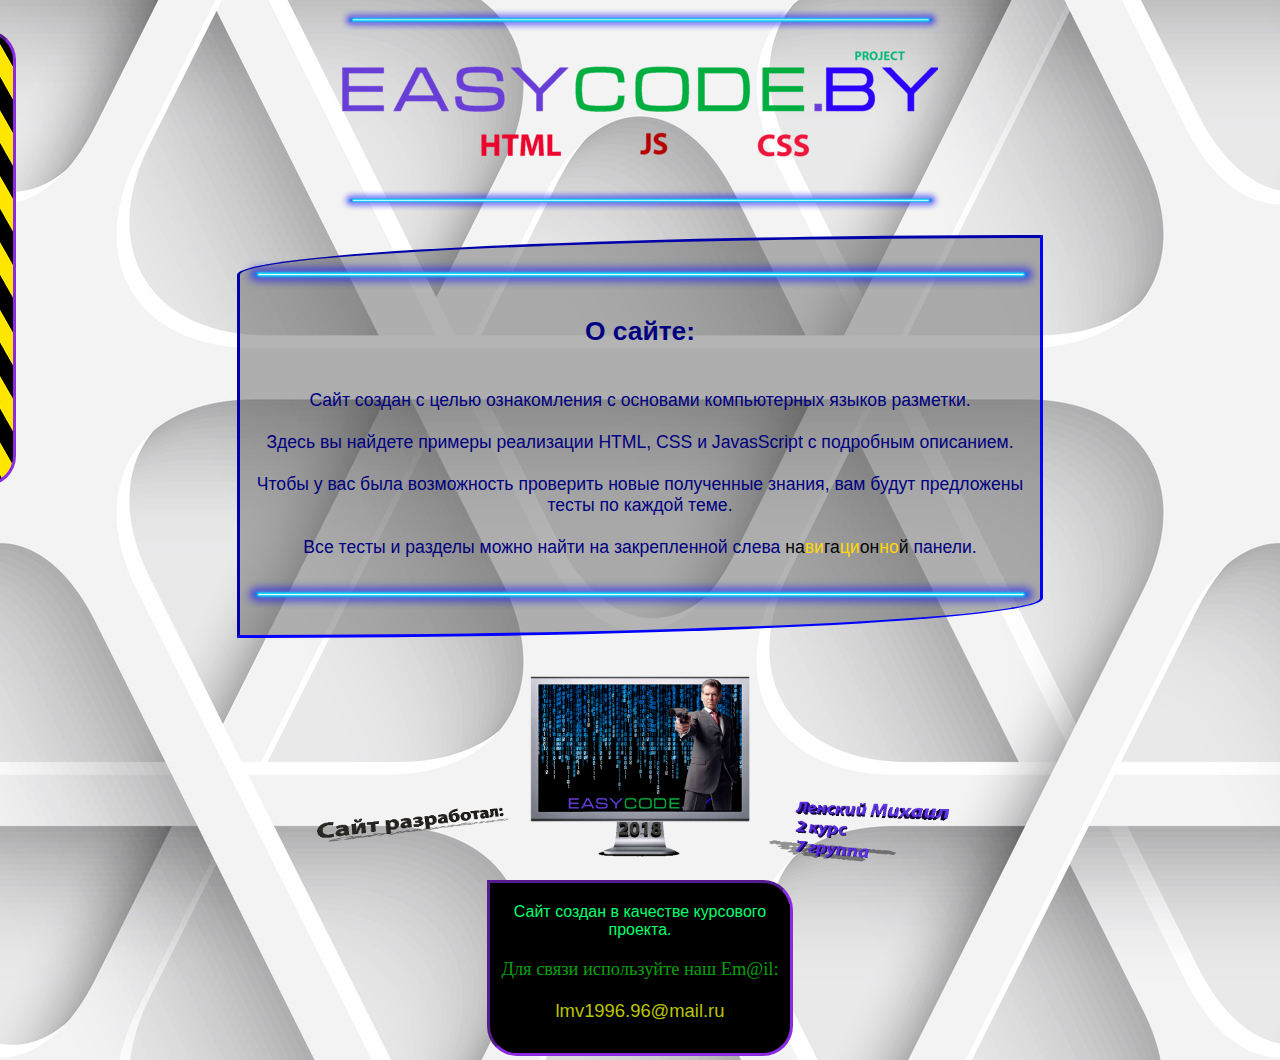
<file: index.html>
<!doctype html>

<html>
<head>
	<meta charset="utf-8">
	<link rel="stylesheet" type="text/css" href="Style.css" >
	<title>EasyCode.By</title>	
	<script>/* смена TopLogo */
		function swaplmage(imgToSwap){ 
			imgToSwap.src = "img/LogoJoke.png";
		}
		function swapBack(imgToSwap){ 
		imgToSwap.src = "img/Logo.png";
		}
	</script>
	<script>/* смена HTMLNavig */
		function swapHTML(){
			document.getElementById('Navig').style.backgroundImage="url(img/HTMLCode.png)";
		}
		function HTMLBack(){ 
			document.getElementById('Navig').style.backgroundImage="url(img/Navig.png)";
		}
	</script>
	<script>/* смена CSSNavig */
		function swapCSS(){
			document.getElementById('Navig').style.backgroundImage="url(img/CSSCode.png)";
		}
		function CSSBack(){ 
			document.getElementById('Navig').style.backgroundImage="url(img/Navig.png)";
		}
	</script>
	<script>/* смена JSNavig*/
		function swapJS(){
			document.getElementById('Navig').style.backgroundImage="url(img/JSCode.png)";
		}
		function JSBack(){ 
			document.getElementById('Navig').style.backgroundImage="url(img/Navig.png)";
		}
	</script>
	<script>/* смена HTMLTestNavig */
		function swapHTMLT(){
			document.getElementById('Navig').style.backgroundImage="url(img/HTMLTest.png)";
		}
		function HTMLTBack(){ 
			document.getElementById('Navig').style.backgroundImage="url(img/Navig.png)";
		}
	</script>	
	<script>/* смена CSSTestNavig */
		function swapCSST(){
			document.getElementById('Navig').style.backgroundImage="url(img/CSSTest.png)";
		}	
		function CSSTBack(){ 
			document.getElementById('Navig').style.backgroundImage="url(img/Navig.png)";
		}
	</script>
	<script>/* смена JSTestNavig*/
		function swapJST(){
			document.getElementById('Navig').style.backgroundImage="url(img/JSTest.png)";
		}
		function JSTBack(){ 
			document.getElementById('Navig').style.backgroundImage="url(img/Navig.png)";
		}
	</script>	
	
	<script>/* часы */
		window.onload = function(){
			window.setInterval(function(){
			var now = new Date();
			var clock = document.getElementById("clock");
			clock.innerHTML = now.toLocaleTimeString();
			}, 1000);
		};
	</script>
	<script>
		var isMobile = {
    Android: function() {
        return navigator.userAgent.match(/Android/i);
    },
    BlackBerry: function() {
        return navigator.userAgent.match(/BlackBerry/i);
    },
    iOS: function() {
        return navigator.userAgent.match(/iPhone|iPad|iPod/i);
    },
    Opera: function() {
        return navigator.userAgent.match(/Opera Mini/i);
    },
    Windows: function() {
        return navigator.userAgent.match(/IEMobile/i);
    },
    any: function() {
        return (isMobile.Android() || isMobile.BlackBerry() || isMobile.iOS() || isMobile.Opera() || isMobile.Windows());
			}
		};
		if(isMobile.Android()){
		location.href='MobileMain.html';
}
	</script>
</head>
<body bgcolor = "#F5F5DC"  background="img/BackGroud.jpg">
	<div id ="Top"><img src="img/Line.png"  max-width="600px" > <br>
 	<img src="img/Logo.png"  id="myButton" onmouseover="swaplmage(this);" onmouseout="swapBack(this);"><br>
	<img src="img/Line.png"  max-width="600px" > 
	</div> 
	<div id="Navig"><img src="img/Line.png"  width="155"><br>
		<a href="HTML/HTML.html">
			<div id="HTML" onmouseover="swapHTML();" onmouseout="HTMLBack();"><img src="img/HTML.png"></div>
		</a>
		<a href="HTML/testHTML.html">
			<div class="ListTest" onmouseover="swapHTMLT();" onmouseout="HTMLTBack();"><img src="img/TestLogo.png"></div>
		</a><br>
		<a href="CSS/CSS.html">
			<div id="CSS" onmouseover="swapCSS();" onmouseout="CSSBack();"><img src="img/CSS.png"></div>
		</a>
		<a href="CSS/testCSS.html">
			<div class="ListTest" onmouseover="swapCSST();" onmouseout="CSSTBack();"><img src="img/TestLogo.png"></div>
		</a><br>
		<a href="JS/JS.html">
			<div id="JS" onmouseover="swapJS();" onmouseout="JSBack();"><img src="img/JS.png"></div>
		</a>
		<a href="JS/testJS.html">
			<div class="ListTest" onmouseover="swapJST();" onmouseout="JSTBack();"><img src="img/TestLogo.png"> </div>
		</a>
		<img src="img/Line.png"  width="155px"><br>
		<div id="clock"></div>
	</div>
	<div id ="Table"><br><img src="img/Line.png"  max-width="800px"><br> 
		<h2>О сайте:</h2> <br>
    	Сайт создан с целью ознакомления с основами компьютерных языков разметки.<br> <br>
    	Здесь вы найдете примеры реализации HTML, CSS и JavasScript с подробным описанием.<br> <br>
   	 	Чтобы у вас была возможность проверить новые полученные знания, вам будут предложены тесты по каждой теме.<br> <br>
		Все тесты и разделы можно найти на закрепленной слева 
		<span style="color:#050505">на</span><span style="color:#FFD706">ви</span><span style="color:#050505">га</span><span style="color:#FFD705">ци</span><span style="color:#050505">он</span><span style="color:#FFD706">но</span><span style="color:#050505">й</span> панели.<br> <br>
    	<img src="img/Line.png"  max-width="800px"><br><br>
	</div>
	<div id="Finish"><br><img src="img/Finish.png"  >
		<iframe id="XML" src="XML.xml">
            Ваш браузер не поддерживает фреймы.
        </iframe>
	</div>
</body>
</html>
</file>
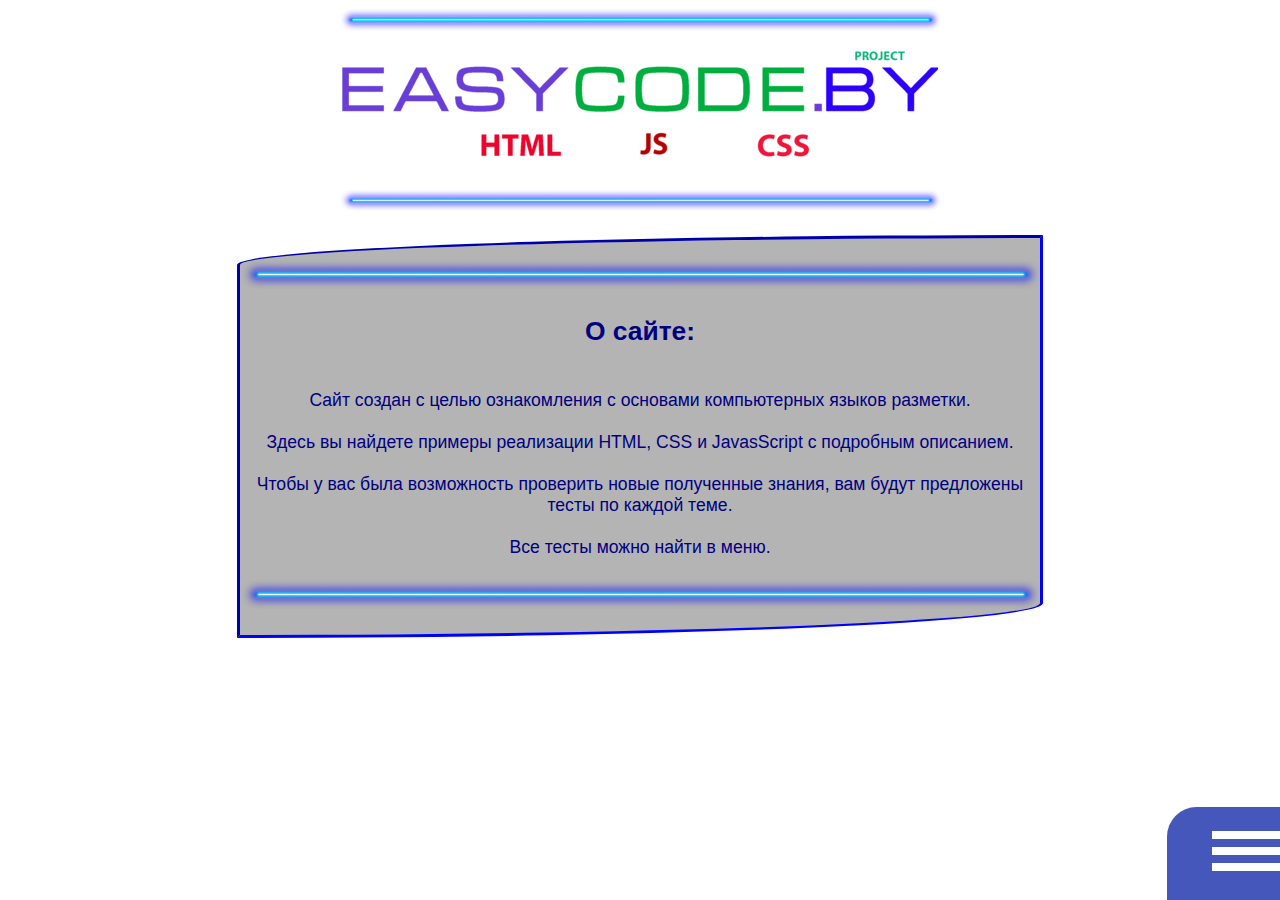
<file: MobileMain.html>
﻿ <!doctype html>

<html>
<head>
	<meta charset="utf-8">
	<link rel="stylesheet" type="text/css" href="MobileStyle.css" >
	<link rel="stylesheet" type="text/css" href="MNavig.css" >
	<title>EasyCode.By</title>
</head>
<body bgcolor = "white" >
	<div id ="Top"><img src="img/Line.png"  max-width="600px" > <br>
 	<img src="img/Logo.png"  id="myButton" onmouseover="swaplmage(this);" onmouseout="swapBack(this);"><br>
	<img src="img/Line.png"  max-width="600px" > 
	</div> 
	<div id ="Table"><br><img src="img/Line.png"  max-width="800px"><br> 
		<h2>О сайте:</h2> <br>
    	Сайт создан с целью ознакомления с основами компьютерных языков разметки.<br> <br>
    	Здесь вы найдете примеры реализации HTML, CSS и JavasScript с подробным описанием.<br> <br>
   	 	Чтобы у вас была возможность проверить новые полученные знания, вам будут предложены тесты по каждой теме.<br> <br>
		Все тесты можно найти в меню.<br> <br>
    	<img src="img/Line.png"  max-width="800px"><br><br>
	</div>
	
	
<header class="header">
  <div class="hamburger">
    <button class="button hamburger__button js-menu__toggle">
      <span class="hamburger__label">Open menu</span>
    </button>
  </div>
  <nav class="menu">
    <ul class="list menu__list">
      <li class="menu__group">
        <a href="HTML/MHTML.html" class="link menu__link"><br>HTML</a>
      </li>
      <li class="menu__group">
        <a href="CSS/MCSS.html" class="link menu__link"><br>CSS</a>
      </li>
      <li class="menu__group">
        <a href="JS/MJS.html" class="link menu__link"><br>JS</a>
      </li>
      <li class="menu__group">
        <a href="HTML/MtestHTML.html" class="link menu__link"><br>Тест по HTML</a>
      </li>
      <li class="menu__group">
        <a href="CSS/MtestCSS.html" class="link menu__link"><br>Тест по CSS</a>
      </li>
      <li class="menu__group">
        <a href="JS/MtestJS.html" class="link menu__link"><br>Тест по JS</a>
      </li>
    </ul>
  </nav>
</header>

	<script>
	(function(){
  'use strict';

  class Menu {
    constructor(settings) {
      this.nodeMenu = settings.nodeMenu;
      settings.nodeMenuButton.addEventListener('click', this.toggle.bind(this));
    }

    toggle() {
      return this.nodeMenu.classList.toggle('js-menu_activated');
    }
  }

  let nodeMenu = document.querySelector('body');
  
  new Menu({
    nodeMenu: nodeMenu,
    nodeMenuButton: nodeMenu.querySelector('.js-menu__toggle')
  });
})();
	</script>
	
	<script>/* MNavig */
		function Nav(){
			if(document.getElementById('Panel').style.left="-");
		}
		function NOFF(){ 
			document.getElementById('Panel').style.backgroundImage="url(img/RPanel.png)";
		}
	</script>
	
	<script>/* смена TopLogo */
		function swaplmage(imgToSwap){ 
			imgToSwap.src = "img/LogoJoke.png";
		}
		function swapBack(imgToSwap){ 
		imgToSwap.src = "img/Logo.png";
		}
	</script>
	<script>/* смена HTMLPanel */
		function swapHTML(){
			document.getElementById('Panel').style.backgroundImage="url(img/HTMLCode.png)";
		}
		function HTMLBack(){ 
			document.getElementById('Panel').style.backgroundImage="url(img/RPanel.png)";
		}
	</script>
	<script>/* смена CSSPanel */
		function swapCSS(){
			document.getElementById('Panel').style.backgroundImage="url(img/CSSCode.png)";
		}
		function CSSBack(){ 
			document.getElementById('Panel').style.backgroundImage="url(img/RPanel.png)";
		}
	</script>
	<script>/* смена JSPanel*/
		function swapJS(){
			document.getElementById('Panel').style.backgroundImage="url(img/JSCode.png)";
		}
		function JSBack(){ 
			document.getElementById('Panel').style.backgroundImage="url(img/RPanel.png)";
		}
	</script>
	<script>/* смена HTMLTestPanel */
		function swapHTMLT(){
			document.getElementById('Panel').style.backgroundImage="url(img/HTMLTest.png)";
		}
		function HTMLTBack(){ 
			document.getElementById('Panel').style.backgroundImage="url(img/RPanel.png)";
		}
	</script>	
	<script>/* смена CSSTestPanel */
		function swapCSST(){
			document.getElementById('Panel').style.backgroundImage="url(img/CSSTest.png)";
		}	
		function CSSTBack(){ 
			document.getElementById('Panel').style.backgroundImage="url(img/RPanel.png)";
		}
	</script>
	<script>/* смена JSTestPanel*/
		function swapJST(){
			document.getElementById('Panel').style.backgroundImage="url(img/JSTest.png)";
		}
		function JSTBack(){ 
			document.getElementById('Panel').style.backgroundImage="url(img/RPanel.png)";
		}
	</script>	
	
	<script>/* часы */
		window.onload = function(){
			window.setInterval(function(){
			var now = new Date();
			var clock = document.getElementById("clock");
			clock.innerHTML = now.toLocaleTimeString();
			}, 1000);
		};
	</script>
	<script>
		var isMobile = {
    Android: function() {
        return navigator.userAgent.match(/Android/i);
    },
    BlackBerry: function() {
        return navigator.userAgent.match(/BlackBerry/i);
    },
    iOS: function() {
        return navigator.userAgent.match(/iPhone|iPad|iPod/i);
    },
    Opera: function() {
        return navigator.userAgent.match(/Opera Mini/i);
    },
    Windows: function() {
        return navigator.userAgent.match(/IEMobile/i);
    },
    any: function() {
        return (isMobile.Android() || isMobile.BlackBerry() || isMobile.iOS() || isMobile.Opera() || isMobile.Windows());
			}
		};
		if(isMobile.Windows(){
		location.href='index.html';
}
	</script>
</body>
</html>
</file>
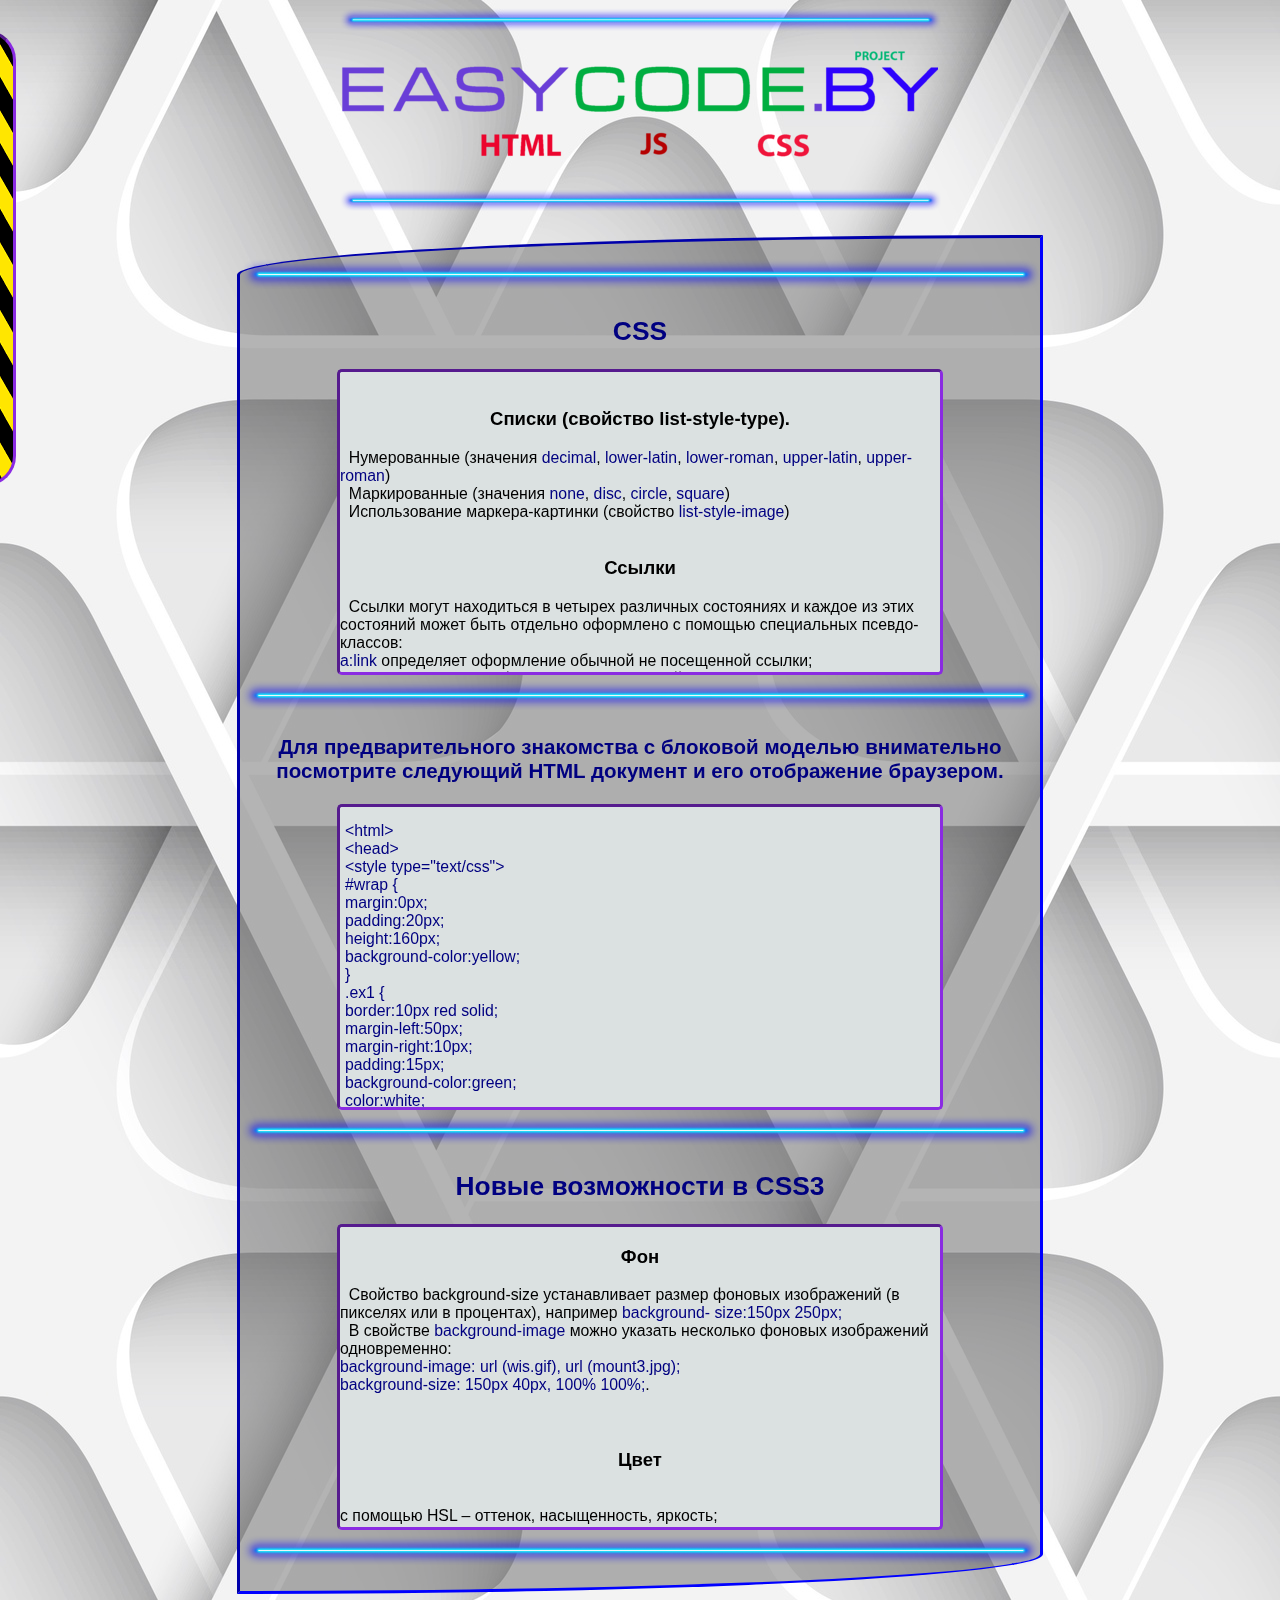
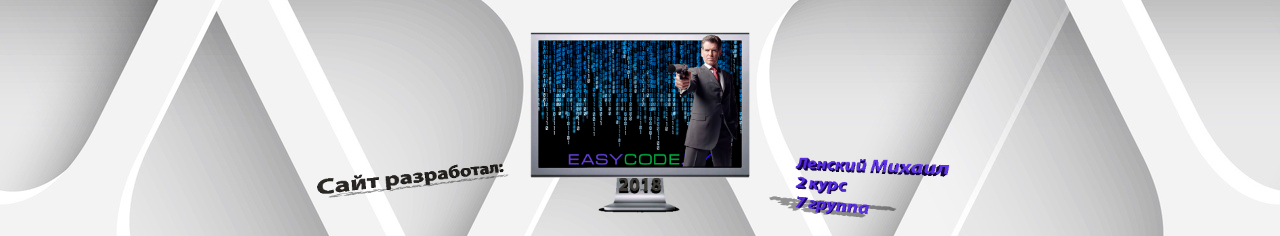
<file: CSS/CSS.html>
<!doctype html>

<html>
<head>
	<meta charset="utf-8">
	<link rel="stylesheet" type="text/css" href="CSS.css" >
	<title>EasyCode.By</title>	
	<script>/* смена HTMLNavig */
		function swapHTML(){
			document.getElementById('Navig').style.backgroundImage="url(../img/HTMLCode.png)";
		}
		function HTMLBack(){ 
			document.getElementById('Navig').style.backgroundImage="url(../img/Navig.png)";
		}
	</script>
	<script>/* смена CSSNavig */
		function swapCSS(){
			document.getElementById('Navig').style.backgroundImage="url(../img/CSSCode.png)";
		}
		function CSSBack(){ 
			document.getElementById('Navig').style.backgroundImage="url(../img/Navig.png)";
		}
	</script>
	<script>/* смена JSNavig*/
		function swapJS(){
			document.getElementById('Navig').style.backgroundImage="url(../img/JSCode.png)";
		}
		function JSBack(){ 
			document.getElementById('Navig').style.backgroundImage="url(../img/Navig.png)";
		}
	</script>
	<script>/* смена HTMLTestNavig */
		function swapHTMLT(){
			document.getElementById('Navig').style.backgroundImage="url(../img/HTMLTest.png)";
		}
		function HTMLTBack(){ 
			document.getElementById('Navig').style.backgroundImage="url(../img/Navig.png)";
		}
	</script>	
	<script>/* смена CSSTestNavig */
		function swapCSST(){
			document.getElementById('Navig').style.backgroundImage="url(../img/CSSTest.png)";
		}	
		function CSSTBack(){ 
			document.getElementById('Navig').style.backgroundImage="url(../img/Navig.png)";
		}
	</script>
	<script>/* смена JSTestNavig*/
		function swapJST(){
			document.getElementById('Navig').style.backgroundImage="url(../img/JSTest.png)";
		}
		function JSTBack(){ 
			document.getElementById('Navig').style.backgroundImage="url(../img/Navig.png)";
		}
	</script>		
	<script>/* часы */
		window.onload = function(){
			window.setInterval(function(){
			var now = new Date();
			var clock = document.getElementById("clock");
			clock.innerHTML = now.toLocaleTimeString();
			}, 1000);
		};
	</script>
	<script>
		var isMobile = {
    Android: function() {
        return navigator.userAgent.match(/Android/i);
    },
    BlackBerry: function() {
        return navigator.userAgent.match(/BlackBerry/i);
    },
    iOS: function() {
        return navigator.userAgent.match(/iPhone|iPad|iPod/i);
    },
    Opera: function() {
        return navigator.userAgent.match(/Opera Mini/i);
    },
    Windows: function() {
        return navigator.userAgent.match(/IEMobile/i);
    },
    any: function() {
        return (isMobile.Android() || isMobile.BlackBerry() || isMobile.iOS() || isMobile.Opera() || isMobile.Windows());
			}
		};
		if(isMobile.Android()){
		location.href='MCSS.html';
		}
	</script>
</head>
<body bgcolor = "#F5F5DC"  background="../img/BackGroud.jpg">
	
	<a href="../index.html">
			<div id ="Top"><img src="../img/Line.png"  max-width="600px" > 	<br>
 			<img src="../img/Logo.png"><br>
			<img src="../img/Line.png"  max-width="600px" > 
		</div>
	</a> 
	<div id="Navig"><img src="../img/Line.png"  width="155"><br>
		<a href="../HTML/HTML.html">
			<div id="HTML" onmouseover="swapHTML();" onmouseout="HTMLBack();"><img src="../img/HTML.png"></div>
		</a>
		<a href="../HTML/testHTML.html">
			<div class="ListTest" onmouseover="swapHTMLT();" onmouseout="HTMLTBack();"><img src="../img/TestLogo.png"></div>
		</a><br>
		<a>
			<div id="CSS" onmouseover="swapCSS();" onmouseout="CSSBack();"><img src="../img/CSS.png"></div>
		</a>
		<a href="../CSS/testCSS.html">
			<div class="ListTest" onmouseover="swapCSST();" onmouseout="CSSTBack();"><img src="../img/TestLogo.png"></div>
		</a><br>
		<a href="../JS/JS.html">
			<div id="JS" onmouseover="swapJS();" onmouseout="JSBack();"><img src="../img/JS.png"></div>
		</a>
		<a href="../JS/testJS.html">
			<div class="ListTest" onmouseover="swapJST();" onmouseout="JSTBack();"><img src="../img/TestLogo.png"> </div>
		</a>
		<img src="../img/Line.png"  width="155px"><br>
		<div id="clock"></div>
	</div>
	<div id ="Table"><br><img src="../img/Line.png"  max-width="800px"><br>
		<h2>CSS</h2>
		<div class="Scroll">&nbsp;
			<h3 style="text-align: center;">Списки (свойство list-style-type).</h3>&nbsp;
			Нумерованные (значения <a style="color:#000080">decimal</a>, <a style="color:#000080">lower-latin</a>, <a style="color:#000080">lower-roman</a>, <a style="color:#000080">upper-latin</a>, <a style="color:#000080">upper-roman</a>) <br>&nbsp;
			Маркированные (значения <a style="color:#000080">none</a>, <a style="color:#000080">disc</a>, <a style="color:#000080">circle</a>, <a style="color:#000080">square</a>) <br>&nbsp;
			Использование маркера-картинки (свойство <a style="color:#000080">list-style-image</a>)<br><br>
			<h3 style="text-align: center;">Ссылки</h3>&nbsp;  
			Ссылки могут находиться в четырех различных состояниях и каждое из этих состояний может быть отдельно оформлено с помощью специальных псевдо-классов: 
			<li>  <a style="color:#000080">a:link</a> определяет оформление обычной не посещенной ссылки;</li> 
			<li>  <a style="color:#000080">a:visited</a> определяет оформление посещенной пользователем ссылки;</li> 
			<li>  <a style="color:#000080">а:hover</a>  определяет оформление ссылки, на которую наведен курсор мыши;</li> 
			<li>  <a style="color:#000080">a:active</a> определяет оформление ссылки, на которую щелкнули мышкой.</li><br><br>
			<h3 style="text-align: center;">Таблицы</h3>&nbsp;
			Ширина (свойство <a style="color:#000080">width</a>, устанавливается в пикселях или %, можно использовать cm и em).<br>&nbsp;  
			Высота  (свойство  <a style="color:#000080">height</a>, указывается в пикселях, можно использовать cm и em).<br>&nbsp;
			Оформление  границ  (свойство <a style="color:#000080">border</a> позволяет одновременно установить толщину, стиль и цвет границы вокруг элемента. <br>&nbsp;
		  	Выравнивание текста в таблице (свойство <a style="color:#000080">text-align</a> значения <a style="color:#000080">right</a>, <a style="color:#000080">left,center</a>, свойство <a style="color:#000080">vertical-align</a> значения <a style="color:#000080">top</a>, <a style="color:#000080">middle</a>, <a style="color:#000080">bottom</a>). <br>&nbsp;
		 	Отступ содержимого в ячейке (свойство <a style="color:#000080">padding</a>).<br><br>&nbsp; 
			<h3 style="text-align: center;">Псевдо-классы</h3>  
			<li> <a style="color:#000080">first-child</a> позволяет выбрать элемент, который является первым потомком в его родительском элементе;</li>
			<li>  <a style="color:#000080">first-letter</a>  позволяет  оформить  первую  букву  указанного элемента; </li>
			<li>  <a style="color:#000080">first-line</a>  позволяет  оформить  первую  строчку  указанного элемента; </li>
			<li>  <a style="color:#000080">before</a>, <a style="color:#000080">after</a> позволяет вставлять произвольное содержимое до и после указанных элементов.</li><br>
			<h3 style="text-align: center;">Границы</h3>&nbsp;
			Стиль  границ  HTML-элемента  (свойство <a style="color:#000080">border-style</a>  значения 
			<a style="color:#000080">solid</a>, <a style="color:#000080">dashed</a>, <a style="color:#000080">dotted</a>, <a style="color:#000080">double</a>).<br>&nbsp;
			Цвет границы (свойство <a style="color:#000080">border-color</a>).<br>&nbsp;
			Толщина границы (свойство <a style="color:#000080">border-width</a> значения в пикселях или 
			<a style="color:#000080">thin</a>, <a style="color:#000080">medium</a>, <a style="color:#000080">thick</a>).<br>&nbsp;
			Задание стилей для отдельных сторон, названия сторон перечислены на рисунке:<br>&nbsp; 
			<img src="../img/CSS/pic1.png"  max-width="800px"><br><br>&nbsp;
			Способ быстрого задания стилей границ.<br>&nbsp; 
			Пример1. <a style="color:#000080">Border-style:dashed double solid groove</a> – к верхней границе будет применено <a style="color:#000080">dashed</a>, к правой <a style="color:#000080">double</a>, к нижней <a style="color:#000080">solid</a>, а к левой <a style="color:#000080">groove</a>.<br>&nbsp; 
			Пример2. <a style="color:#000080">Border-style:dashed double</a> – верхняя и нижняя граница будут оформлены как <a style="color:#000080">dashed</a>, а левая и правая граница как <a style="color:#000080">double</a>.<br>&nbsp; 
			Сокращенная форма записи объединяет все свойства оформления границ в одном свойстве <a style="color:#000080">border</a>. Порядок следования свойств: <a style="color:#000080">border-width</a>,  <a style="color:#000080">border-style</a>,  <a style="color:#000080">border-color</a>  (можно пропускать неиспользуемые свойства). Пример: <a style="color:#000080">border:1px solid</a>.<br><br>&nbsp;
			<h3 style="text-align: center;">Отступы</h3> (величина в пикселях (px), сантиметрах (cm), процентах (%), em):<br>&nbsp; 
			<li>внутренние (свойство <a style="color:#000080">padding</a>); </li>
			<li>внешние (свойства <a style="color:#000080">margin</a>); </li>
			<li>величина отступа может быть задана отдельно для каждой стороны элемента. </li><br>&nbsp;
			Краткая форма записи: <a style="color:#000080">padding: 60px 20px 40px 50px; margin: 30px 50px;</a>.<br><br>&nbsp;
			<h3 style="text-align: center;">Отображение элементов</h3><br>&nbsp; 
		  	Существуют два способа отображения элементов: <a style="color:#000080">visibility:hidden</a> и <a style="color:#000080">display:none</a>).<br>&nbsp;
			<h3 style="text-align: center;">Размещение элементов</h3>
			Местоположение элементов задается с помощью следующих CSS свойств:<br>&nbsp; 
			<li>  <a style="color:#000080">top</a> – величина смещения текущего элемента от верхнего края родительского элемента; </li>
			<li>  <a style="color:#000080">bottom</a> – от нижнего края родительского элемента; </li>
			<li>  <a style="color:#000080">left</a> – от левого края родительского элемента; </li>
			<li>  <a style="color:#000080">right</a> – от правого края родительского элемента.<br><br>&nbsp;  
			Описанные выше свойства позиционирования не вступят в силу пока Вы не зададите способ размещения. В CSS существуют 4 различных способа размещения элементов: </li>
			<li> статическое (<a style="color:#000080">position:static</a>) действует по умолчанию, элементы всегда отображаются там, где они были объявлены (свойства  <a style="color:#000080">top</a>, <a style="color:#000080">bottom</a>, <a style="color:#000080">left</a> и <a style="color:#000080">right</a> не работают со статичными элементами); </li>
			<li> фиксированное (<a style="color:#000080">position:fixed</a>) элементы не изменяют своего местоположения даже при прокрутке окна браузера (свойства <a style="color:#000080">top</a>, <a style="color:#000080">bottom</a>, <a style="color:#000080">left</a>, <a style="color:#000080">right</a> работают); </li>
			<li> относительное (<a style="color:#000080">position:relative</a>);</li> 
			<li> абсолютное (<a style="color:#000080">position:absolute</a>). </li><br>&nbsp;
			Наложение элементов (свойство <a style="color:#000080">z-index</a> значение – любое число, может быть отрицательное).
		</div>
		<img src="../img/Line.png"  max-width="800px"><br>
		<h3>Для предварительного знакомства c блоковой моделью внимательно посмотрите следующий HTML документ и его отображение браузером. </h3>
		<div class="Scroll">
			<p class="Code">
			&lt;html&gt;<br> 
			&lt;head&gt; <br>
			&lt;style type="text/css"&gt; <br>
			#wrap { <br>
				margin:0px; <br>
				padding:20px; <br>
				height:160px; <br>
				background-color:yellow; <br>
			} <br>
			.ex1 { <br>
				border:10px red solid; <br>
				margin-left:50px; <br>
				margin-right:10px; <br>
				padding:15px; <br>
				background-color:green; <br>
				color:white; <br>
			} <br>
			.ex2 { <br>
				border:5px brown solid; <br>
				margin-top:30px; <br>
				margin-left:250px; <br>
				margin-right:70px; <br>
				padding:15px; <br>
				background-color:green; <br>
				color:white; <br>
			} <br>
			&lt;/style&gt; <br>
			&lt;/head&gt; &lt;body&gt; <br>
			&lt;div id="wrap"&gt; <br>
			&lt;div class="ex1"&gt;Содержимое первого элемента&lt;/div&gt;<br>
			&lt;div class="ex2"&gt;Содержимое второго элемента&lt;/div&gt; <br>
			&lt;/div&gt; <br>
			&lt;/body&gt; <br>
			&lt;/html&gt;
			</p><br><br><br>
			<strong>В окне браузера получим:</strong>
			<img src="../img/CSS/pic2.PNG" max-width="600px">			
		</div>
		<img src="../img/Line.png"  max-width="800px"><br>
		<h2>Новые возможности в CSS3</h2>
		<div class="Scroll">
			<h3 style="text-align: center;">Фон</h3>&nbsp;
			Свойство background-size устанавливает размер фоновых изображений (в пикселях или в процентах), например <a style="color:#000080">background- size:150px 250px;</a><br>&nbsp; 
			В свойстве <a style="color:#000080">background-image</a> можно указать несколько фоновых изображений одновременно:<br> 
			<li><a style="color:#000080">background-image: url (wis.gif), url (mount3.jpg);</a></li> 
			<li><a style="color:#000080">background-size: 150px 40px, 100% 100%;</a>. </li><br>&nbsp; 
 			<h3 style="text-align: center;">Цвет</h3>&nbsp; 
			<li>с помощью HSL – оттенок, насыщенность, яркость; </li>
			<li>с помощью RGBA – цвет и прозрачность; </li>
			<li>с помощью HSLA – цвет и прозрачность. </li><br>&nbsp;
 			<h3 style="text-align: center;">Границы </h3>&nbsp;
			Свойство <a style="color:#000080">border-radius</a> позволяет делать углы элементов глаженными.<br>&nbsp; 
			С помощью свойства <a style="color:#000080">box-shadow</a> можно добавлять к элементам страницы тени.<br>&nbsp; 
			С помощью свойства <a style="color:#000080">border-image</a> можно вставлять произвольные изображения в качестве границы элемента. 
 			<h3 style="text-align: center;">Шрифт</h3>&nbsp; 
			Свойство <a style="color:#000080">@font-face</a> позволяет подключать шрифты.<br><br> 
			<p class="Code">
			@font-face  
			{font-family:opensans;/* Задаем имя шрифта */ 
				src:url('opensans.woff')/*  Указываем  местонахождение 
			нашего шрифта */ }</p><br><br> 
 			<h3 style="text-align: center;">Текст </h3>&nbsp;
			Свойство text-shadow добавляет к тексту элементов тени (можно несколько). <br>&nbsp;
			Указывается величина смещения тени от текста по горизонтали и вертикали (может быть отрицательной), а также радиус размытия и цвет тени. Примеры:<br><br> 
			<a style="color:#000080">text-shadow:3px 2px #FFAE00; <br>
			text-shadow:1px 1px 10px #FFAE00;<br> 
			text-shadow:2px 2px 2px #FFAE00, 2px 2px 15px #1435AD;</a><br><br>&nbsp; 
			Свойство <a style="color:#000080">text-overflow</a> указывает, что должно случиться с текстом, вышедшем за пределы границ элемента.<br> 
 			<h3 style="text-align: center;">Трансформации</h3>&nbsp; 
			Cвойство  <a style="color:#000080">transform</a> трансформирует элементы. Его значение – функция трансформирования: 
			<li><a style="color:#000080">translate(x,y)</a> смещает элемент на указанное количество пикселей по осям X и Y <a style="color:#000080">rotate(градусы)</a> поворачивает элемент на указанное количество градусов по часовой стрелке;</li> 
			<li><a style="color:#000080">scale(x,y)</a> растягивает элемент в ширину или высоту;</li> 
			<li><a style="color:#000080">skew(x,y)</a> задает перекосы по оси X и Y под заданным углом.</li>  
 			<h3 style="text-align: center;">Градиент </h3>&nbsp;
			В CSS3 имеются встроенные свойства для создания градиентов. Для поддержки градиентов требуется добавить префиксы: для IE10+ требуется  префикс -ms, для Chrome и Safari префикс -webkit, для Opera префикс -o и для Firefox префикс –moz. 
			&mdash; линейный градиент <a style="color:#000080">linear-gradient</a>; 
			&mdash; сферический градиент <a style="color:#000080">radial-gradient</a>. 
 			<h3 style="text-align: center;">Переходы</h3>&nbsp; 
			С помощью свойства <a style="color:#000080">transition</a> можно создавать эффекты перехода, указав какое CSS свойство будет изменяться и скорость выполнения этих изменений в секундах. Чтобы добавить эффект перехода к нескольким свойствам, надо просто перечислить их названия через запятую.
		</div>
		<img src="../img/Line.png"  max-width="800px"><br><br>
	</div>
	<div id="Finish"><br><img src="../img/Finish.png" ></div>
</body>
</html>
</file>
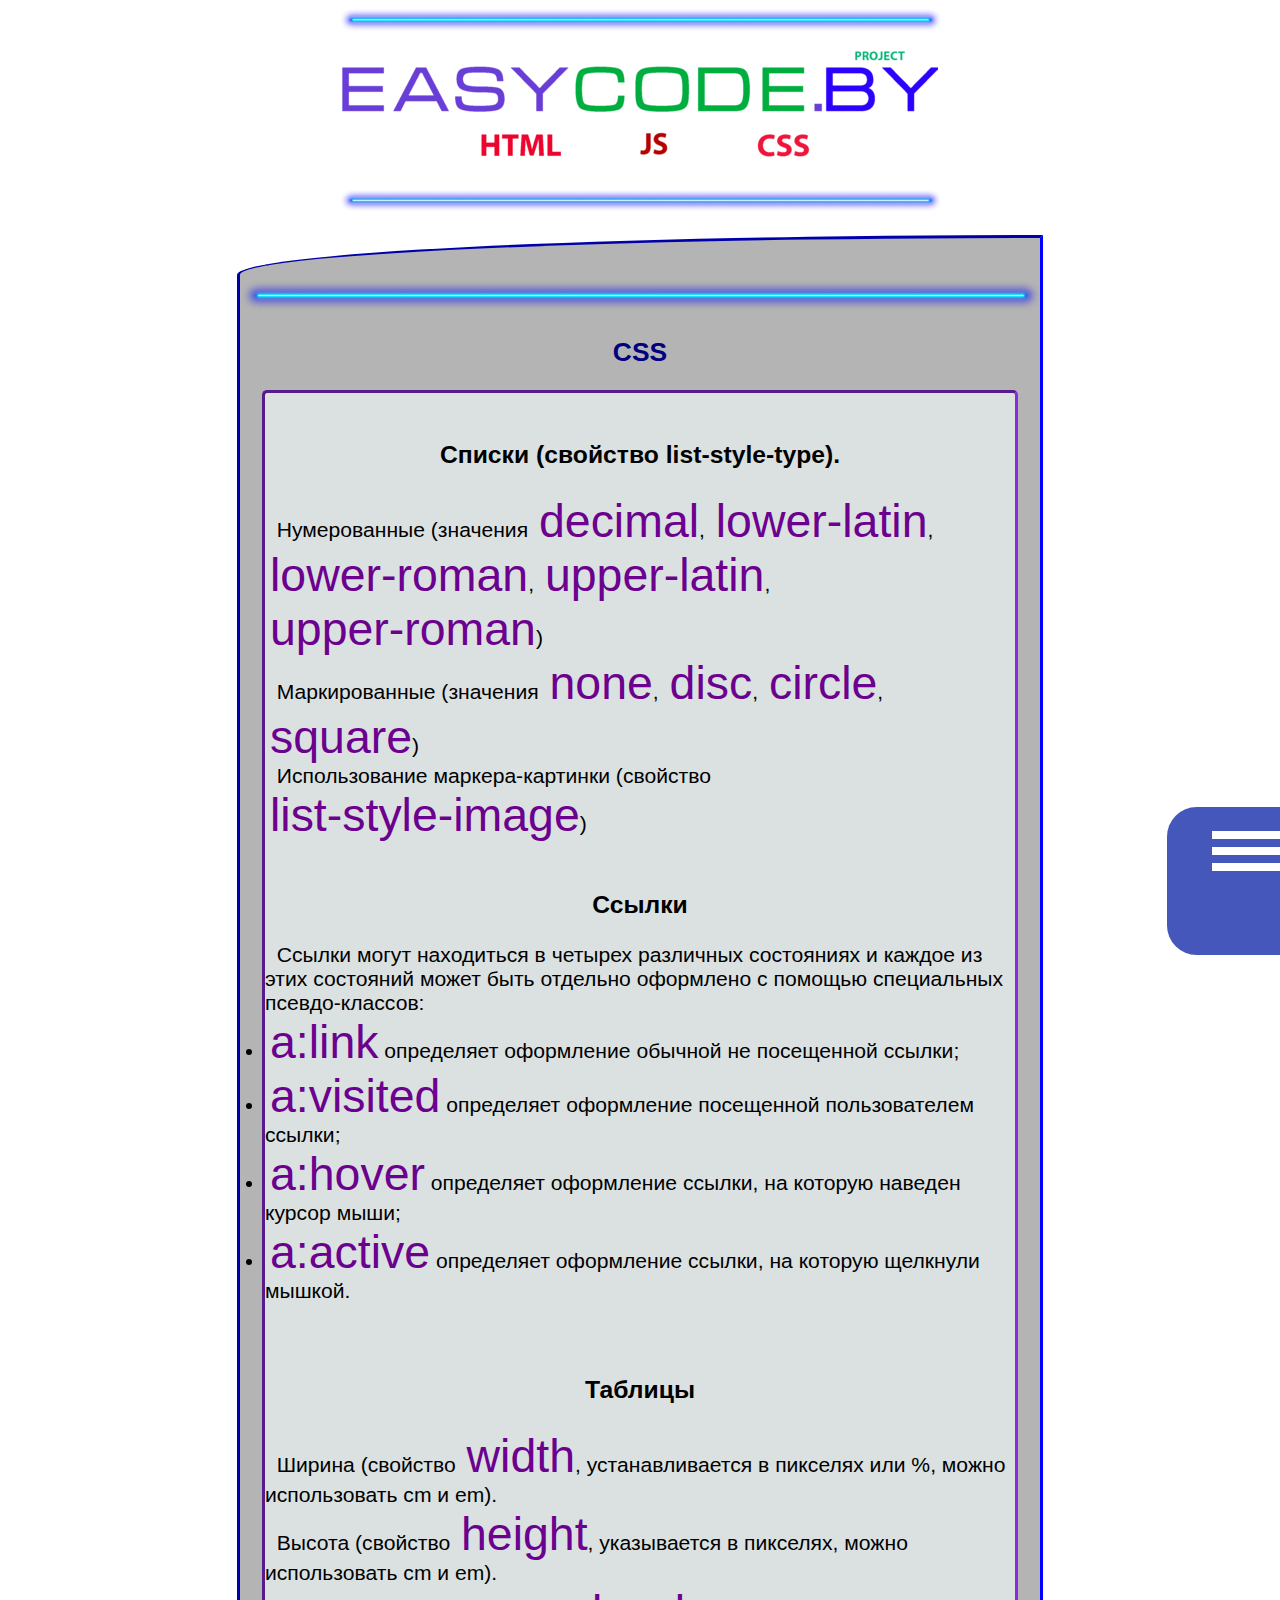
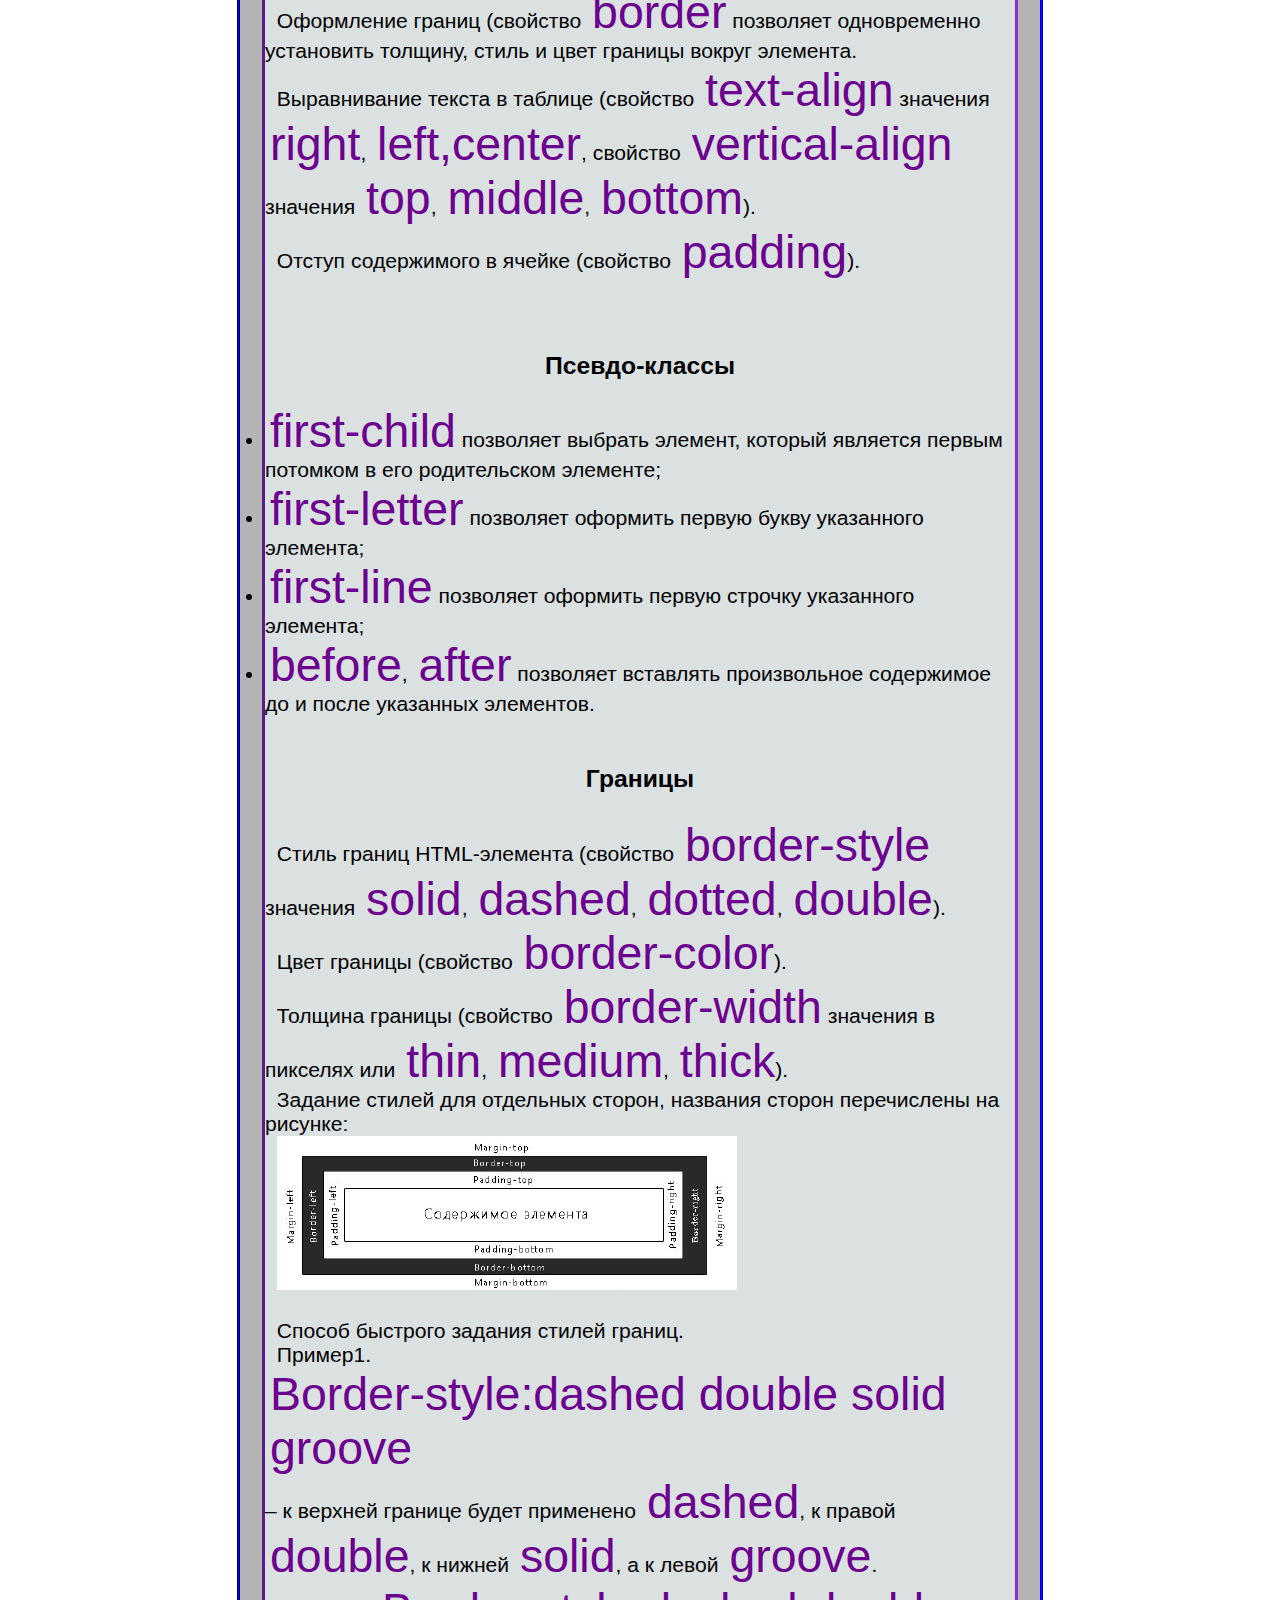
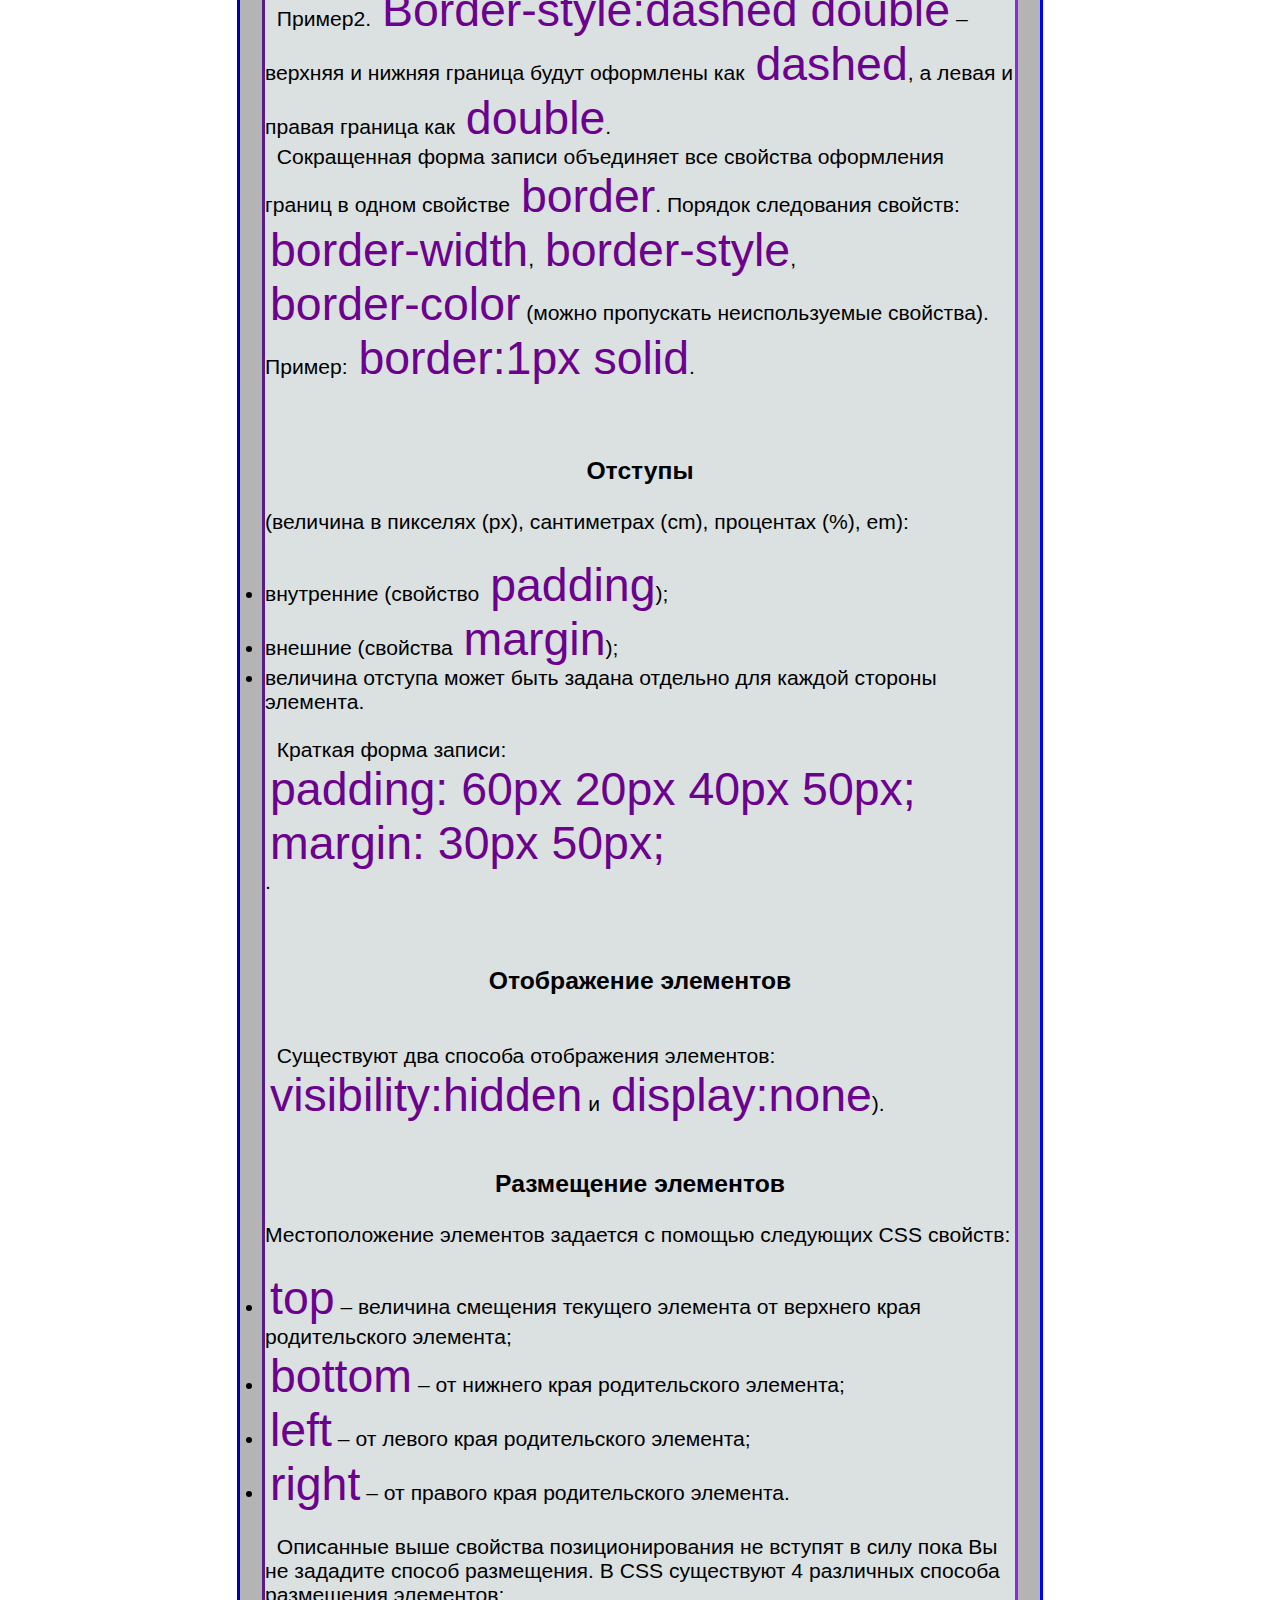
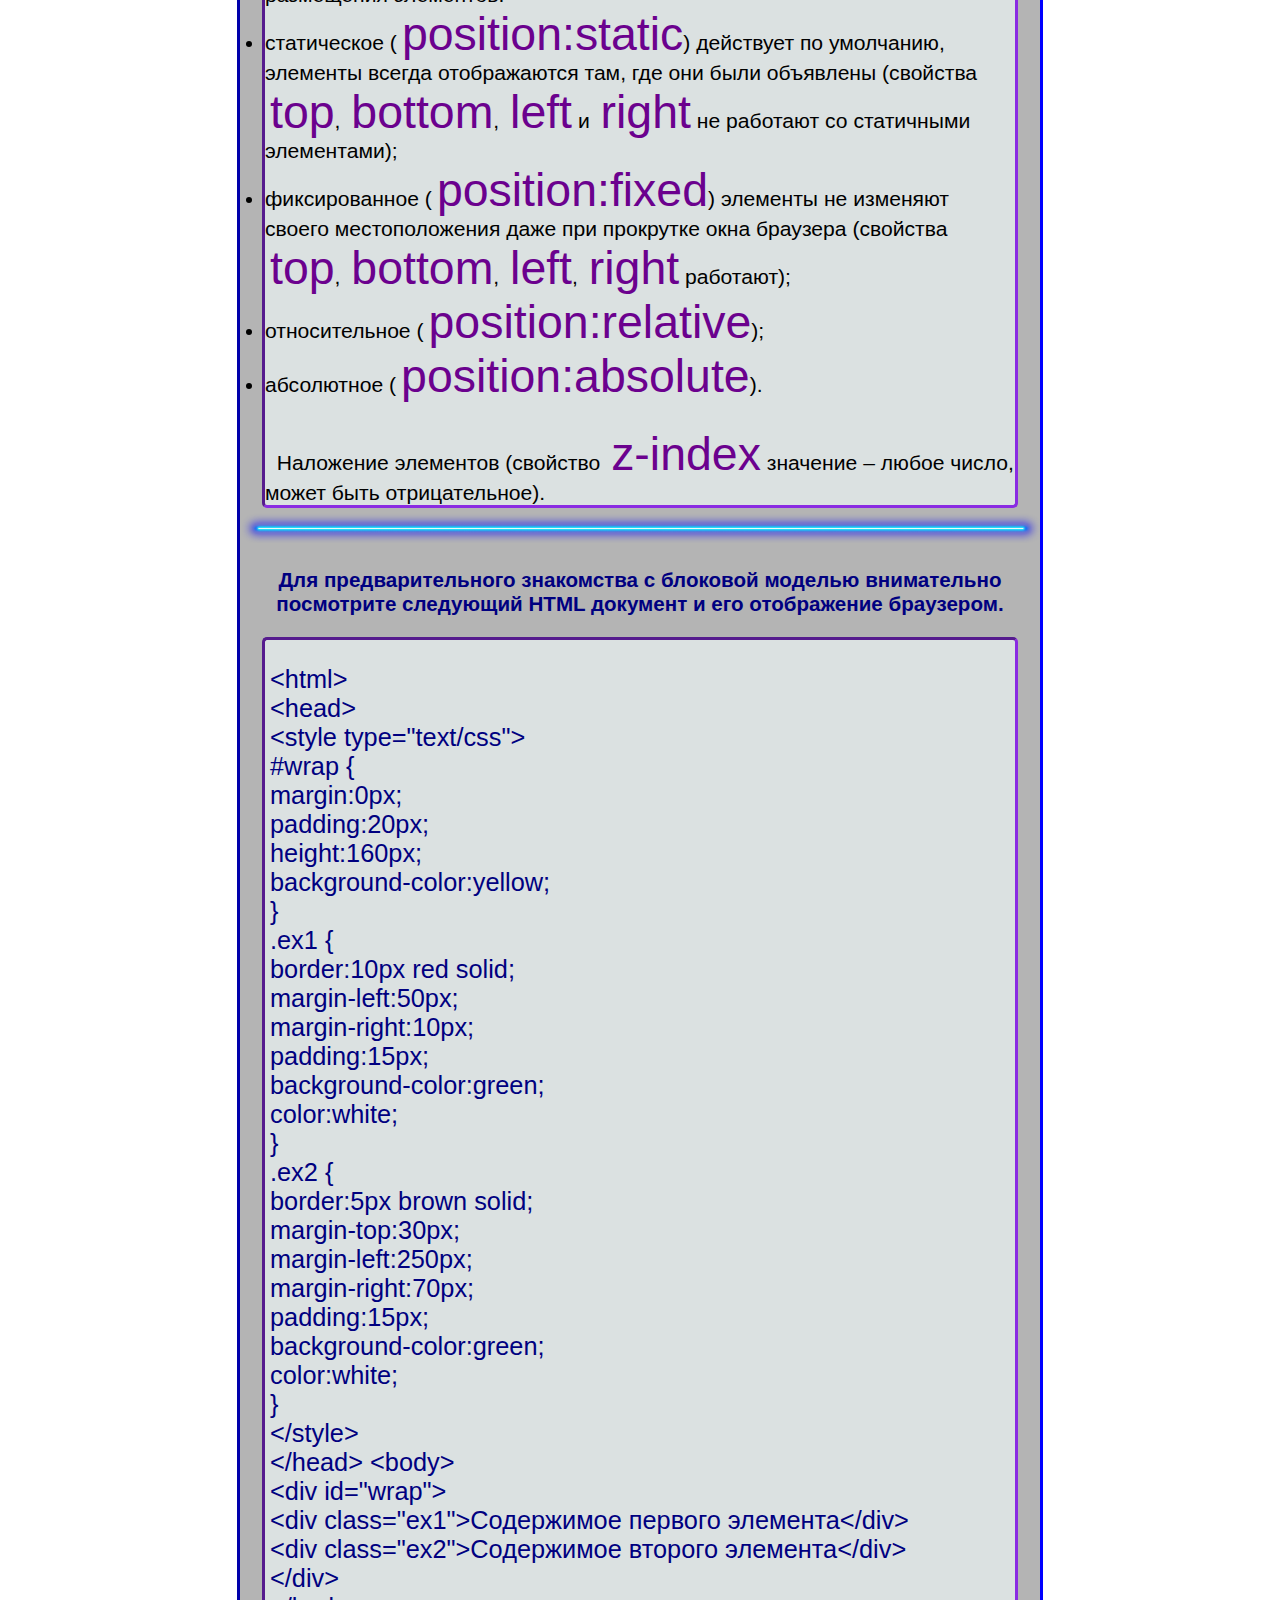
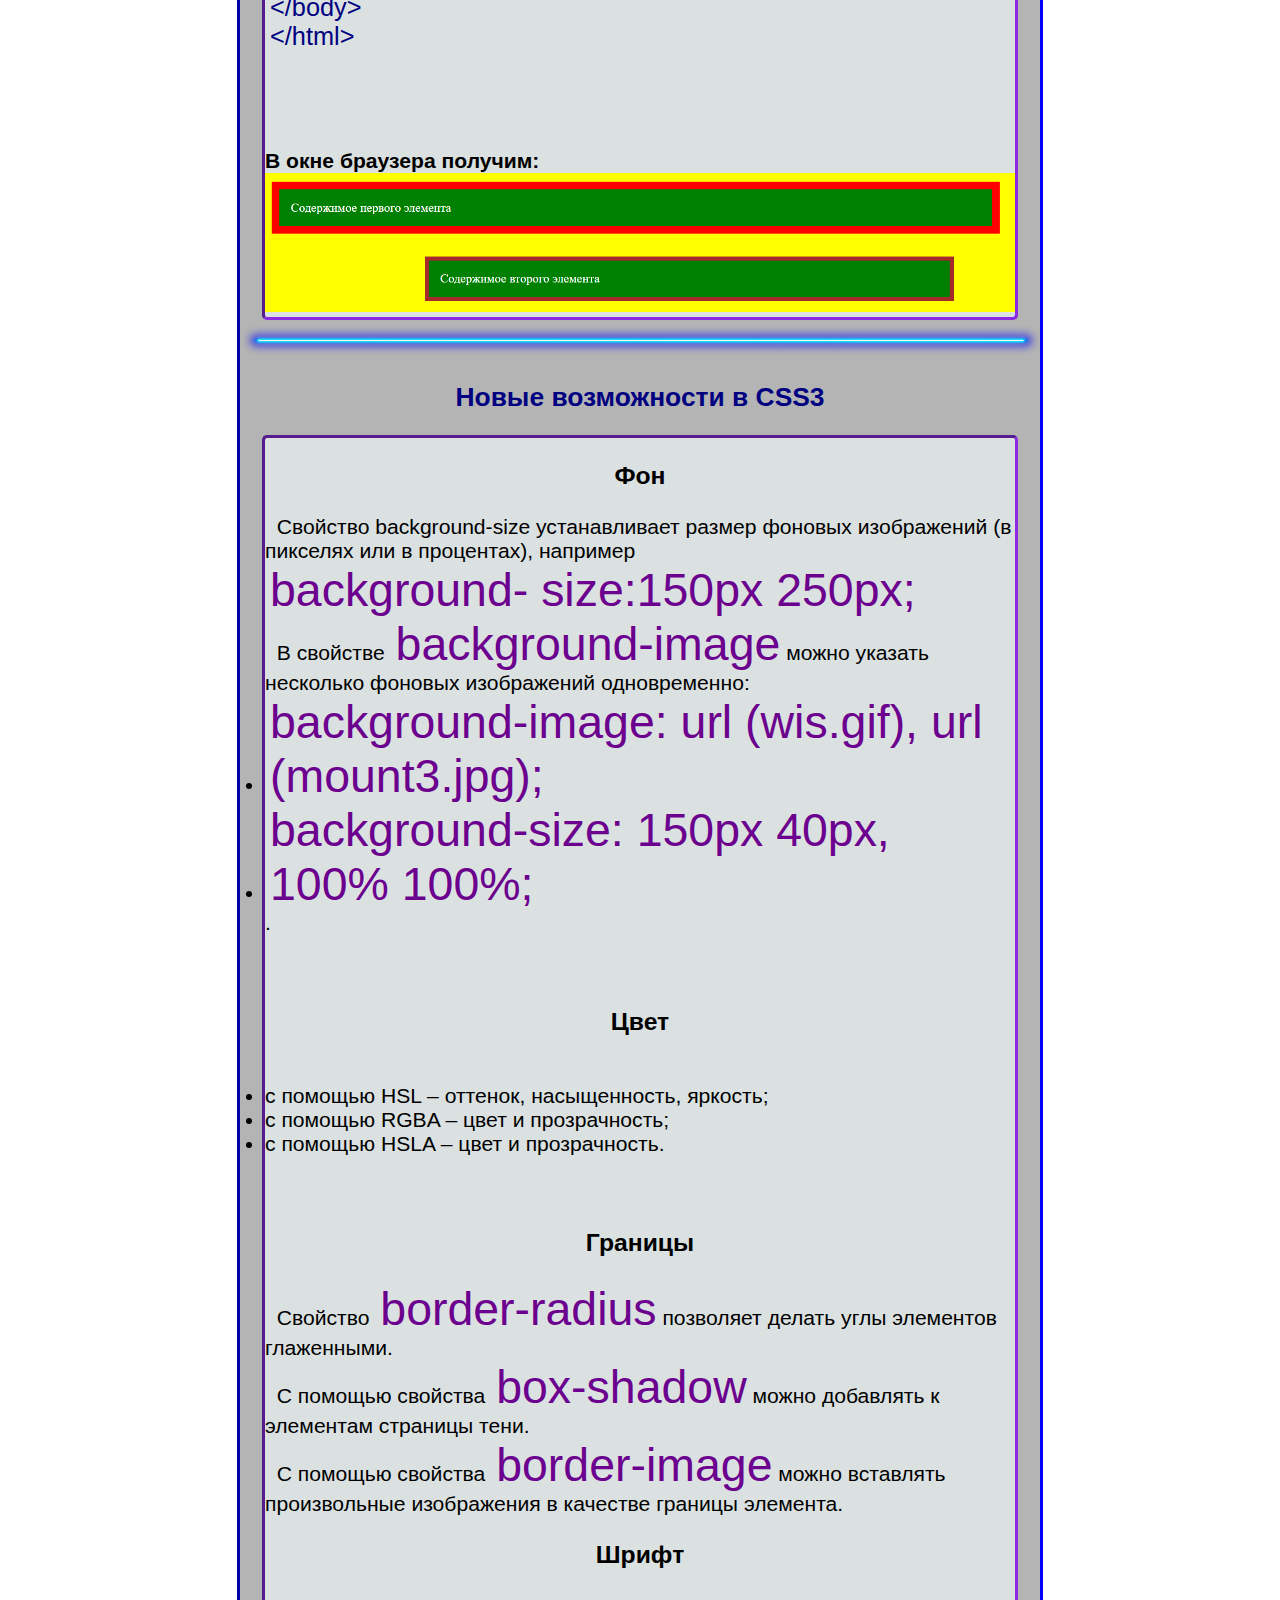
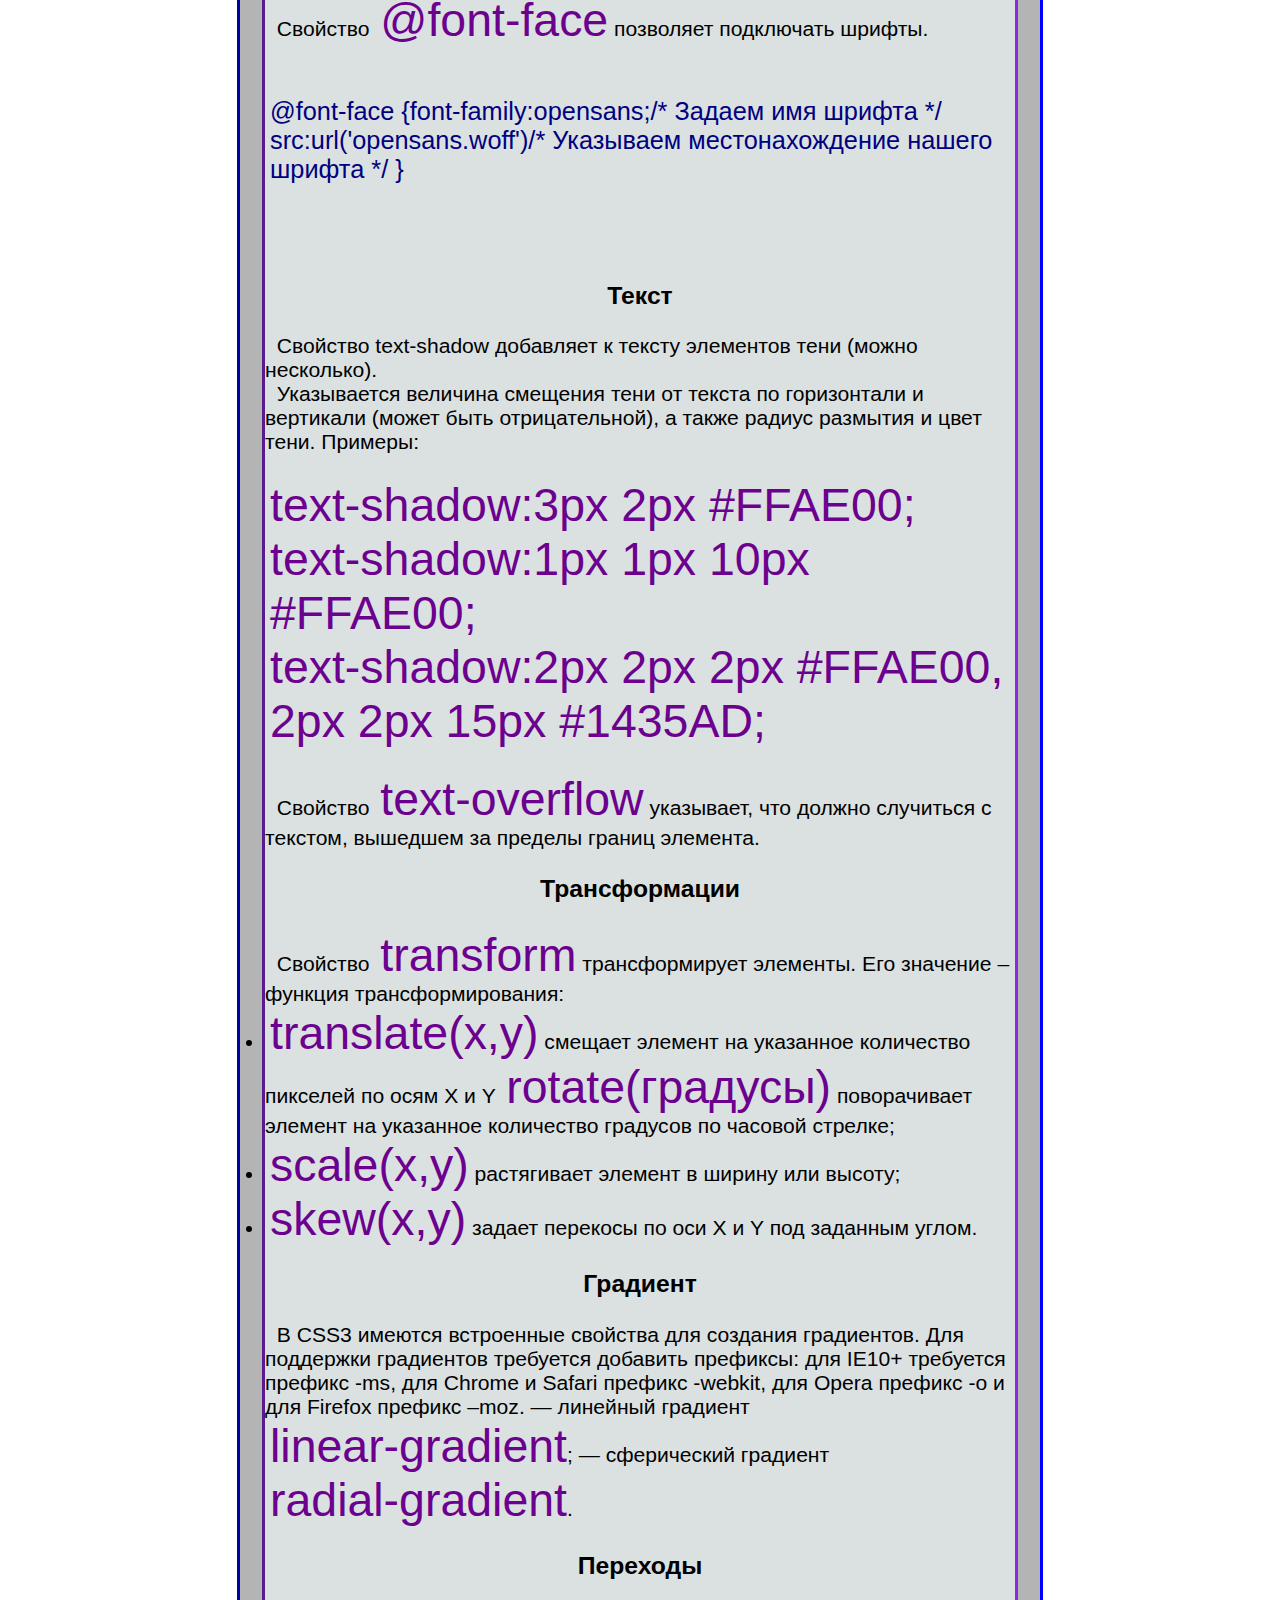
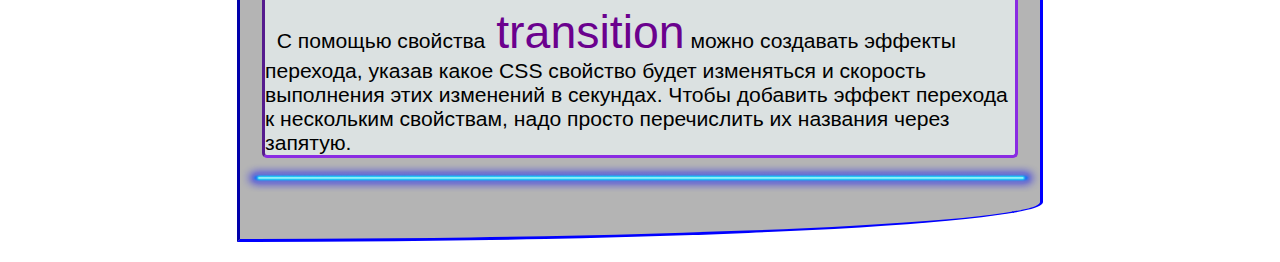
<file: CSS/MCSS.html>
﻿ <!doctype html>

<html>
<head>
	<meta charset="utf-8">
	<link rel="stylesheet" type="text/css" href="MCSS.css" >
	<link rel="stylesheet" type="text/css" href="../MNavig.css" >
	<title>EasyCode.By</title>
</head>
<body bgcolor = "white" >
		<div id ="Top"><img src="../img/Line.png"  max-width="600px" > 	<br>
 			<img src="../img/Logo.png"><br>
			<img src="../img/Line.png"  max-width="600px" > 
		</div>
<div id ="Table"><br><br><img src="../img/Line.png"  max-width="800px"><br>
		<h2>CSS</h2>
		<div class="Scroll">&nbsp;
			<h3 style="text-align: center;">Списки (свойство list-style-type).</h3>&nbsp;
			Нумерованные (значения <a class="HL">decimal</a>, <a class="HL">lower-latin</a>, <a class="HL">lower-roman</a>, <a class="HL">upper-latin</a>, <a class="HL">upper-roman</a>) <br>&nbsp;
			Маркированные (значения <a class="HL">none</a>, <a class="HL">disc</a>, <a class="HL">circle</a>, <a class="HL">square</a>) <br>&nbsp;
			Использование маркера-картинки (свойство <a class="HL">list-style-image</a>)<br><br>
			<h3 style="text-align: center;">Ссылки</h3>&nbsp;  
			Ссылки могут находиться в четырех различных состояниях и каждое из этих состояний может быть отдельно оформлено с помощью специальных псевдо-классов: 
			<li>  <a class="HL">a:link</a> определяет оформление обычной не посещенной ссылки;</li> 
			<li>  <a class="HL">a:visited</a> определяет оформление посещенной пользователем ссылки;</li> 
			<li>  <a class="HL">а:hover</a>  определяет оформление ссылки, на которую наведен курсор мыши;</li> 
			<li>  <a class="HL">a:active</a> определяет оформление ссылки, на которую щелкнули мышкой.</li><br><br>
			<h3 style="text-align: center;">Таблицы</h3>&nbsp;
			Ширина (свойство <a class="HL">width</a>, устанавливается в пикселях или %, можно использовать cm и em).<br>&nbsp;  
			Высота  (свойство  <a class="HL">height</a>, указывается в пикселях, можно использовать cm и em).<br>&nbsp;
			Оформление  границ  (свойство <a class="HL">border</a> позволяет одновременно установить толщину, стиль и цвет границы вокруг элемента. <br>&nbsp;
		  	Выравнивание текста в таблице (свойство <a class="HL">text-align</a> значения <a class="HL">right</a>, <a class="HL">left,center</a>, свойство <a class="HL">vertical-align</a> значения <a class="HL">top</a>, <a class="HL">middle</a>, <a class="HL">bottom</a>). <br>&nbsp;
		 	Отступ содержимого в ячейке (свойство <a class="HL">padding</a>).<br><br>&nbsp; 
			<h3 style="text-align: center;">Псевдо-классы</h3>  
			<li> <a class="HL">first-child</a> позволяет выбрать элемент, который является первым потомком в его родительском элементе;</li>
			<li>  <a class="HL">first-letter</a>  позволяет  оформить  первую  букву  указанного элемента; </li>
			<li>  <a class="HL">first-line</a>  позволяет  оформить  первую  строчку  указанного элемента; </li>
			<li>  <a class="HL">before</a>, <a class="HL">after</a> позволяет вставлять произвольное содержимое до и после указанных элементов.</li><br>
			<h3 style="text-align: center;">Границы</h3>&nbsp;
			Стиль  границ  HTML-элемента  (свойство <a class="HL">border-style</a>  значения 
			<a class="HL">solid</a>, <a class="HL">dashed</a>, <a class="HL">dotted</a>, <a class="HL">double</a>).<br>&nbsp;
			Цвет границы (свойство <a class="HL">border-color</a>).<br>&nbsp;
			Толщина границы (свойство <a class="HL">border-width</a> значения в пикселях или 
			<a class="HL">thin</a>, <a class="HL">medium</a>, <a class="HL">thick</a>).<br>&nbsp;
			Задание стилей для отдельных сторон, названия сторон перечислены на рисунке:<br>&nbsp; 
			<img src="../img/CSS/pic1.png"  max-width="800px"><br><br>&nbsp;
			Способ быстрого задания стилей границ.<br>&nbsp; 
			Пример1. <a class="HL">Border-style:dashed double solid groove</a> – к верхней границе будет применено <a class="HL">dashed</a>, к правой <a class="HL">double</a>, к нижней <a class="HL">solid</a>, а к левой <a class="HL">groove</a>.<br>&nbsp; 
			Пример2. <a class="HL">Border-style:dashed double</a> – верхняя и нижняя граница будут оформлены как <a class="HL">dashed</a>, а левая и правая граница как <a class="HL">double</a>.<br>&nbsp; 
			Сокращенная форма записи объединяет все свойства оформления границ в одном свойстве <a class="HL">border</a>. Порядок следования свойств: <a class="HL">border-width</a>,  <a class="HL">border-style</a>,  <a class="HL">border-color</a>  (можно пропускать неиспользуемые свойства). Пример: <a class="HL">border:1px solid</a>.<br><br>&nbsp;
			<h3 style="text-align: center;">Отступы</h3> (величина в пикселях (px), сантиметрах (cm), процентах (%), em):<br>&nbsp; 
			<li>внутренние (свойство <a class="HL">padding</a>); </li>
			<li>внешние (свойства <a class="HL">margin</a>); </li>
			<li>величина отступа может быть задана отдельно для каждой стороны элемента. </li><br>&nbsp;
			Краткая форма записи: <a class="HL">padding: 60px 20px 40px 50px; margin: 30px 50px;</a>.<br><br>&nbsp;
			<h3 style="text-align: center;">Отображение элементов</h3><br>&nbsp; 
		  	Существуют два способа отображения элементов: <a class="HL">visibility:hidden</a> и <a class="HL">display:none</a>).<br>&nbsp;
			<h3 style="text-align: center;">Размещение элементов</h3>
			Местоположение элементов задается с помощью следующих CSS свойств:<br>&nbsp; 
			<li>  <a class="HL">top</a> – величина смещения текущего элемента от верхнего края родительского элемента; </li>
			<li>  <a class="HL">bottom</a> – от нижнего края родительского элемента; </li>
			<li>  <a class="HL">left</a> – от левого края родительского элемента; </li>
			<li>  <a class="HL">right</a> – от правого края родительского элемента.<br><br>&nbsp;  
			Описанные выше свойства позиционирования не вступят в силу пока Вы не зададите способ размещения. В CSS существуют 4 различных способа размещения элементов: </li>
			<li> статическое (<a class="HL">position:static</a>) действует по умолчанию, элементы всегда отображаются там, где они были объявлены (свойства  <a class="HL">top</a>, <a class="HL">bottom</a>, <a class="HL">left</a> и <a class="HL">right</a> не работают со статичными элементами); </li>
			<li> фиксированное (<a class="HL">position:fixed</a>) элементы не изменяют своего местоположения даже при прокрутке окна браузера (свойства <a class="HL">top</a>, <a class="HL">bottom</a>, <a class="HL">left</a>, <a class="HL">right</a> работают); </li>
			<li> относительное (<a class="HL">position:relative</a>);</li> 
			<li> абсолютное (<a class="HL">position:absolute</a>). </li><br>&nbsp;
			Наложение элементов (свойство <a class="HL">z-index</a> значение – любое число, может быть отрицательное).
		</div>
		<img src="../img/Line.png"  max-width="800px"><br>
		<h3>Для предварительного знакомства c блоковой моделью внимательно посмотрите следующий HTML документ и его отображение браузером. </h3>
		<div class="Scroll">
			<p class="Code">
			&lt;html&gt;<br> 
			&lt;head&gt; <br>
			&lt;style type="text/css"&gt; <br>
			#wrap { <br>
				margin:0px; <br>
				padding:20px; <br>
				height:160px; <br>
				background-color:yellow; <br>
			} <br>
			.ex1 { <br>
				border:10px red solid; <br>
				margin-left:50px; <br>
				margin-right:10px; <br>
				padding:15px; <br>
				background-color:green; <br>
				color:white; <br>
			} <br>
			.ex2 { <br>
				border:5px brown solid; <br>
				margin-top:30px; <br>
				margin-left:250px; <br>
				margin-right:70px; <br>
				padding:15px; <br>
				background-color:green; <br>
				color:white; <br>
			} <br>
			&lt;/style&gt; <br>
			&lt;/head&gt; &lt;body&gt; <br>
			&lt;div id="wrap"&gt; <br>
			&lt;div class="ex1"&gt;Содержимое первого элемента&lt;/div&gt;<br>
			&lt;div class="ex2"&gt;Содержимое второго элемента&lt;/div&gt; <br>
			&lt;/div&gt; <br>
			&lt;/body&gt; <br>
			&lt;/html&gt;
			</p><br><br><br>
			<strong>В окне браузера получим:</strong>
			<img src="../img/CSS/pic2.PNG" max-width="600px">			
		</div>
		<img src="../img/Line.png"  max-width="800px"><br>
		<h2>Новые возможности в CSS3</h2>
		<div class="Scroll">
			<h3 style="text-align: center;">Фон</h3>&nbsp;
			Свойство background-size устанавливает размер фоновых изображений (в пикселях или в процентах), например <a class="HL">background- size:150px 250px;</a><br>&nbsp; 
			В свойстве <a class="HL">background-image</a> можно указать несколько фоновых изображений одновременно:<br> 
			<li><a class="HL">background-image: url (wis.gif), url (mount3.jpg);</a></li> 
			<li><a class="HL">background-size: 150px 40px, 100% 100%;</a>. </li><br>&nbsp; 
 			<h3 style="text-align: center;">Цвет</h3>&nbsp; 
			<li>с помощью HSL – оттенок, насыщенность, яркость; </li>
			<li>с помощью RGBA – цвет и прозрачность; </li>
			<li>с помощью HSLA – цвет и прозрачность. </li><br>&nbsp;
 			<h3 style="text-align: center;">Границы </h3>&nbsp;
			Свойство <a class="HL">border-radius</a> позволяет делать углы элементов глаженными.<br>&nbsp; 
			С помощью свойства <a class="HL">box-shadow</a> можно добавлять к элементам страницы тени.<br>&nbsp; 
			С помощью свойства <a class="HL">border-image</a> можно вставлять произвольные изображения в качестве границы элемента. 
 			<h3 style="text-align: center;">Шрифт</h3>&nbsp; 
			Свойство <a class="HL">@font-face</a> позволяет подключать шрифты.<br><br> 
			<p class="Code">
			@font-face  
			{font-family:opensans;/* Задаем имя шрифта */ 
				src:url('opensans.woff')/*  Указываем  местонахождение 
			нашего шрифта */ }</p><br><br> 
 			<h3 style="text-align: center;">Текст </h3>&nbsp;
			Свойство text-shadow добавляет к тексту элементов тени (можно несколько). <br>&nbsp;
			Указывается величина смещения тени от текста по горизонтали и вертикали (может быть отрицательной), а также радиус размытия и цвет тени. Примеры:<br><br> 
			<a class="HL">text-shadow:3px 2px #FFAE00; <br>
			text-shadow:1px 1px 10px #FFAE00;<br> 
			text-shadow:2px 2px 2px #FFAE00, 2px 2px 15px #1435AD;</a><br><br>&nbsp; 
			Свойство <a class="HL">text-overflow</a> указывает, что должно случиться с текстом, вышедшем за пределы границ элемента.<br> 
 			<h3 style="text-align: center;">Трансформации</h3>&nbsp; 
			Cвойство  <a class="HL">transform</a> трансформирует элементы. Его значение – функция трансформирования: 
			<li><a class="HL">translate(x,y)</a> смещает элемент на указанное количество пикселей по осям X и Y <a class="HL">rotate(градусы)</a> поворачивает элемент на указанное количество градусов по часовой стрелке;</li> 
			<li><a class="HL">scale(x,y)</a> растягивает элемент в ширину или высоту;</li> 
			<li><a class="HL">skew(x,y)</a> задает перекосы по оси X и Y под заданным углом.</li>  
 			<h3 style="text-align: center;">Градиент </h3>&nbsp;
			В CSS3 имеются встроенные свойства для создания градиентов. Для поддержки градиентов требуется добавить префиксы: для IE10+ требуется  префикс -ms, для Chrome и Safari префикс -webkit, для Opera префикс -o и для Firefox префикс –moz. 
			&mdash; линейный градиент <a class="HL">linear-gradient</a>; 
			&mdash; сферический градиент <a class="HL">radial-gradient</a>. 
 			<h3 style="text-align: center;">Переходы</h3>&nbsp; 
			С помощью свойства <a class="HL">transition</a> можно создавать эффекты перехода, указав какое CSS свойство будет изменяться и скорость выполнения этих изменений в секундах. Чтобы добавить эффект перехода к нескольким свойствам, надо просто перечислить их названия через запятую.
		</div>
		<img src="../img/Line.png"  max-width="800px"><br><br><br>
	</div>
		
<header class="header">
  <div class="hamburger">
    <button class="button hamburger__button js-menu__toggle">
      <span class="hamburger__label">Open menu</span>
    </button>
  </div>
  <nav class="menu">
    <ul class="list menu__list">		
      <li class="menu__group">
        <a href="../MobileMain.html" class="link menu__link"><br>Стартовая</a>
      </li>
      <li class="menu__group">
        <a href="../HTML/MHTML.html" class="link menu__link"><br>HTML</a>
      </li>
      <li class="menu__group">
        <a href="../JS/MJS.html" class="link menu__link"><br>JS</a>
      </li>
      <li class="menu__group">
        <a href="../HTML/MtestHTML.html" class="link menu__link"><br>Тест по HTML</a>
      </li>
      <li class="menu__group">
        <a href="../CSS/MtestCSS.html" class="link menu__link"><br>Тест по CSS</a>s
      </li>
      <li class="menu__group">
        <a href="../JS/MtestJS.html" class="link menu__link"><br>Тест по JS</a>
      </li>
    </ul>
  </nav>
</header>

	<script>
	(function(){
  'use strict';

  class Menu {
    constructor(settings) {
      this.nodeMenu = settings.nodeMenu;
      settings.nodeMenuButton.addEventListener('click', this.toggle.bind(this));
    }

    toggle() {
      return this.nodeMenu.classList.toggle('js-menu_activated');
    }
  }

  let nodeMenu = document.querySelector('body');
  
  new Menu({
    nodeMenu: nodeMenu,
    nodeMenuButton: nodeMenu.querySelector('.js-menu__toggle')
  });
})();
	</script>
	
	<script>/* смена HTMLPanel */
		function swapHTML(){
			document.getElementById('Panel').style.backgroundImage="url(img/HTMLCode.png)";
			}
		function HTMLBack(){ 
			document.getElementById('Panel').style.backgroundImage="url(img/CSSCode.png)";
			}
	</script>
	<script>/* смена JSPanel*/
		function swapJS(){
			document.getElementById('Panel').style.backgroundImage="url(img/JSCode.png)";
			}
		function JSBack(){ 
				document.getElementById('Panel').style.backgroundImage="url(img/CSSCode.png)";
			}
	</script>
		<script>/* смена HTMLTestPanel */
		function swapHTMLT(){
			document.getElementById('Panel').style.backgroundImage="url(img/HTMLTest.png)";
			}
		function HTMLTBack(){ 
			document.getElementById('Panel').style.backgroundImage="url(img/CSSCode.png)";
			}
	</script>	

	<script>/* смена CSSTestPanel */
		function swapCSST(){
			document.getElementById('Panel').style.backgroundImage="url(img/CSSTest.png)";
			}
		function CSSTBack(){ 
			document.getElementById('Panel').style.backgroundImage="url(img/CSSCode.png)";
			}
	</script>


	<script>/* смена JSTestPanel*/
		function swapJST(){
			document.getElementById('Panel').style.backgroundImage="url(img/JSTest.png)";
			}
		function JSTBack(){ 
			document.getElementById('Panel').style.backgroundImage="url(img/CSSCode.png)";
			}
	</script>		
	<script>/* часы */
		window.onload = function(){
			window.setInterval(function(){
			var now = new Date();
			var clock = document.getElementById("clock");
			clock.innerHTML = now.toLocaleTimeString();
			}, 1000);
		};
	</script>
	<script>
		var isMobile = {
    Android: function() {
        return navigator.userAgent.match(/Android/i);
    },
    BlackBerry: function() {
        return navigator.userAgent.match(/BlackBerry/i);
    },
    iOS: function() {
        return navigator.userAgent.match(/iPhone|iPad|iPod/i);
    },
    Opera: function() {
        return navigator.userAgent.match(/Opera Mini/i);
    },
    Windows: function() {
        return navigator.userAgent.match(/IEMobile/i);
    },
    any: function() {
        return (isMobile.Android() || isMobile.BlackBerry() || isMobile.iOS() || isMobile.Opera() || isMobile.Windows());
			}
		};
		if(isMobile.Windows(){
		location.href='CSS.html';
}
	</script>
</body>
</html>
</file>
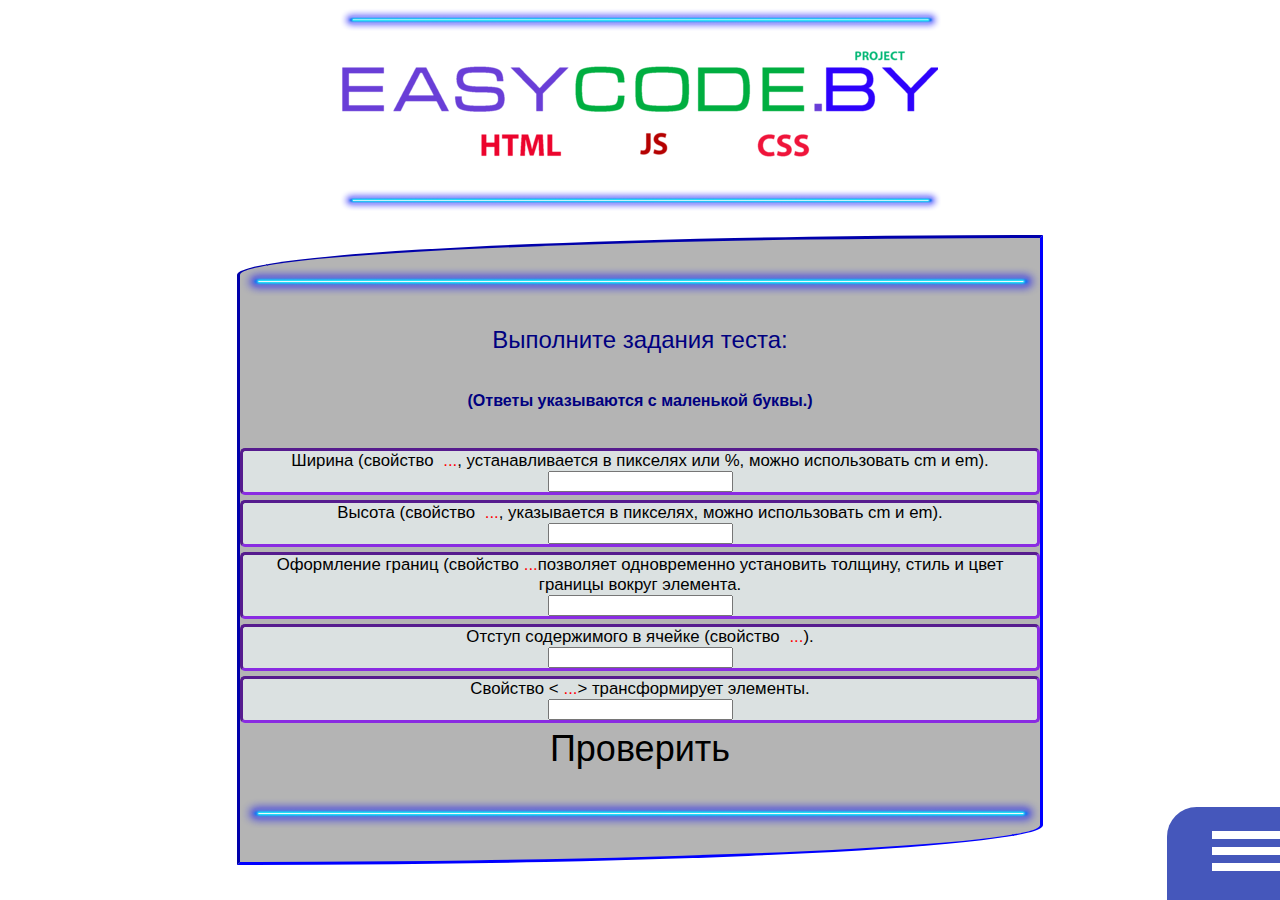
<file: CSS/MtestCSS.html>
﻿ <!doctype html>

<html>
<head>
	<meta charset="utf-8">
	<link rel="stylesheet" type="text/css" href="MtestCSS.css" >
	<link rel="stylesheet" type="text/css" href="../MNavig.css" >
	<title>EasyCode.By</title>
</head>
<body bgcolor = "white" >
	<div id ="Top"><img src="../img/Line.png"  max-width="600px" > 	<br>
 			<img src="../img/Logo.png"><br>
			<img src="../img/Line.png"  max-width="600px" > 
		</div>
	<div id ="Table"><br><img src="../img/Line.png"  max-width="800px"><br>
	  <p>Выполните задания теста:</p>
		<h6>(Ответы указываются с маленькой буквы.)</h6>
	  <p class="Text">Ширина (свойство <a class="Code">... </a>, устанавливается в пикселях или %, можно использовать cm и em).<br><input type="text" id="z_1"></p>
	  <p class="Text">Высота (свойство <a class="Code">... </a>, указывается в пикселях, можно использовать cm и em).<br><input type="text" id="z_2"></p>
		<p class="Text">Оформление  границ  (свойство<a class="Code">... </a>позволяет одновременно установить толщину, стиль и цвет границы вокруг элемента. <br><input type="text" id="z_3"></p>
		<p class="Text">Отступ содержимого в ячейке (свойство <a class="Code">... </a>).<br><input type="text" id="z_4"></p>
		<p class="Text">Cвойство &lt;<a class="Code">... </a>&gt; трансформирует элементы. <br><input type="text" id="z_5"></p>
		<button style="font-size: 150% " onClick="proverit();">Проверить</button>
		<div id="rezultat"></div>
	  <script>
			function proverit(){
				pr_otv_1 = "width"; 
				pr_otv_2 = "height";
				pr_otv_3 = "border";
				pr_otv_4 = "padding"; 
				pr_otv_5 = "transform";
				otv_uch_1 = document.getElementById('z_1').value;
				otv_uch_2 = document.getElementById('z_2').value;
				otv_uch_3 = document.getElementById('z_3').value;
				otv_uch_4 = document.getElementById('z_4').value;
				otv_uch_5 = document.getElementById('z_5').value;
				ball = 0;
				if(otv_uch_1 == pr_otv_1){
					ball +=1;
				}
				if(otv_uch_2 == pr_otv_2){
					ball +=1;
				}
				if(otv_uch_3 == pr_otv_3){
					ball +=1;
				}if(otv_uch_4 == pr_otv_4){
					ball +=1;
				}
				if(otv_uch_5 == pr_otv_5){
					ball +=1;
				}
				vsego_zadach = 5;
				procent_vip = ball * 20;
				document.getElementById('rezultat').innerHTML = "Задания выполнены верно на "+procent_vip+"%.";
			}
		</script> <br>
    	<img src="../img/Line.png"  max-width="800px"><br><br>
	</div>
		
<header class="header">
  <div class="hamburger">
    <button class="button hamburger__button js-menu__toggle">
      <span class="hamburger__label">Open menu</span>
    </button>
  </div>
  <nav class="menu">
    <ul class="list menu__list">
      <li class="menu__group">
        <a href="../MobileMain.html" class="link menu__link"><br>Стартовая</a>
      </li><li class="menu__group">
        <a href="../HTML/MHTML.html" class="link menu__link"><br>HTML</a>
      </li>
      <li class="menu__group">
        <a href="../CSS/MCSS.html" class="link menu__link"><br>CSS</a>
      </li>
      <li class="menu__group">
        <a href="../JS/MJS.html" class="link menu__link"><br>JS</a>
      </li>
      <li class="menu__group">
        <a href="../HTML/MtestHTML.html" class="link menu__link"><br>Тест по HTML</a>
      </li>
      <li class="menu__group">
        <a href="../JS/MtestJS.html" class="link menu__link"><br>Тест по JS</a>
      </li>
    </ul>
  </nav>
</header>

	<script>
	(function(){
  'use strict';

  class Menu {
    constructor(settings) {
      this.nodeMenu = settings.nodeMenu;
      settings.nodeMenuButton.addEventListener('click', this.toggle.bind(this));
    }

    toggle() {
      return this.nodeMenu.classList.toggle('js-menu_activated');
    }
  }

  let nodeMenu = document.querySelector('body');
  
  new Menu({
    nodeMenu: nodeMenu,
    nodeMenuButton: nodeMenu.querySelector('.js-menu__toggle')
  });
})();
	</script>
	
	<script>/* смена HTMLPanel */
		function swapHTML(){
			document.getElementById('Panel').style.backgroundImage="url(../img/HTMLCode.png)";
		}
		function HTMLBack(){ 
			document.getElementById('Panel').style.backgroundImage="url(../img/CSSTest.png)";
		}
	</script>
	<script>/* смена CSSPanel */
		function swapCSS(){
			document.getElementById('Panel').style.backgroundImage="url(../img/CSSCode.png)";
		}
		function CSSBack(){ 
			document.getElementById('Panel').style.backgroundImage="url(../img/CSSTest.png)";
		}
	</script>
	<script>/* смена JSPanel*/
		function swapJS(){
			document.getElementById('Panel').style.backgroundImage="url(../img/JSCode.png)";
		}
		function JSBack(){ 
			document.getElementById('Panel').style.backgroundImage="url(../img/CSSTest.png)";
		}
	</script>
	<script>/* смена HTMLTestPanel */
		function swapHTMLT(){
			document.getElementById('Panel').style.backgroundImage="url(../img/HTMLTest.png)";
		}
		function HTMLTBack(){ 
			document.getElementById('Panel').style.backgroundImage="url(../img/CSSTest.png)";
		}
	</script>
	<script>/* смена JSTestPanel*/
		function swapJST(){
			document.getElementById('Panel').style.backgroundImage="url(../img/JSTest.png)";
		}
		function JSTBack(){ 
			document.getElementById('Panel').style.backgroundImage="url(../img/CSSTest.png)";
		}
	</script>	
	
	<script>/* часы */
		window.onload = function(){
			window.setInterval(function(){
			var now = new Date();
			var clock = document.getElementById("clock");
			clock.innerHTML = now.toLocaleTimeString();
			}, 1000);
		};
	</script>
	<script>
		var isMobile = {
    Android: function() {
        return navigator.userAgent.match(/Android/i);
    },
    BlackBerry: function() {
        return navigator.userAgent.match(/BlackBerry/i);
    },
    iOS: function() {
        return navigator.userAgent.match(/iPhone|iPad|iPod/i);
    },
    Opera: function() {
        return navigator.userAgent.match(/Opera Mini/i);
    },
    Windows: function() {
        return navigator.userAgent.match(/IEMobile/i);
    },
    any: function() {
        return (isMobile.Android() || isMobile.BlackBerry() || isMobile.iOS() || isMobile.Opera() || isMobile.Windows());
			}
		};
		if(isMobile.Windows(){
		location.href='testCSS.html';
}
	</script>
</body>
</html>
</file>
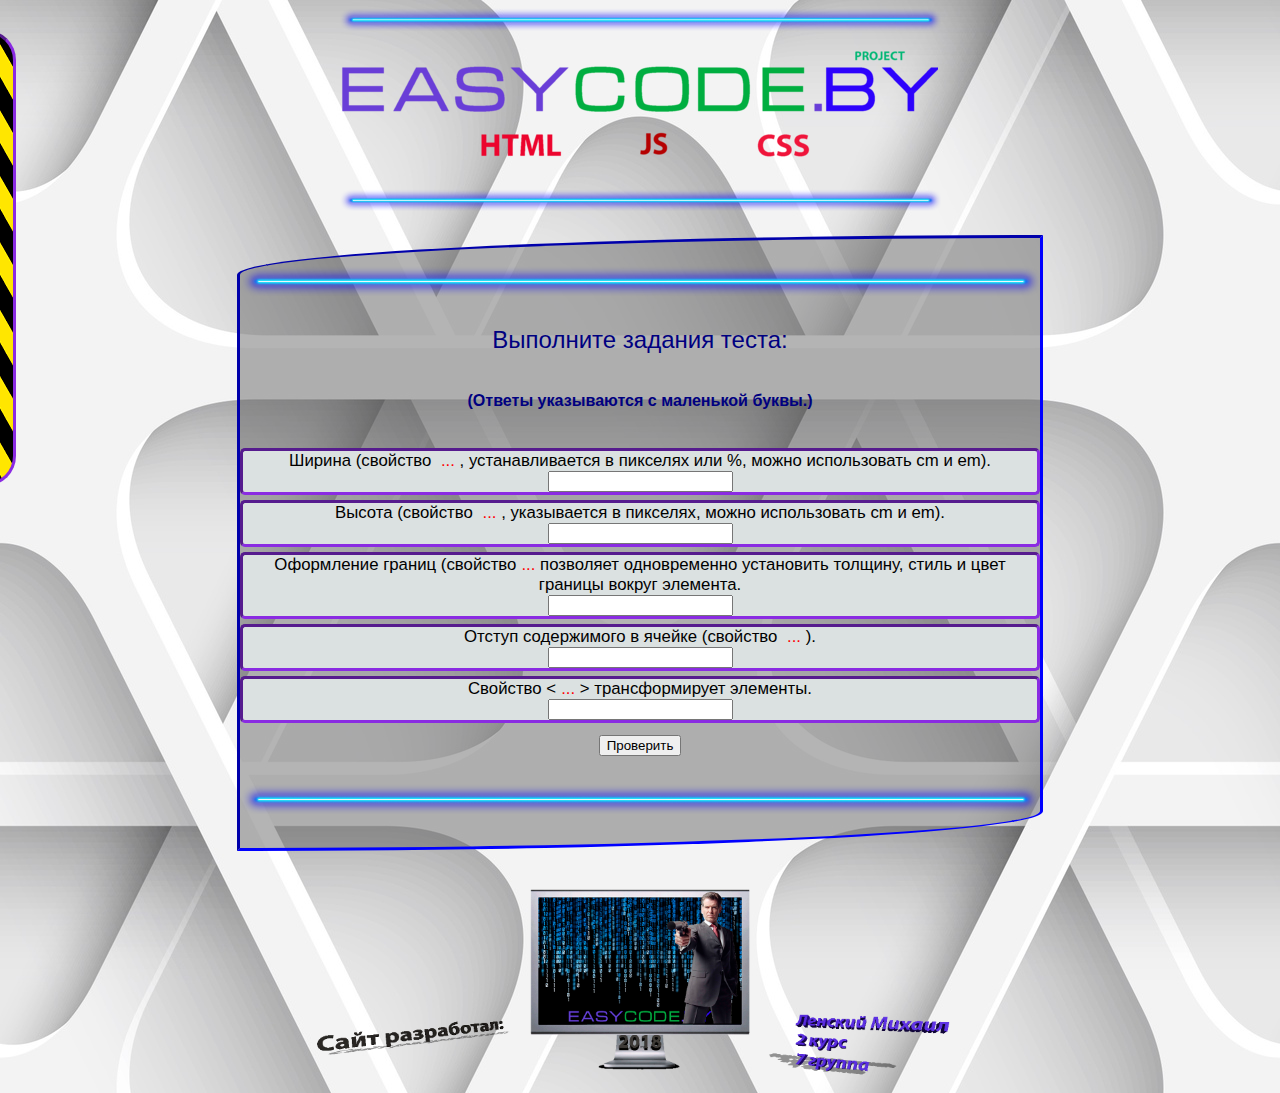
<file: CSS/testCSS.html>
﻿ <!doctype html>

<html>
<head>
	<meta charset="utf-8">
	<link rel="stylesheet" type="text/css" href="testCSS.css" >
	<title>EasyCode.By</title>		
	<script>/* смена HTMLNavig */
		function swapHTML(){
			document.getElementById('Navig').style.backgroundImage="url(../img/HTMLCode.png)";
		}
		function HTMLBack(){ 
			document.getElementById('Navig').style.backgroundImage="url(../img/CSSTest.png)";
		}
	</script>
	<script>/* смена CSSNavig */
		function swapCSS(){
			document.getElementById('Navig').style.backgroundImage="url(../img/CSSCode.png)";
		}
		function CSSBack(){ 
			document.getElementById('Navig').style.backgroundImage="url(../img/CSSTest.png)";
		}
	</script>
	<script>/* смена JSNavig*/
		function swapJS(){
			document.getElementById('Navig').style.backgroundImage="url(../img/JSCode.png)";
		}
		function JSBack(){ 
			document.getElementById('Navig').style.backgroundImage="url(../img/CSSTest.png)";
		}
	</script>
	<script>/* смена HTMLTestNavig */
		function swapHTMLT(){
			document.getElementById('Navig').style.backgroundImage="url(../img/HTMLTest.png)";
		}
		function HTMLTBack(){ 
			document.getElementById('Navig').style.backgroundImage="url(../img/CSSTest.png)";
		}
	</script>
	<script>/* смена JSTestNavig*/
		function swapJST(){
			document.getElementById('Navig').style.backgroundImage="url(../img/JSTest.png)";
		}
		function JSTBack(){ 
			document.getElementById('Navig').style.backgroundImage="url(../img/CSSTest.png)";
		}
	</script>	
	<script>
		var isMobile = {
    Android: function() {
        return navigator.userAgent.match(/Android/i);
    },
    BlackBerry: function() {
        return navigator.userAgent.match(/BlackBerry/i);
    },
    iOS: function() {
        return navigator.userAgent.match(/iPhone|iPad|iPod/i);
    },
    Opera: function() {
        return navigator.userAgent.match(/Opera Mini/i);
    },
    Windows: function() {
        return navigator.userAgent.match(/IEMobile/i);
    },
    any: function() {
        return (isMobile.Android() || isMobile.BlackBerry() || isMobile.iOS() || isMobile.Opera() || isMobile.Windows());
			}
		};
		if(isMobile.Android()){
		location.href='MtestCSS.html';
		}
	</script>
</head>
<body bgcolor = "#F5F5DC"  background="../img/BackGroud.jpg">
	
	<a href="../index.html">
		<div id ="Top"><img src="../img/Line.png"  max-width="600px" > 	<br>
 			<img src="../img/Logo.png"><br>
			<img src="../img/Line.png"  max-width="600px" > 
		</div>
	</a>
	<div id="Navig"><img src="../img/Line.png"  width="155"><br>
		<a href="../HTML/HTML.html">
			<div id="HTML" onmouseover="swapHTML();" onmouseout="HTMLBack();"><img src="../img/HTML.png"></div>
		</a>
		<a href="../HTML/testHTML.html">
			<div class="ListTest" onmouseover="swapHTMLT();" onmouseout="HTMLTBack();"><img src="../img/TestLogo.png"></div>
		</a><br>
		<a href="../CSS/CSS.html">
			<div id="CSS" onmouseover="swapCSS();" onmouseout="CSSBack();"><img src="../img/CSS.png"></div>
		</a>
		<a>
			<div id="Test" onmouseover="swapCSST();" onmouseout="CSSTBack();"><img src="../img/TestLogo.png"></div>
		</a><br>
		<a href="../JS/JS.html">
			<div id="JS" onmouseover="swapJS();" onmouseout="JSBack();"><img src="../img/JS.png"></div>
		</a>
		<a href="../JS/testJS.html">
			<div class="ListTest" onmouseover="swapJST();" onmouseout="JSTBack();"><img src="../img/TestLogo.png"> </div>
		</a>
		<img src="../img/Line.png"  width="155px"><br>
		<div id="clock"></div>
	</div>
	<div id ="Table"><br><img src="../img/Line.png"  max-width="800px"><br>
	  <p>Выполните задания теста:</p>
		<h6>(Ответы указываются с маленькой буквы.)</h6>
	  <p class="Text">Ширина (свойство <a class="Code">... </a>, устанавливается в пикселях или %, можно использовать cm и em).<br><input type="text" id="z_1"></p>
	  <p class="Text">Высота (свойство <a class="Code">... </a>, указывается в пикселях, можно использовать cm и em).<br><input type="text" id="z_2"></p>
		<p class="Text">Оформление  границ  (свойство<a class="Code">... </a>позволяет одновременно установить толщину, стиль и цвет границы вокруг элемента. <br><input type="text" id="z_3"></p>
		<p class="Text">Отступ содержимого в ячейке (свойство <a class="Code">... </a>).<br><input type="text" id="z_4"></p>
		<p class="Text">Cвойство &lt;<a class="Code">... </a>&gt; трансформирует элементы. <br><input type="text" id="z_5"></p>
		<button onClick="proverit();">Проверить</button>
		<div id="rezultat"></div>
	  <script>
			function proverit(){
				pr_otv_1 = "width"; 
				pr_otv_2 = "height";
				pr_otv_3 = "border";
				pr_otv_4 = "padding"; 
				pr_otv_5 = "transform";
				otv_uch_1 = document.getElementById('z_1').value;
				otv_uch_2 = document.getElementById('z_2').value;
				otv_uch_3 = document.getElementById('z_3').value;
				otv_uch_4 = document.getElementById('z_4').value;
				otv_uch_5 = document.getElementById('z_5').value;
				ball = 0;
				if(otv_uch_1 == pr_otv_1){
					ball +=1;
				}
				if(otv_uch_2 == pr_otv_2){
					ball +=1;
				}
				if(otv_uch_3 == pr_otv_3){
					ball +=1;
				}if(otv_uch_4 == pr_otv_4){
					ball +=1;
				}
				if(otv_uch_5 == pr_otv_5){
					ball +=1;
				}
				vsego_zadach = 5;
				procent_vip = ball * 20;
				document.getElementById('rezultat').innerHTML = "Задания выполнены верно на "+procent_vip+"%.";
			}
		</script> <br>
    	<img src="../img/Line.png"  max-width="800px"><br><br>
	</div>
	<div id="Finish"><br><img src="../img/Finish.png"  >
	</div>
</body>
</html>
</file>
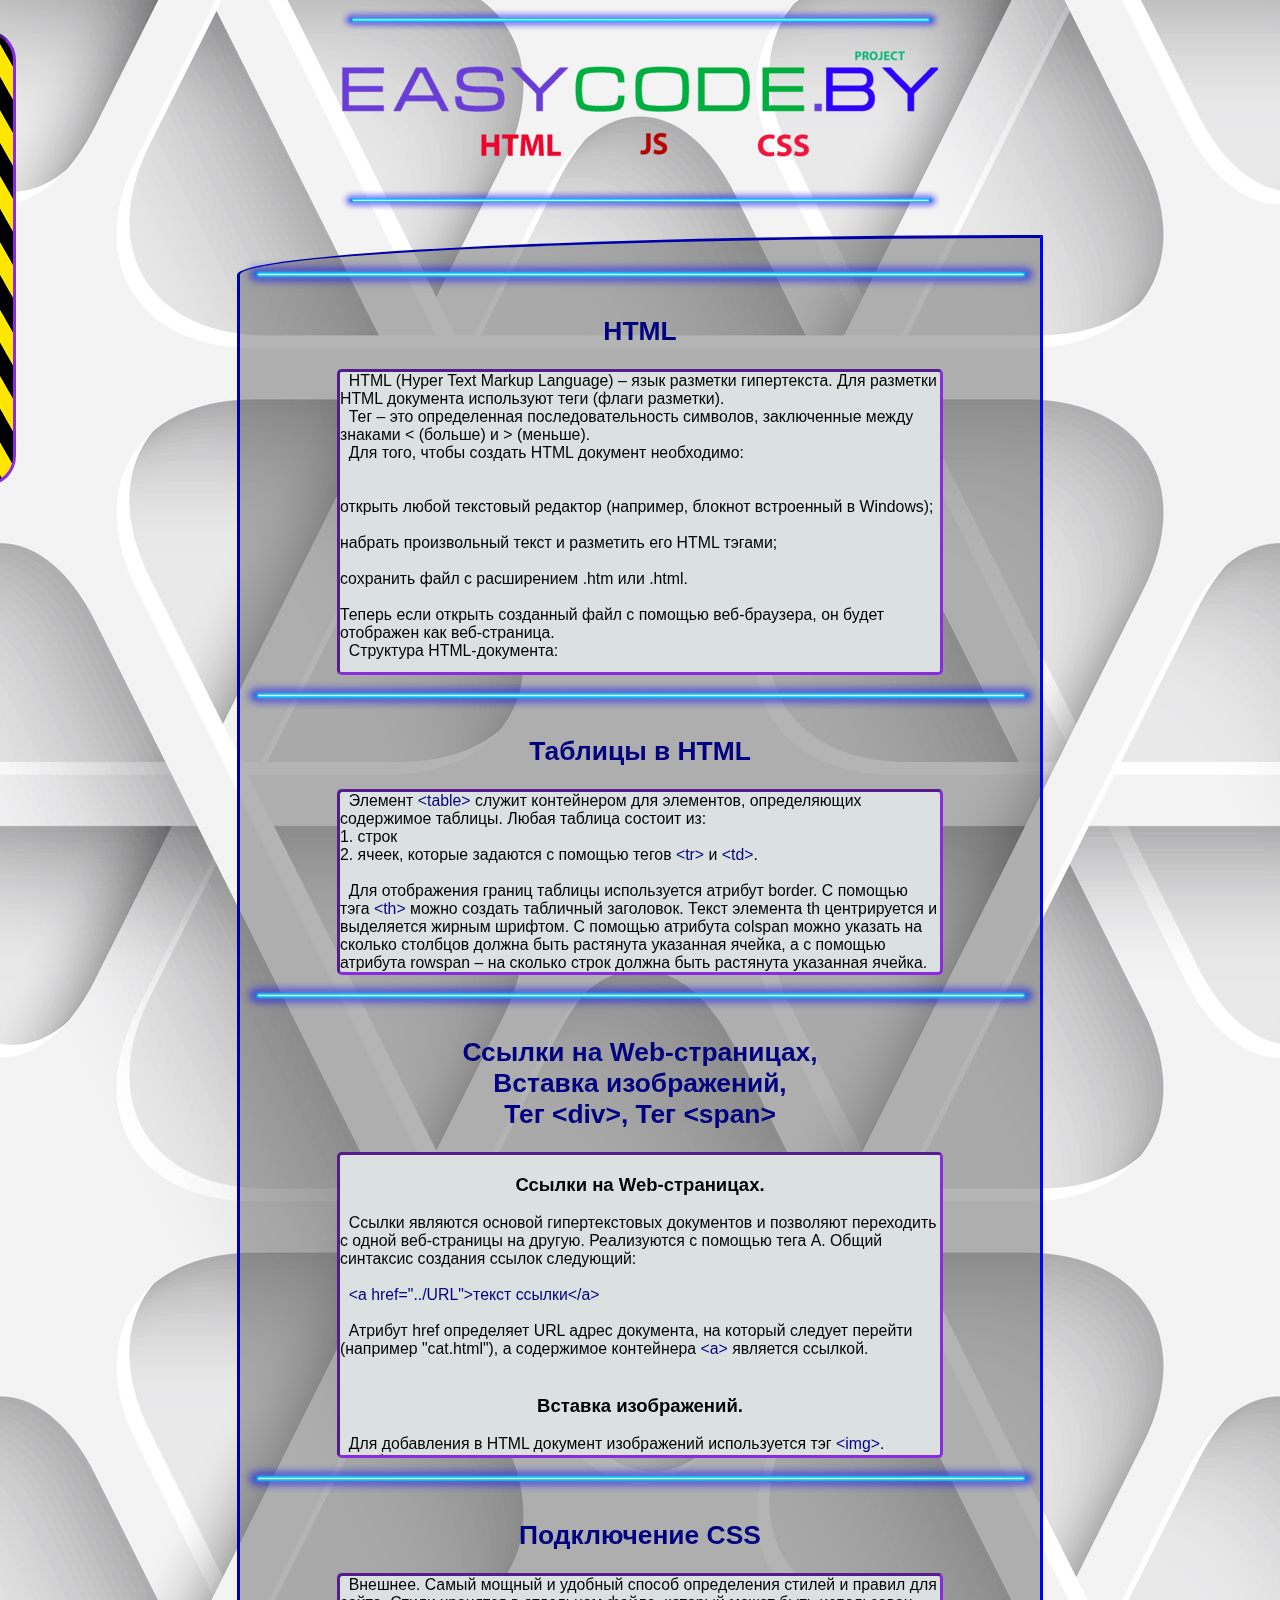
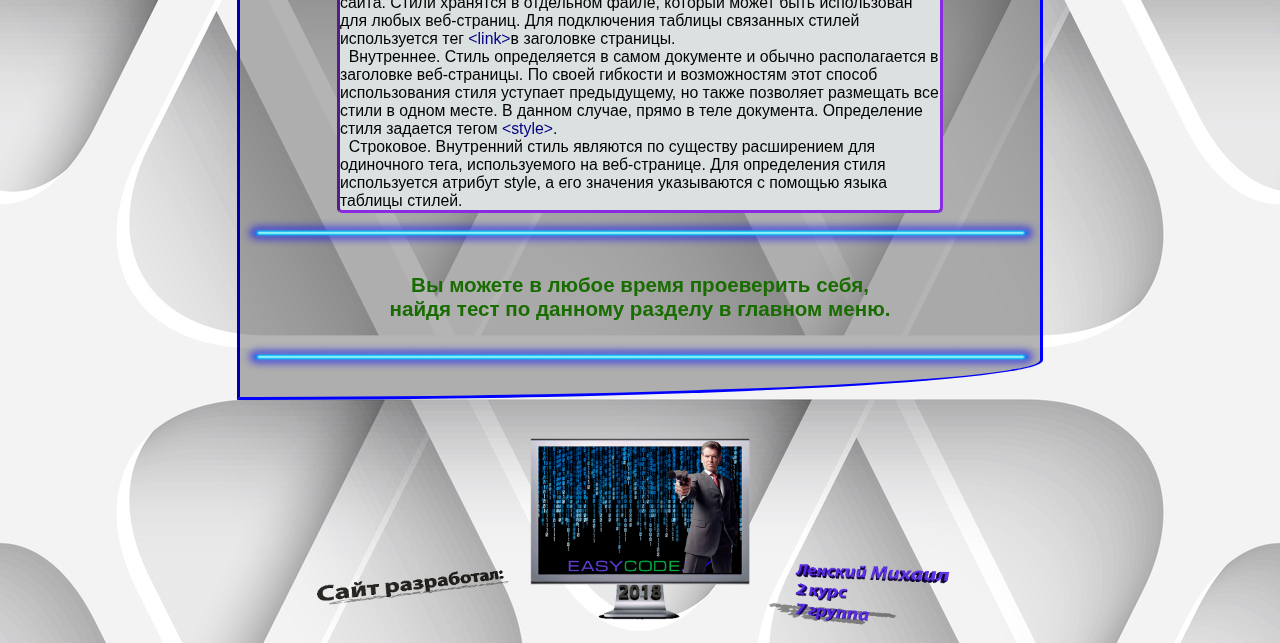
<file: HTML/HTML.html>
<!doctype html>

<html>
<head>
	<meta charset="utf-8">
	<link rel="stylesheet" type="text/css" href="HTML.css" >
	<title>EasyCode.By</title>
	<script>/* смена HTMLNavig */
		function swapHTML(){
			document.getElementById('Navig').style.backgroundImage="url(../img/HTMLCode.png)";
		}
		function HTMLBack(){ 
			document.getElementById('Navig').style.backgroundImage="url(../img/Navig.png)";
		}
	</script>
	<script>/* смена CSSNavig */
		function swapCSS(){
			document.getElementById('Navig').style.backgroundImage="url(../img/CSSCode.png)";
		}
		function CSSBack(){ 
			document.getElementById('Navig').style.backgroundImage="url(../img/Navig.png)";
		}
	</script>
	<script>/* смена JSNavig*/
		function swapJS(){
			document.getElementById('Navig').style.backgroundImage="url(../img/JSCode.png)";
		}
		function JSBack(){ 
			document.getElementById('Navig').style.backgroundImage="url(../img/Navig.png)";
		}
	</script>
	<script>/* смена HTMLTestNavig */
		function swapHTMLT(){
			document.getElementById('Navig').style.backgroundImage="url(../img/HTMLTest.png)";
		}
		function HTMLTBack(){ 
			document.getElementById('Navig').style.backgroundImage="url(../img/Navig.png)";
		}
	</script>	
	<script>/* смена CSSTestNavig */
		function swapCSST(){
			document.getElementById('Navig').style.backgroundImage="url(../img/CSSTest.png)";
		}	
		function CSSTBack(){ 
			document.getElementById('Navig').style.backgroundImage="url(../img/Navig.png)";
		}
	</script>
	<script>/* смена JSTestNavig*/
		function swapJST(){
			document.getElementById('Navig').style.backgroundImage="url(../img/JSTest.png)";
		}
		function JSTBack(){ 
			document.getElementById('Navig').style.backgroundImage="url(../img/Navig.png)";
		}
	</script>	
	<script>/* часы */
		window.onload = function(){
		window.setInterval(function(){
			var now = new Date();
			var clock = document.getElementById("clock");
			clock.innerHTML = now.toLocaleTimeString();
			}, 1000);
		};
	</script>
	<script>
		var isMobile = {
    Android: function() {
        return navigator.userAgent.match(/Android/i);
    },
    BlackBerry: function() {
        return navigator.userAgent.match(/BlackBerry/i);
    },
    iOS: function() {
        return navigator.userAgent.match(/iPhone|iPad|iPod/i);
    },
    Opera: function() {
        return navigator.userAgent.match(/Opera Mini/i);
    },
    Windows: function() {
        return navigator.userAgent.match(/IEMobile/i);
    },
    any: function() {
        return (isMobile.Android() || isMobile.BlackBerry() || isMobile.iOS() || isMobile.Opera() || isMobile.Windows());
			}
		};
		if(isMobile.Android()){
		location.href='MHTML.html';
		}
	</script>
</head>
<body bgcolor = "#F5F5DC"  background="../img/BackGroud.jpg" >
	<a href="../index.html">
			<div id ="Top"><img src="../img/Line.png"  max-width="600px" ><br>
 			<img src="../img/Logo.png"><br>
			<img src="../img/Line.png"  max-width="600px" > 
		</div>
	</a>
	<div id="Navig"><img src="../img/Line.png"  width="155"><br>
		<a>
			<div id="HTML" onmouseover="swapHTML();" onmouseout="HTMLBack();"><img src="../img/HTML.png"></div>
		</a>
		<a href="testHTML.html">
			<div class="ListTest" onmouseover="swapHTMLT();" onmouseout="HTMLTBack();"><img src="../img/TestLogo.png"></div>
		</a><br>
		<a href="../CSS/CSS.html">
			<div id="CSS" onmouseover="swapCSS();" onmouseout="CSSBack();"><img src="../img/CSS.png"></div>
		</a>
		<a href="../CSS/testCSS.html">
			<div class="ListTest" onmouseover="swapCSST();" onmouseout="CSSTBack();"><img src="../img/TestLogo.png"></div>
		</a><br>
		<a href="../JS/JS.html">
			<div id="JS" onmouseover="swapJS();" onmouseout="JSBack();"><img src="../img/JS.png"></div>
		</a>
		<a href="../JS/testJS.html">
			<div class="ListTest" onmouseover="swapJST();" onmouseout="JSTBack();"><img src="../img/TestLogo.png"> </div>
		</a>
		<img src="../img/Line.png"  width="155px"><br>
		<div id="clock"></div>
	</div>
	<div id ="Table"><br><img src="../img/Line.png"  max-width="800px"><br> 
		<h2>HTML</h2>
    	<div class="Scroll">&nbsp;
			HTML (Hyper Text Markup Language) – язык разметки гипертекста. Для разметки HTML документа используют теги (флаги разметки).<br>&nbsp;
			Тег – это определенная последовательность символов, заключенные между знаками &lt; (больше) и &gt; (меньше).<br>&nbsp;
			Для того, чтобы создать HTML документ необходимо:<br> <br>&nbsp;
			<li>открыть любой текстовый редактор (например, блокнот встроенный в Windows);</li> &nbsp;
			<li> набрать произвольный текст и разметить его HTML тэгами;</li>&nbsp;
			<li> сохранить файл с расширением .htm или .html.</li><br>
			Теперь если открыть созданный файл с помощью веб-браузера, он будет отображен как веб-страница.<br>&nbsp;
			Структура HTML-документа: <br><br>&nbsp;
			<p class="Code">&lt;HTML&gt;<br>&nbsp;
				&lt;HEAD&gt;<br>&nbsp;
				&lt;TITLE&gt;простое название&lt;/TITLE &gt;<br>&nbsp;
				&lt;/HEAD&gt;<br>&nbsp;
				&lt;BODY&gt;<br><br>&nbsp;
				Содержание страницы<br><br>&nbsp;; 
				&lt;/BODY&gt;<br>&nbsp;
				&lt;/HTML&gt;<br><br>&nbsp;
			</p>
			Параметры документа задаются через тег <a style="color:#000080">&lt; BODY &gt;</a>. Параметры – это специальные символьные команды, которые «понимает» браузер.<br>
			Тег BODY имеет следующие атрибуты: <br><br>&nbsp;
			&mdash;  <a style="color:#000080">bgcolor</a> – цвет фона задан по схеме RGB; <br>&nbsp;
			&mdash;  <a style="color:#000080">background</a> – фон – графический файл; <br>&nbsp;
			&mdash;  <a style="color:#000080">text</a> – цвет текста; <br>&nbsp;
			&mdash;  <a style="color:#000080">link</a> – цвет ссылки;<br> &nbsp;
			&mdash;  <a style="color:#000080">alink</a> – цвет активной ссылки; <br>&nbsp;
			&mdash;  <a style="color:#000080">vlink</a> – цвет посещенной ссылки. <br><br>&nbsp;
			Шрифт задается тегом <a style="color:#000080">FONT</a>, который имеет следующие атрибуты: <a style="color:#000080">face</a> – имена шрифтов, разделенные запятыми, size – размер от 1 до 7 (по умолчанию 3), color – цвет шрифта. <br>&nbsp;
			В HTML существуют специальные теги для заголовков: от Н1 (самого крупного) до Н6 (самого мелкого). <br>&nbsp;
			Списки на Web-страницах, бывают маркированные (<a style="color:#000080">&lt;UL&gt;</a>– начало текста списка, <a style="color:#000080">&lt;LI&gt;</a> – начало каждого элемента в списке) и нумерованные (<a style="color:#000080">&lt;OL&gt;</a> – начало текста списка, <a style="color:#000080">&lt;LI&gt;</a> – начало каждого элемента в списке). Маркером списка может быть рисунок.<br>&nbsp;
			Атрибут TYPE позволяет изменить вид маркера. Значения атрибута: <br><br>&nbsp;
			&mdash;  circle – ○; <br>&nbsp;
			&mdash;  disk – ●; <br>&nbsp;
			&mdash;  square – ■; <br>&nbsp;
			&mdash;  A – A, B, C; <br>&nbsp;
			&mdash;  а – a, b, c; <br>&nbsp;
			&mdash;  I– I, II, III; <br>&nbsp;
			&mdash;  i – i, ii, iii; <br>&nbsp;
			&mdash;  1 – 1, 2, 3. <br>&nbsp;
    	</div>
		<img src="../img/Line.png"  max-width="800px"><br>
		<h2>Таблицы в HTML</h2>
		<div class="Scroll">&nbsp;
			Элемент  <a style="color:#000080">&lt;table&gt;</a> служит контейнером для элементов, определяющих содержимое таблицы. Любая таблица состоит из:<br>
			<li>1. строк </li>
			<li>2. ячеек,  которые  задаются  с  помощью  тегов  <a style="color:#000080">&lt;tr&gt;</a>  и  <a style="color:#000080">&lt;td&gt;</a>.</li> <br>&nbsp;
			Для отображения границ таблицы используется атрибут border. С помощью тэга <a style="color:#000080">&lt;th&gt;</a> можно создать табличный заголовок. Текст элемента th центрируется и выделяется жирным шрифтом. С помощью атрибута colspan можно указать на сколько столбцов должна быть растянута указанная ячейка, а с помощью атрибута rowspan – на сколько строк должна быть растянута указанная ячейка. 
		</div>
		<img src="../img/Line.png"  max-width="800px">
		<h2>Ссылки на Web-страницах,<br> Вставка изображений,<br> Тег <a style="color:#000080">&lt;div&gt;</a>, Тег <a style="color:#000080">&lt;span&gt;</a></h2>
		<div class="Scroll">
			<h3 style="text-align: center;">Ссылки на Web-страницах.</h3>&nbsp;	
			Ссылки являются основой гипертекстовых документов и позволяют переходить с одной веб-страницы на другую. Реализуются с помощью тега A. Общий синтаксис создания ссылок следующий:<br><br>&nbsp;
			<a style="color:#000080">&lt;a href="../URL"&gt;текст ссылки&lt;/a&gt;</a><br><br>&nbsp;
			Атрибут href определяет URL адрес документа, на который следует перейти (например "cat.html"), а содержимое контейнера <a style="color:#000080">&lt;a&gt;</a>
			является ссылкой.<br><br>
 			<h3 style="text-align: center;">Вставка изображений.</h3>&nbsp;
			Для добавления в HTML документ изображений используется тэг 
			<a style="color:#000080">&lt;img&gt;</a>. Атрибут src тэга <a style="color:#000080">&lt;img&gt;</a> должен содержать адрес, по которому 
			находится картинка, которая должна быть отображена.<br>&nbsp;
			Например, 
			<a style="color:#000080">&lt;img src="mount.jpg" /&gt;</a>. 
			<h3 style="text-align: center;">Тег &lt;div&gt;.</h3>&nbsp;
			Тег <a style="color:#000080">&lt;div&gt;</a> является блочным элементом и предназначен для выделения фрагмента документа с целью изменения вида содержимого. Как правило, вид блока управляется с помощью стилей. 
			<h3 style="text-align: center;">Тег  &lt;span &gt;</h3>&nbsp;
			Тег   <a style="color:#000080">&lt;span &gt;</a> предназначен для определения строчных элементов
			документа. В отличие от блочных элементов, таких как <a style="color:#000080">&lt;table &gt;</a>, <a style="color:#000080">&lt;p &gt;</a> или  <a style="color:#000080">&lt;div&gt;</a>, с помощью тега  <a style="color:#000080">&lt;span&gt;</a> можно выделить часть информации внутри других тегов и установить для нее свой стиль. Например, внутри абзаца (тега  <a style="color:#000080">&lt;p&gt;</a>) можно изменить цвет и размер первой буквы, если добавить начальный и конечный тег <a style="color:#000080">&lt;span&gt;</a> и определить для него стиль текста.
		</div>
		<img src="../img/Line.png"  max-width="800px">
		<h2>Подключение CSS</h2>
		<div class ="Scroll">&nbsp;
			Внешнее. Самый мощный и удобный способ определения стилей и правил  для  сайта. Стили хранятся в отдельном файле, который может быть использован для любых веб-страниц. Для подключения таблицы связанных стилей используется тег <a style="color:#000080">&lt;link&gt;</a>в  заголовке страницы.<br> &nbsp;
			Внутреннее. Стиль определяется в самом документе и обычно располагается в заголовке веб-страницы. По своей гибкости и возможностям этот  способ использования стиля уступает предыдущему, но также позволяет размещать все стили в одном месте. В данном случае, прямо в теле документа. Определение стиля задается тегом <a style="color:#000080">&lt;style&gt;</a>.<br> &nbsp;
			Строковое. Внутренний стиль являются по существу расширением для одиночного тега, используемого на веб-странице. Для определения стиля используется атрибут style, а его значения указываются с помощью языка таблицы стилей. 
		</div>		
		<img src="../img/Line.png"  max-width="800px">		
		<h3 style="text-align: center; color: #186C00">Вы можете в любое время проеверить себя,<br>найдя тест по данному разделу в главном меню.</h3>
		<img src="../img/Line.png"  max-width="800px"><br><br>
	</div>
	<div id="Finish"><br><img src="../img/Finish.png"  ></div>
</body>
</html>
</file>
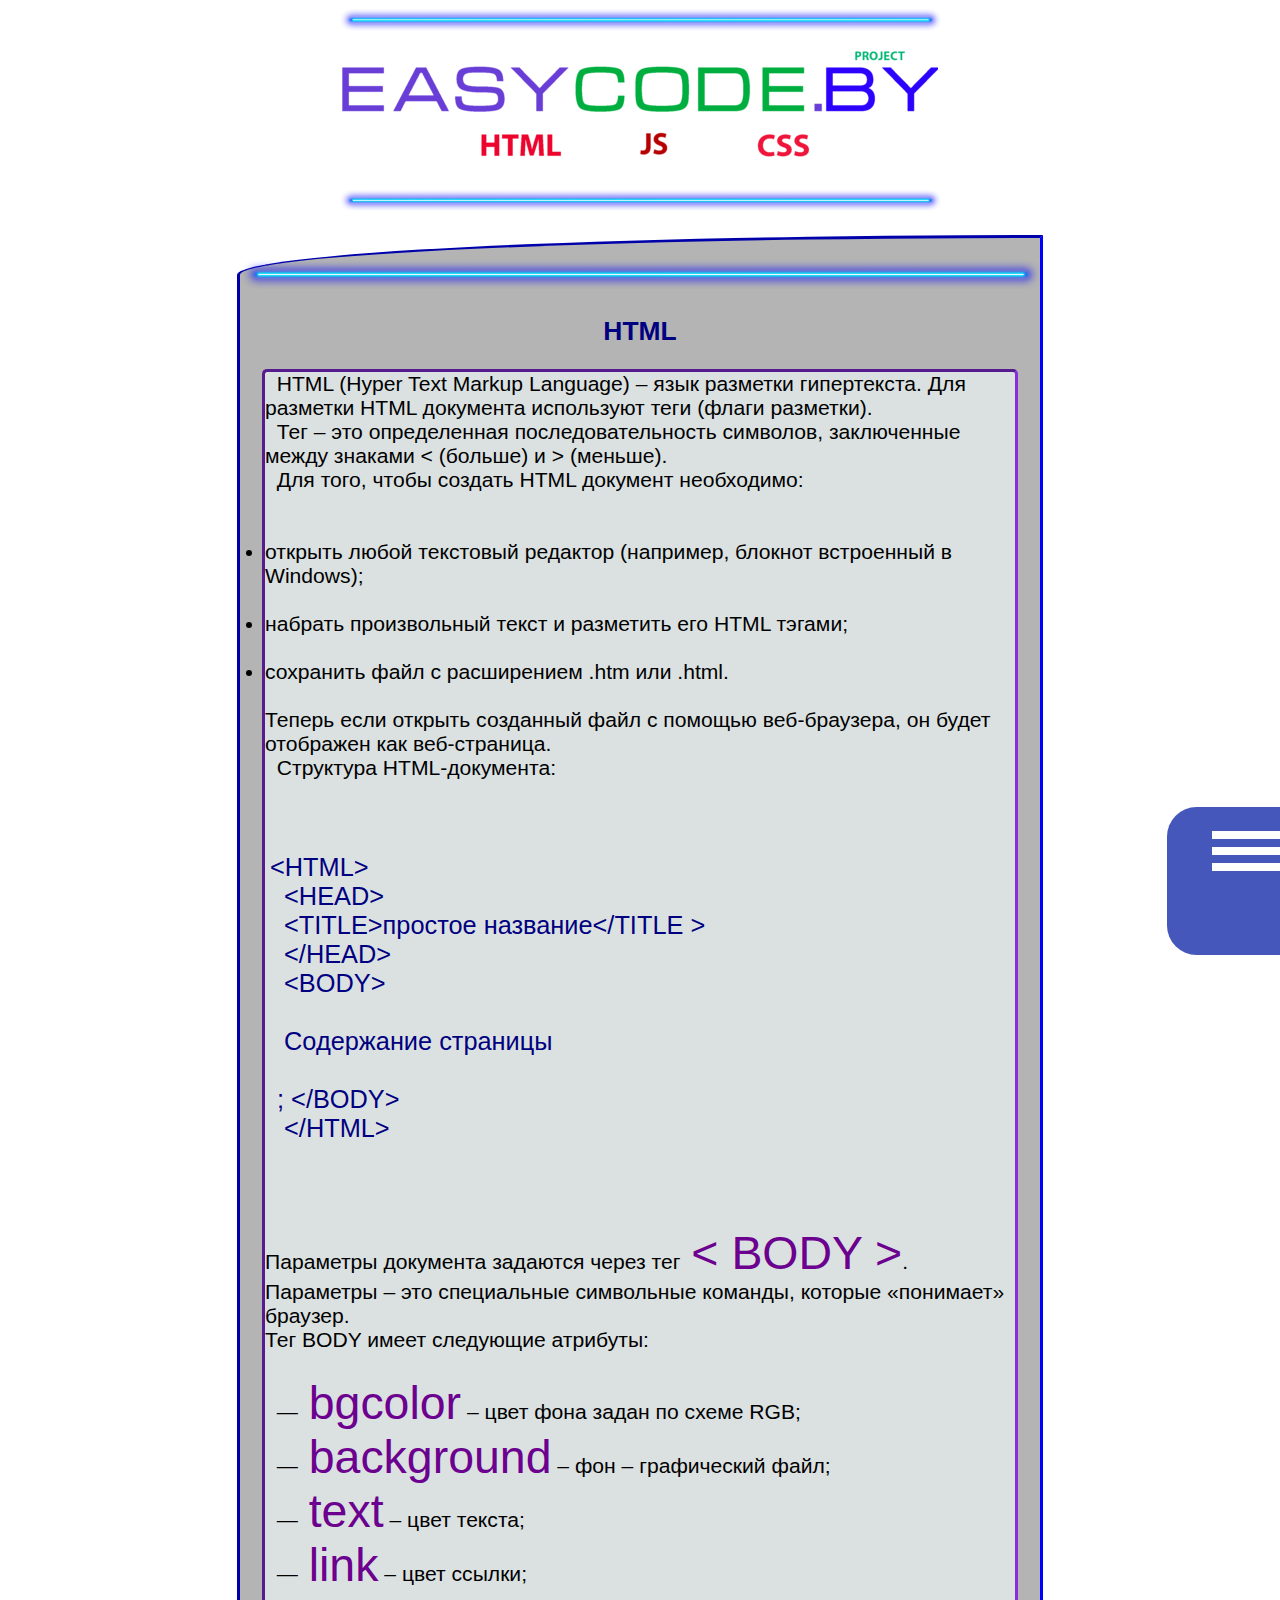
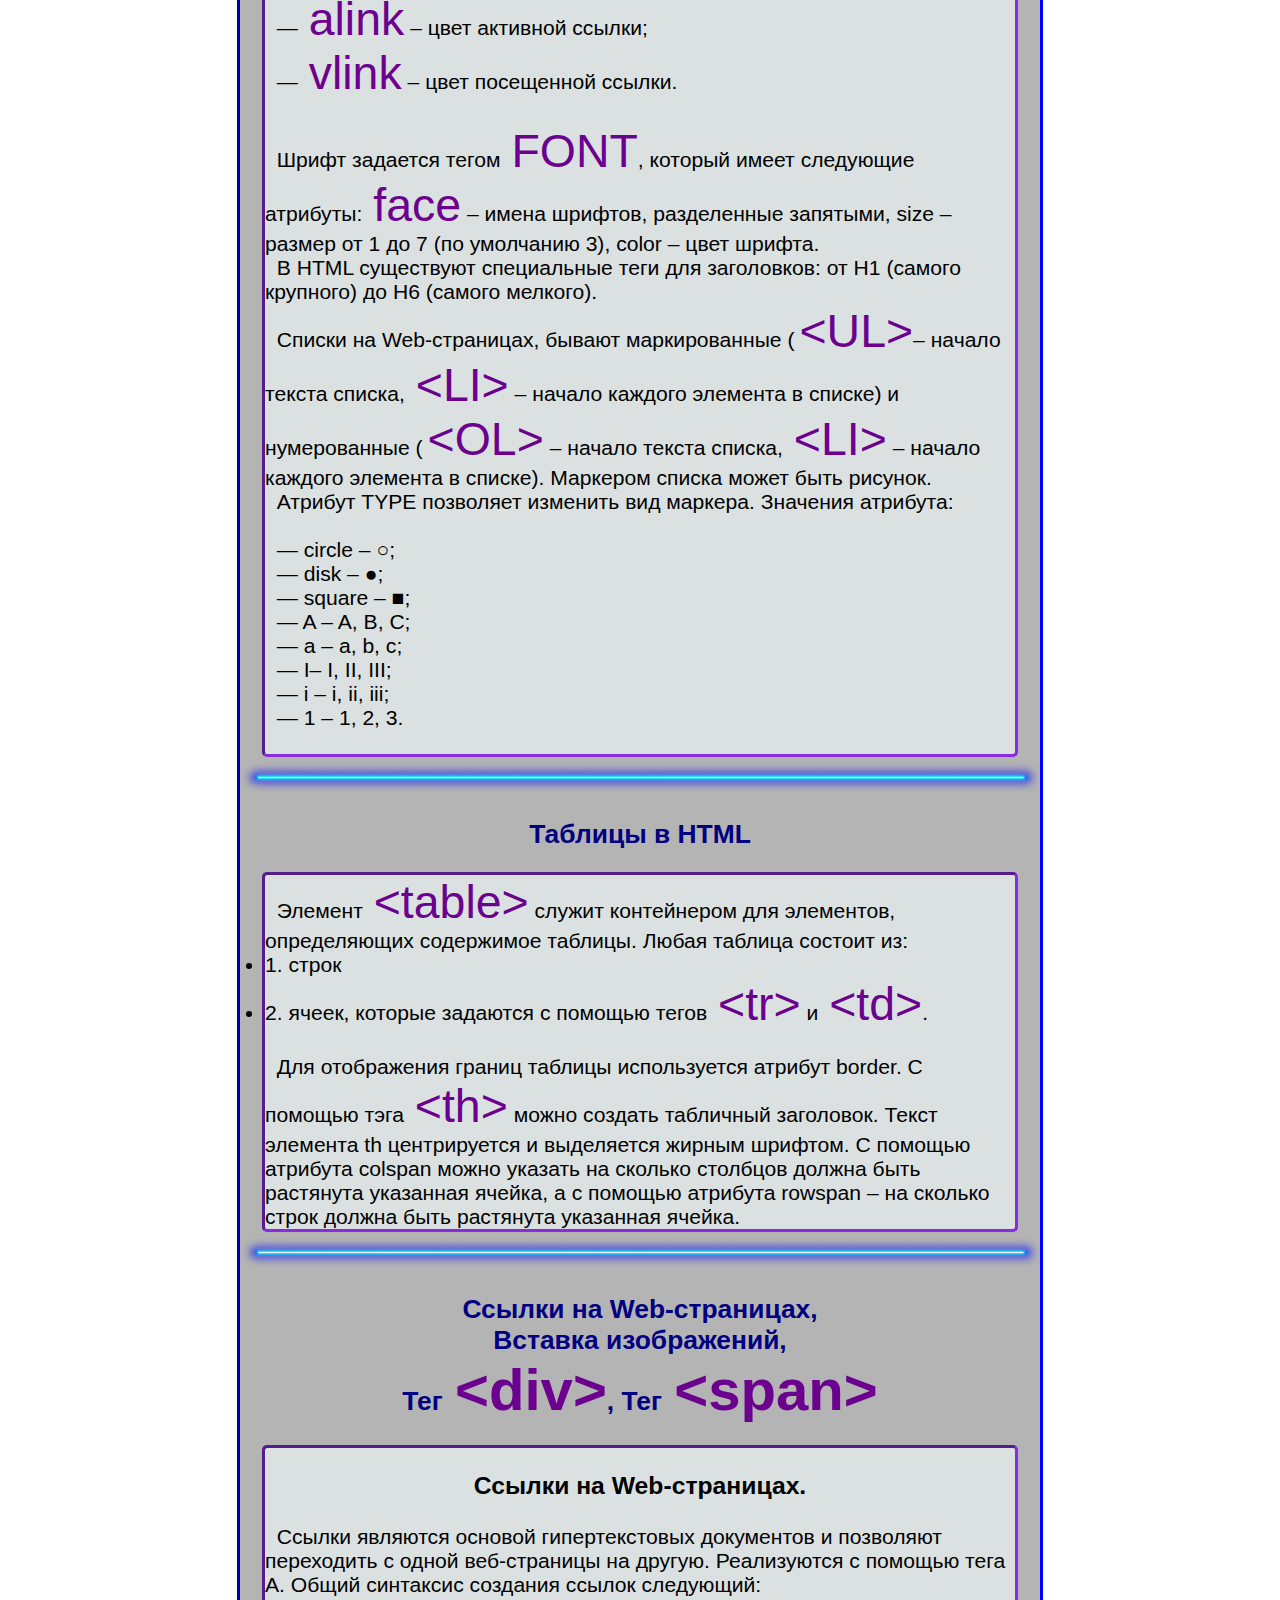
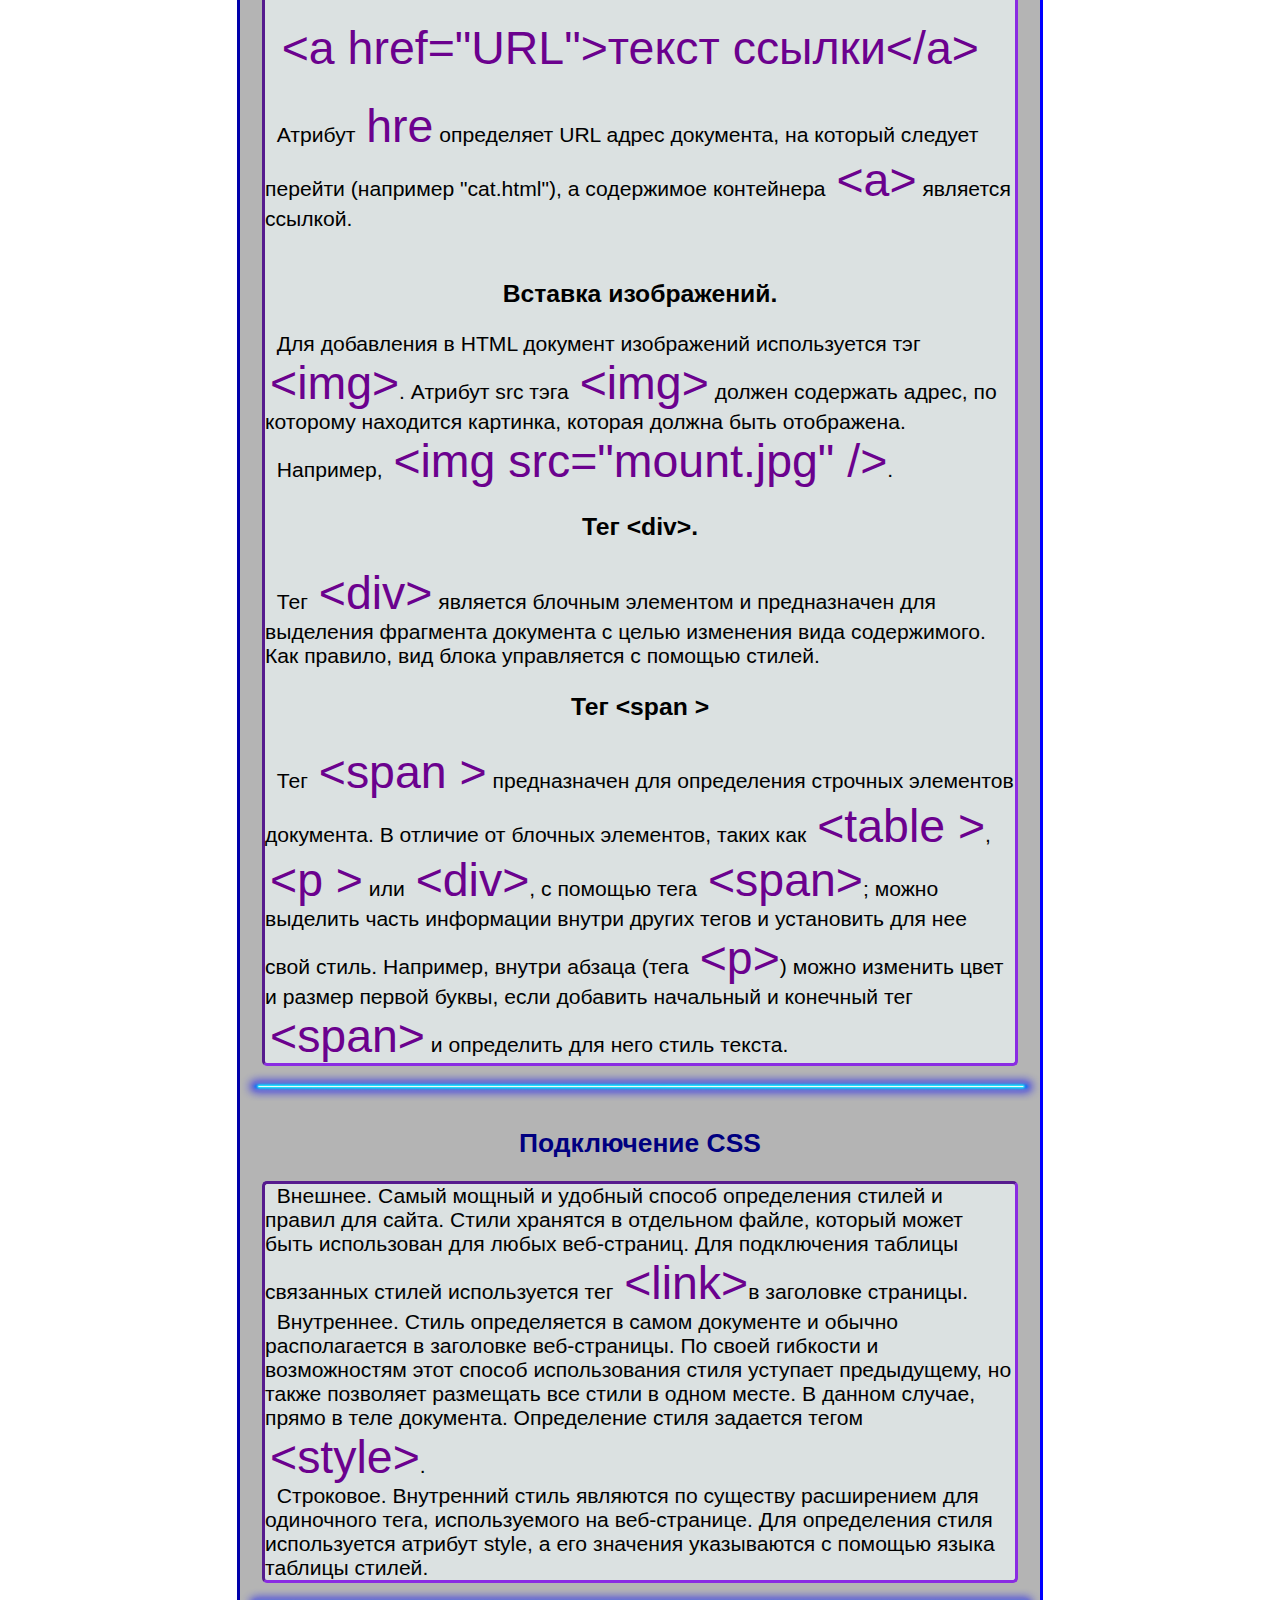
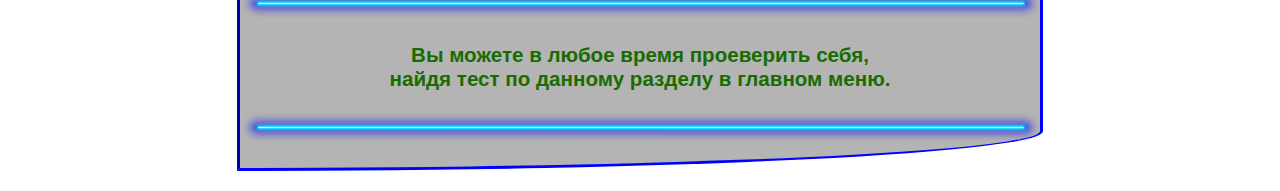
<file: HTML/MHTML.html>
﻿ <!doctype html>

<html>
<head>
	<meta charset="utf-8">
	<link rel="stylesheet" type="text/css" href="MHTML.css" >
	<link rel="stylesheet" type="text/css" href="../MNavig.css" >
	<title>EasyCode.By</title>
</head>
<body bgcolor = "white" >
	<div id ="Top"><img src="../img/Line.png"  max-width="600px" ><br>
 			<img src="../img/Logo.png"><br>
			<img src="../img/Line.png"  max-width="600px" > 
		</div>
	<div id ="Table"><br><img src="../img/Line.png"  max-width="800px"><br> 
		<h2>HTML</h2>
    	<div class="Scroll">&nbsp;
			HTML (Hyper Text Markup Language) – язык разметки гипертекста. Для разметки HTML документа используют теги (флаги разметки).<br>&nbsp;
			Тег – это определенная последовательность символов, заключенные между знаками &lt; (больше) и &gt; (меньше).<br>&nbsp;
			Для того, чтобы создать HTML документ необходимо:<br> <br>&nbsp;
			<li>открыть любой текстовый редактор (например, блокнот встроенный в Windows);</li> &nbsp;
			<li> набрать произвольный текст и разметить его HTML тэгами;</li>&nbsp;
			<li> сохранить файл с расширением .htm или .html.</li><br>
			Теперь если открыть созданный файл с помощью веб-браузера, он будет отображен как веб-страница.<br>&nbsp;
			Структура HTML-документа: <br><br>&nbsp;
			<p class="Code">&lt;HTML&gt;<br>&nbsp;
				&lt;HEAD&gt;<br>&nbsp;
				&lt;TITLE&gt;простое название&lt;/TITLE &gt;<br>&nbsp;
				&lt;/HEAD&gt;<br>&nbsp;
				&lt;BODY&gt;<br><br>&nbsp;
				Содержание страницы<br><br>&nbsp;; 
				&lt;/BODY&gt;<br>&nbsp;
				&lt;/HTML&gt;<br><br>&nbsp;
			</p>
			Параметры документа задаются через тег <a class="HL">&lt; BODY &gt;</a>. Параметры – это специальные символьные команды, которые «понимает» браузер.<br>
			Тег BODY имеет следующие атрибуты: <br><br>&nbsp;
			&mdash;  <a class="HL">bgcolor</a> – цвет фона задан по схеме RGB; <br>&nbsp;
			&mdash;  <a class="HL">background</a> – фон – графический файл; <br>&nbsp;
			&mdash;  <a class="HL">text</a> – цвет текста; <br>&nbsp;
			&mdash;  <a class="HL">link</a> – цвет ссылки;<br> &nbsp;
			&mdash;  <a class="HL">alink</a> – цвет активной ссылки; <br>&nbsp;
			&mdash;  <a class="HL">vlink</a> – цвет посещенной ссылки. <br><br>&nbsp;
			Шрифт задается тегом <a class="HL">FONT</a>, который имеет следующие атрибуты: <a class="HL">face</a> – имена шрифтов, разделенные запятыми, size – размер от 1 до 7 (по умолчанию 3), color – цвет шрифта. <br>&nbsp;
			В HTML существуют специальные теги для заголовков: от Н1 (самого крупного) до Н6 (самого мелкого). <br>&nbsp;
			Списки на Web-страницах, бывают маркированные (<a class="HL">&lt;UL&gt;</a>– начало текста списка, <a class="HL">&lt;LI&gt;</a> – начало каждого элемента в списке) и нумерованные (<a class="HL">&lt;OL&gt;</a> – начало текста списка, <a class="HL">&lt;LI&gt;</a> – начало каждого элемента в списке). Маркером списка может быть рисунок.<br>&nbsp;
			Атрибут TYPE позволяет изменить вид маркера. Значения атрибута: <br><br>&nbsp;
			&mdash;  circle – ○; <br>&nbsp;
			&mdash;  disk – ●; <br>&nbsp;
			&mdash;  square – ■; <br>&nbsp;
			&mdash;  A – A, B, C; <br>&nbsp;
			&mdash;  а – a, b, c; <br>&nbsp;
			&mdash;  I– I, II, III; <br>&nbsp;
			&mdash;  i – i, ii, iii; <br>&nbsp;
			&mdash;  1 – 1, 2, 3. <br>&nbsp;
    	</div>
		<img src="../img/Line.png"  max-width="800px"><br>
		<h2>Таблицы в HTML</h2>
		<div class="Scroll">&nbsp;
			Элемент  <a class="HL">&lt;table&gt;</a> служит контейнером для элементов, определяющих содержимое таблицы. Любая таблица состоит из:<br>
			<li>1. строк </li>
			<li>2. ячеек,  которые  задаются  с  помощью  тегов  <a class="HL">&lt;tr&gt;</a>  и  <a class="HL">&lt;td&gt;</a>.</li> <br>&nbsp;
			Для отображения границ таблицы используется атрибут border. С помощью тэга <a class="HL">&lt;th&gt;</a> можно создать табличный заголовок. Текст элемента th центрируется и выделяется жирным шрифтом. С помощью атрибута colspan можно указать на сколько столбцов должна быть растянута указанная ячейка, а с помощью атрибута rowspan – на сколько строк должна быть растянута указанная ячейка. 
		</div>
		<img src="../img/Line.png"  max-width="800px">
		<h2>Ссылки на Web-страницах,<br> Вставка изображений,<br> Тег <a class="HL">&lt;div&gt;</a>, Тег <a class="HL">&lt;span&gt;</a></h2>
		<div class="Scroll">
			<h3 style="text-align: center;">Ссылки на Web-страницах.</h3>&nbsp;	
			Ссылки являются основой гипертекстовых документов и позволяют переходить с одной веб-страницы на другую. Реализуются с помощью тега A. Общий синтаксис создания ссылок следующий:<br><br>&nbsp;
			<a class="HL">&lt;a href="URL"&gt;текст ссылки&lt;/a&gt;</a><br><br>&nbsp;
			Атрибут <a class="HL">hre</a> определяет URL адрес документа, на который следует перейти (например "cat.html"), а содержимое контейнера <a class="HL">&lt;a&gt;</a>
			является ссылкой.<br><br>
 			<h3 style="text-align: center;">Вставка изображений.</h3>&nbsp;
			Для добавления в HTML документ изображений используется тэг 
			<a class="HL">&lt;img&gt;</a>. Атрибут src тэга <a class="HL">&lt;img&gt;</a> должен содержать адрес, по которому 
			находится картинка, которая должна быть отображена.<br>&nbsp;
			Например, 
			<a class="HL">&lt;img src="mount.jpg" /&gt;</a>. 
			<h3 style="text-align: center;">Тег &lt;div&gt;.</h3>&nbsp;
			Тег <a class="HL">&lt;div&gt;</a> является блочным элементом и предназначен для выделения фрагмента документа с целью изменения вида содержимого. Как правило, вид блока управляется с помощью стилей. 
			<h3 style="text-align: center;">Тег  &lt;span &gt;</h3>&nbsp;
			Тег   <a class="HL">&lt;span &gt;</a> предназначен для определения строчных элементов
			документа. В отличие от блочных элементов, таких как <a class="HL">&lt;table &gt;</a>, <a class="HL">&lt;p &gt;</a> или  <a class="HL">&lt;div&gt;</a>, с помощью тега  <a class="HL">&lt;span&gt;</a>; можно выделить часть информации внутри других тегов и установить для нее свой стиль. Например, внутри абзаца (тега  <a class="HL">&lt;p&gt;</a>) можно изменить цвет и размер первой буквы, если добавить начальный и конечный тег <a class="HL">&lt;span&gt;</a> и определить для него стиль текста.
		</div>
		<img src="../img/Line.png"  max-width="800px">
		<h2>Подключение CSS</h2>
		<div class ="Scroll">&nbsp;
			Внешнее. Самый мощный и удобный способ определения стилей и правил  для  сайта. Стили хранятся в отдельном файле, который может быть использован для любых веб-страниц. Для подключения таблицы связанных стилей используется тег <a class="HL">&lt;link&gt;</a>в  заголовке страницы.<br> &nbsp;
			Внутреннее. Стиль определяется в самом документе и обычно располагается в заголовке веб-страницы. По своей гибкости и возможностям этот  способ использования стиля уступает предыдущему, но также позволяет размещать все стили в одном месте. В данном случае, прямо в теле документа. Определение стиля задается тегом <a class="HL">&lt;style&gt;</a>.<br> &nbsp;
			Строковое. Внутренний стиль являются по существу расширением для одиночного тега, используемого на веб-странице. Для определения стиля используется атрибут style, а его значения указываются с помощью языка таблицы стилей. 
		</div>		
		<img src="../img/Line.png"  max-width="800px">		
		<h3 style="text-align: center; color: #186C00">Вы можете в любое время проеверить себя,<br>найдя тест по данному разделу в главном меню.</h3>
		<img src="../img/Line.png"  max-width="800px"><br><br>
	</div>	
	
<header class="header">
  <div class="hamburger">
    <button class="button hamburger__button js-menu__toggle">
      <span class="hamburger__label">Open menu</span>
    </button>
  </div>
  <nav class="menu">
    <ul class="list menu__list">
      <li class="menu__group">
        <a href="../MobileMain.html" class="link menu__link"><br>Стартовая</a>
      </li>
      <li class="menu__group">
        <a href="../CSS/MCSS.html" class="link menu__link"><br>CSS</a>
      </li>
      <li class="menu__group">
        <a href="../JS/MJS.html" class="link menu__link"><br>JS</a>
      </li>
      <li class="menu__group">
        <a href="../HTML/MtestHTML.html" class="link menu__link"><br>Тест по HTML</a>
      </li>
      <li class="menu__group">
        <a href="../CSS/MtestCSS.html" class="link menu__link"><br>Тест по CSS</a>
      </li>
      <li class="menu__group"> <a href="../JS/MtestJS.html" class="link menu__link"><br>
        Тест по JS</a> </li>
    </ul>
  </nav>
</header>

	<script>
	(function(){
  'use strict';

  class Menu {
    constructor(settings) {
      this.nodeMenu = settings.nodeMenu;
      settings.nodeMenuButton.addEventListener('click', this.toggle.bind(this));
    }

    toggle() {
      return this.nodeMenu.classList.toggle('js-menu_activated');
    }
  }

  let nodeMenu = document.querySelector('body');
  
  new Menu({
    nodeMenu: nodeMenu,
    nodeMenuButton: nodeMenu.querySelector('.js-menu__toggle')
  });
})();
	</script>
	
	<script>/* смена CSSPanel */
		function swapCSS(){
			document.getElementById('Panel').style.backgroundImage="url(../img/CSSCode.png)";
		}
		function CSSBack(){ 
			document.getElementById('Panel').style.backgroundImage="url(../img/HTMLCode.png)";
		}
	</script>
	<script>/* смена JSPanel*/
		function swapJS(){
			document.getElementById('Panel').style.backgroundImage="url(../img/JSCode.png)";
		}
		function JSBack(){ 
			document.getElementById('Panel').style.backgroundImage="url(../img/HTMLCode.png)";
		}
	</script>
	<script>/* смена HTMLTestPanel */
		function swapHTMLT(){
			document.getElementById('Panel').style.backgroundImage="url(../img/HTMLTest.png)";
		}
		function HTMLTBack(){ 
			document.getElementById('Panel').style.backgroundImage="url(../img/HTMLCode.png)";
		}
	</script>	
	<script>/* смена CSSTestPanel */
		function swapCSST(){
			document.getElementById('Panel').style.backgroundImage="url(../img/CSSTest.png)";
		}
		function CSSTBack(){ 
			document.getElementById('Panel').style.backgroundImage="url(../img/HTMLCode.png)";
		}
	</script>
	<script>/* смена JSTestPanel*/
		function swapJST(){
			document.getElementById('Panel').style.backgroundImage="url(../img/JSTest.png)";
		}
		function JSTBack(){ 
			document.getElementById('Panel').style.backgroundImage="url(../img/HTMLCode.png)";
		}
	</script>	
	<script>/* часы */
		window.onload = function(){
		window.setInterval(function(){
			var now = new Date();
			var clock = document.getElementById("clock");
			clock.innerHTML = now.toLocaleTimeString();
			}, 1000);
		};
	</script>
	<script>
		var isMobile = {
    Android: function() {
        return navigator.userAgent.match(/Android/i);
    },
    BlackBerry: function() {
        return navigator.userAgent.match(/BlackBerry/i);
    },
    iOS: function() {
        return navigator.userAgent.match(/iPhone|iPad|iPod/i);
    },
    Opera: function() {
        return navigator.userAgent.match(/Opera Mini/i);
    },
    Windows: function() {
        return navigator.userAgent.match(/IEMobile/i);
    },
    any: function() {
        return (isMobile.Android() || isMobile.BlackBerry() || isMobile.iOS() || isMobile.Opera() || isMobile.Windows());
			}
		};
		if(isMobile.Windows(){
		location.href='HTML.html';
}
	</script>
</body>
</html>
</file>
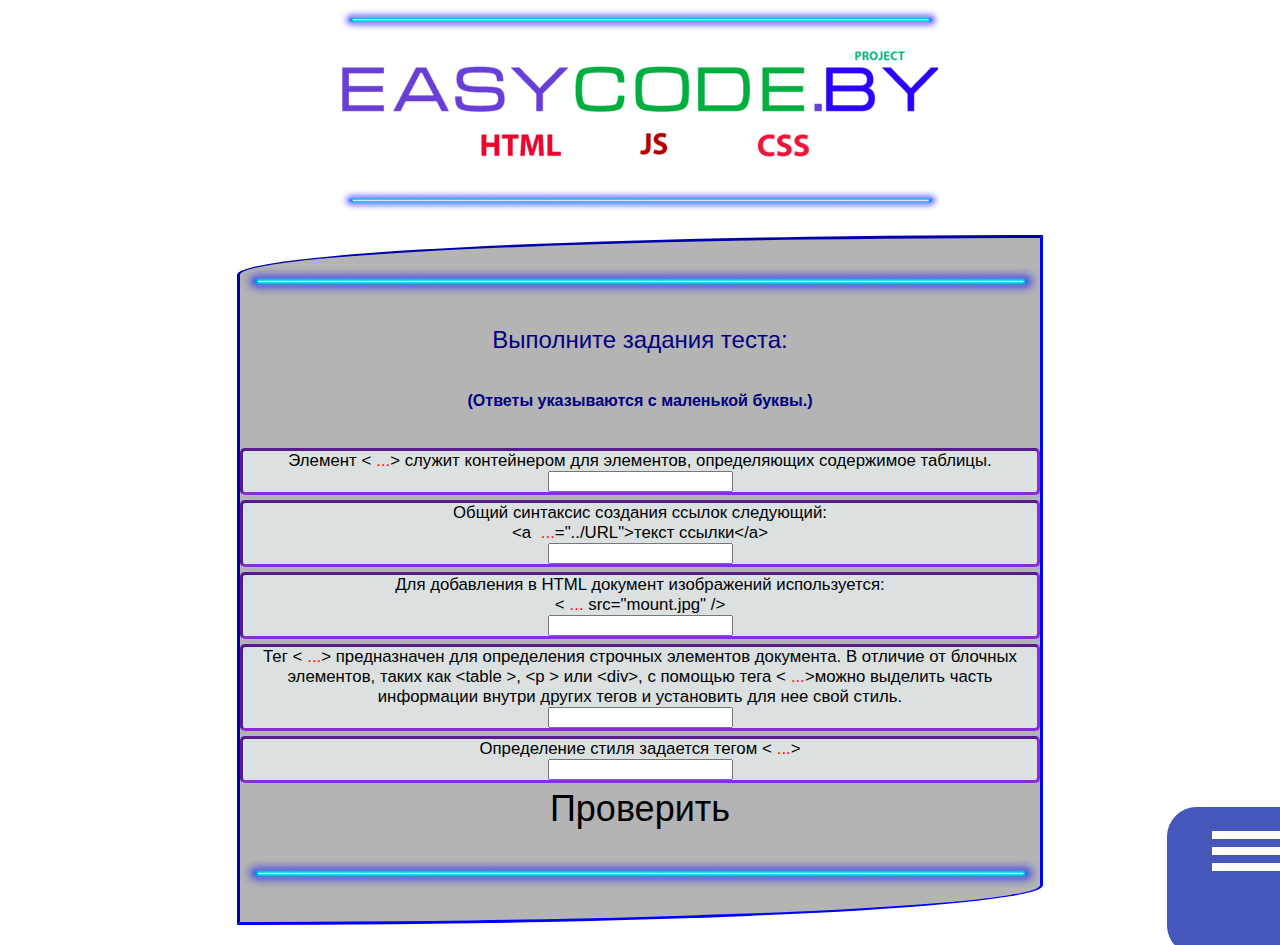
<file: HTML/MtestHTML.html>
﻿<!doctype html>
<html>
<head>
	<meta charset="utf-8">
	<link rel="stylesheet" type="text/css" href="MtestHTML.css" >
	<link rel="stylesheet" type="text/css" href="../MNavig.css" >
	<title>EasyCode.By</title>
</head>
<body bgcolor = "white" >
	<div id ="Top"><img src="../img/Line.png"  max-width="600px" > 	<br>
 			<img src="../img/Logo.png"><br>
			<img src="../img/Line.png"  max-width="600px" > 
		</div>
	<div id ="Table"><br><img src="../img/Line.png"  max-width="800px"><br>
		<p>Выполните задания теста:</p>
		<h6>(Ответы указываются с маленькой буквы.)</h6>
		<p class="Text">Элемент  &lt;<a class="Code">... </a>&gt; служит контейнером для элементов, определяющих содержимое таблицы.<br><input type="text" id="z_1"></p>
		<p class="Text">Общий синтаксис создания ссылок следующий:<br>&lt;a <a class="Code">... </a>="../URL"&gt;текст ссылки&lt;/a&gt; <br><input type="text" id="z_2"></p>
		<p class="Text">Для добавления в HTML документ изображений используется:<br>&lt;<a class="Code">... </a> src="mount.jpg" /&gt;<br><input type="text" id="z_3"></p>
		<p class="Text">Тег &lt;<a class="Code">... </a>&gt; предназначен для определения строчных элементов документа. В отличие от блочных элементов, таких как &lt;table &gt;, &lt;p &gt; или &lt;div&gt;, с помощью тега &lt;<a class="Code">... </a>&gt;можно выделить часть информации внутри других тегов и установить для нее свой стиль.<br><input type="text" id="z_4"></p>
		<p class="Text">Определение стиля задается тегом &lt;<a class="Code">... </a>&gt;<br><input type="text" id="z_5"></p>
		<button style="font-size: 150% " onClick="proverit();">Проверить</button>
		<div id="rezultat"></div>
		<script>
			function proverit(){
				pr_otv_1 = "table"; 
				pr_otv_2 = "href";
				pr_otv_3 = "img";
				pr_otv_4 = "span"; 
				pr_otv_5 = "style";
				otv_uch_1 = document.getElementById('z_1').value;
				otv_uch_2 = document.getElementById('z_2').value;
				otv_uch_3 = document.getElementById('z_3').value;
				otv_uch_4 = document.getElementById('z_4').value;
				otv_uch_5 = document.getElementById('z_5').value;
				ball = 0;
				if(otv_uch_1 == pr_otv_1){
					ball +=1;
				}
				if(otv_uch_2 == pr_otv_2){
					ball +=1;
				}
				if(otv_uch_3 == pr_otv_3){
					ball +=1;
				}if(otv_uch_4 == pr_otv_4){
					ball +=1;
				}
				if(otv_uch_5 == pr_otv_5){
					ball +=1;
				}
				vsego_zadach = 5;
				procent_vip = ball * 20;
				document.getElementById('rezultat').innerHTML = "Задания выполнены верно на "+procent_vip+"%.";
			}
		</script> <br>
    	<img src="../img/Line.png"  max-width="800px"><br><br>
	</div>
	
<header class="header">
  <div class="hamburger">
    <button class="button hamburger__button js-menu__toggle">
      <span class="hamburger__label">Open menu</span>
    </button>
  </div>
  <nav class="menu">
    <ul class="list menu__list">
      <li class="menu__group">
        <a href="../MobileMain.html" class="link menu__link"><br>Стартовая</a>
      </li><li class="menu__group">
        <a href="../HTML/MHTML.html" class="link menu__link"><br>HTML</a>
      </li>
      <li class="menu__group">
        <a href="../CSS/MCSS.html" class="link menu__link"><br>CSS</a>
      </li>
      <li class="menu__group">
        <a href="../JS/MJS.html" class="link menu__link"><br>JS</a>
      </li>
      <li class="menu__group">
        <a href="../CSS/MtestCSS.html" class="link menu__link"><br>Тест по CSS</a>
      </li>
      <li class="menu__group">
        <a href="../JS/MtestJS.html" class="link menu__link"><br>Тест по JS</a>
      </li>
    </ul>
  </nav>
</header>

	<script>
	(function(){
  'use strict';

  class Menu {
    constructor(settings) {
      this.nodeMenu = settings.nodeMenu;
      settings.nodeMenuButton.addEventListener('click', this.toggle.bind(this));
    }

    toggle() {
      return this.nodeMenu.classList.toggle('js-menu_activated');
    }
  }

  let nodeMenu = document.querySelector('body');
  
  new Menu({
    nodeMenu: nodeMenu,
    nodeMenuButton: nodeMenu.querySelector('.js-menu__toggle')
  });
})();
	</script>
	
	<script>/* смена HTMLPanel */
		function swapHTML(){
			document.getElementById('Panel').style.backgroundImage="url(../img/HTMLCode.png)";
		}
		function HTMLBack(){ 
			document.getElementById('Panel').style.backgroundImage="url(../img/HTMLTest.png)";
		}
	</script>
	<script>/* смена CSSPanel */
		function swapCSS(){
			document.getElementById('Panel').style.backgroundImage="url(../img/CSSCode.png)";
		}
		function CSSBack(){ 
			document.getElementById('Panel').style.backgroundImage="url(../img/HTMLTest.png)";
		}
	</script>
	<script>/* смена JSPanel*/
		function swapJS(){
			document.getElementById('Panel').style.backgroundImage="url(../img/HTMLTest.png)";
		}
		function JSBack(){ 
			document.getElementById('Panel').style.backgroundImage="url(../img/HTMLTest.png)";
		}
	</script>
	<script>/* смена CSSTestPanel */
		function swapCSST(){
			document.getElementById('Panel').style.backgroundImage="url(../img/CSSTest.png)";
		}	
		function CSSTBack(){ 
			document.getElementById('Panel').style.backgroundImage="url(../img/HTMLTest.png)";
		}
	</script>
	<script>/* смена JSTestPanel*/
		function swapJST(){
			document.getElementById('Panel').style.backgroundImage="url(../img/JSTest.png)";
		}
		function JSTBack(){ 
			document.getElementById('Panel').style.backgroundImage="url(../img/HTMLTest.png)";
		}
	</script>	
	<script>/* часы */
		window.onload = function(){
			window.setInterval(function(){
			var now = new Date();
			var clock = document.getElementById("clock");
			clock.innerHTML = now.toLocaleTimeString();
			}, 1000);
		};
	</script>
	<script>
		var isMobile = {
    Android: function() {
        return navigator.userAgent.match(/Android/i);
    },
    BlackBerry: function() {
        return navigator.userAgent.match(/BlackBerry/i);
    },
    iOS: function() {
        return navigator.userAgent.match(/iPhone|iPad|iPod/i);
    },
    Opera: function() {
        return navigator.userAgent.match(/Opera Mini/i);
    },
    Windows: function() {
        return navigator.userAgent.match(/IEMobile/i);
    },
    any: function() {
        return (isMobile.Android() || isMobile.BlackBerry() || isMobile.iOS() || isMobile.Opera() || isMobile.Windows());
			}
		};
		if(isMobile.Windows(){
		location.href='testHTML.html';
}
	</script>
</body>
</html>
</file>
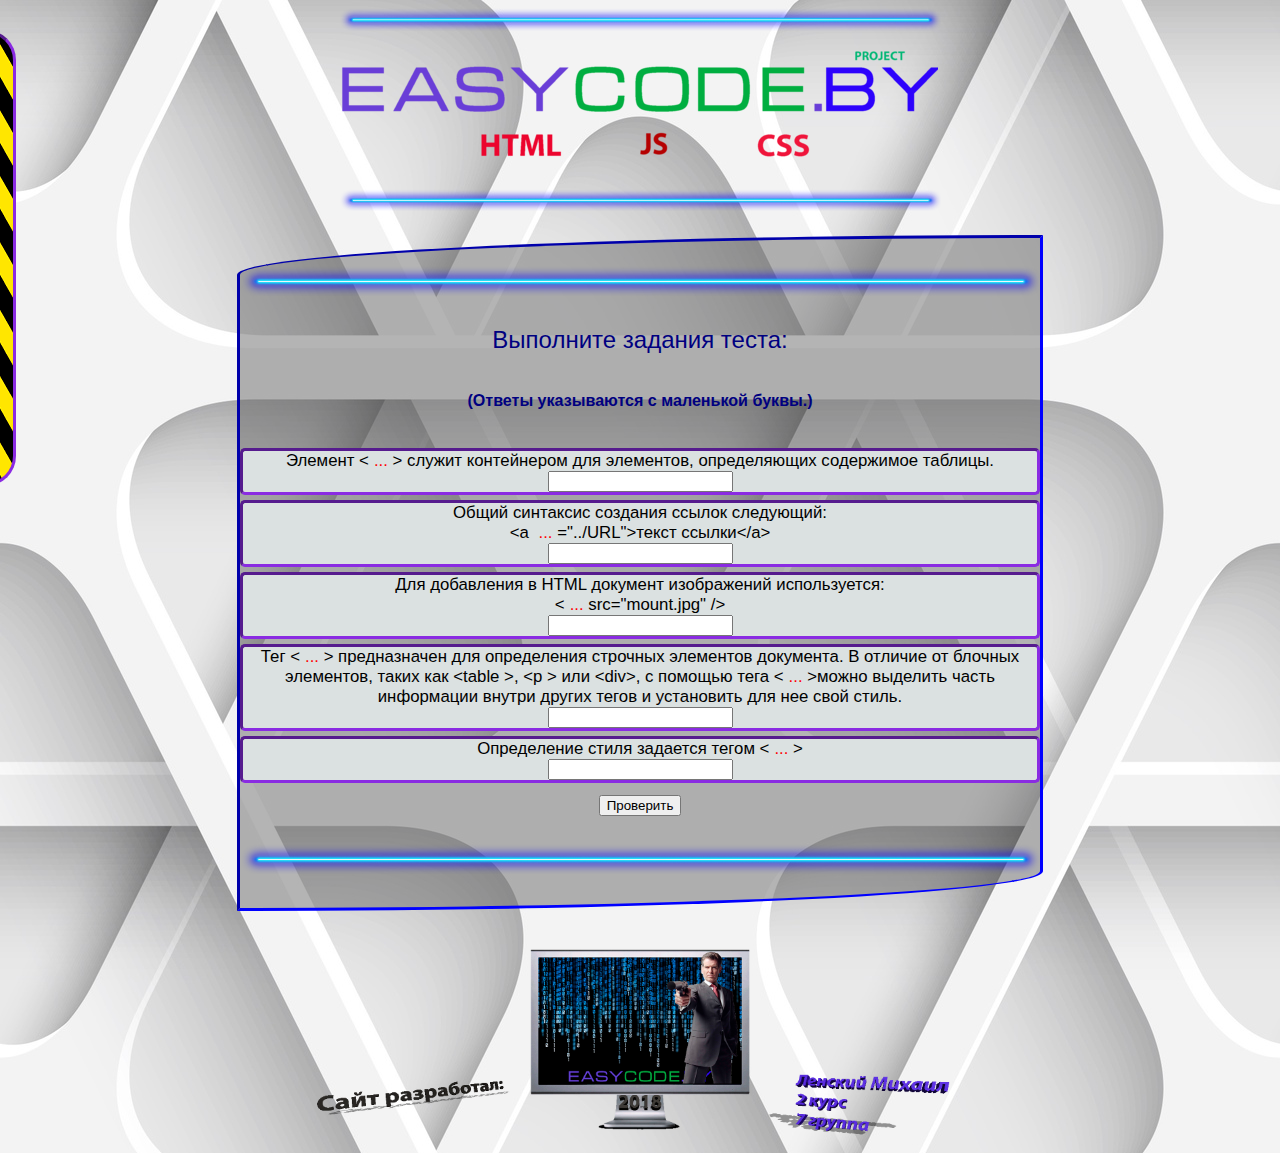
<file: HTML/testHTML.html>
﻿ <!doctype html>

<html>
<head>
	<meta charset="utf-8">
	<link rel="stylesheet" type="text/css" href="testHTML.css" >
	<title>EasyCode.By</title>
	<script>/* смена HTMLNavig */
		function swapHTML(){
			document.getElementById('Navig').style.backgroundImage="url(../img/HTMLCode.png)";
		}
		function HTMLBack(){ 
			document.getElementById('Navig').style.backgroundImage="url(../img/Navig.png)";
		}
	</script>
	<script>/* смена CSSNavig */
		function swapCSS(){
			document.getElementById('Navig').style.backgroundImage="url(../img/CSSCode.png)";
		}
		function CSSBack(){ 
			document.getElementById('Navig').style.backgroundImage="url(../img/Navig.png)";
		}
	</script>
	<script>/* смена JSNavig*/
		function swapJS(){
			document.getElementById('Navig').style.backgroundImage="url(../img/JSCode.png)";
		}
		function JSBack(){ 
			document.getElementById('Navig').style.backgroundImage="url(../img/Navig.png)";
		}
	</script>
	<script>/* смена HTMLTestNavig */
		function swapHTMLT(){
			document.getElementById('Navig').style.backgroundImage="url(../img/HTMLTest.png)";
		}
		function HTMLTBack(){ 
			document.getElementById('Navig').style.backgroundImage="url(../img/Navig.png)";
		}
	</script>	
	<script>/* смена CSSTestNavig */
		function swapCSST(){
			document.getElementById('Navig').style.backgroundImage="url(../img/CSSTest.png)";
		}	
		function CSSTBack(){ 
			document.getElementById('Navig').style.backgroundImage="url(../img/Navig.png)";
		}
	</script>
	<script>/* смена JSTestNavig*/
		function swapJST(){
			document.getElementById('Navig').style.backgroundImage="url(../img/JSTest.png)";
		}
		function JSTBack(){ 
			document.getElementById('Navig').style.backgroundImage="url(../img/Navig.png)";
		}
	</script>	
	<script>/* часы */
		window.onload = function(){
			window.setInterval(function(){
			var now = new Date();
			var clock = document.getElementById("clock");
			clock.innerHTML = now.toLocaleTimeString();
			}, 1000);
		};
	</script>
	<script>
		var isMobile = {
    Android: function() {
        return navigator.userAgent.match(/Android/i);
    },
    BlackBerry: function() {
        return navigator.userAgent.match(/BlackBerry/i);
    },
    iOS: function() {
        return navigator.userAgent.match(/iPhone|iPad|iPod/i);
    },
    Opera: function() {
        return navigator.userAgent.match(/Opera Mini/i);
    },
    Windows: function() {
        return navigator.userAgent.match(/IEMobile/i);
    },
    any: function() {
        return (isMobile.Android() || isMobile.BlackBerry() || isMobile.iOS() || isMobile.Opera() || isMobile.Windows());
			}
		};
		if(isMobile.Android()){
		location.href='MtestHTML.html';
}
	</script>
</head>
<body bgcolor = "#F5F5DC"  background="../img/BackGroud.jpg">
	<a href="../index.html">
		<div id ="Top"><img src="../img/Line.png"  max-width="600px" > 	<br>
 			<img src="../img/Logo.png"><br>
			<img src="../img/Line.png"  max-width="600px" > 
		</div>
	</a> 
	<div id="Navig"><img src="../img/Line.png"  width="155"><br>
		<a href="HTML.html">
			<div id="HTML" onmouseover="swapHTML();" onmouseout="HTMLBack();"><img src="../img/HTML.png"></div>
		</a>
		<a>
			<div id="Test" onmouseover="swapHTMLT();" onmouseout="HTMLTBack();"><img src="../img/TestLogo.png"></div>
		</a><br>
		<a href="../CSS/CSS.html">
			<div id="CSS" onmouseover="swapCSS();" onmouseout="CSSBack();"><img src="../img/CSS.png"></div>
		</a>
		<a href="../CSS/testCSS.html">
			<div class="ListTest" onmouseover="swapCSST();" onmouseout="CSSTBack();"><img src="../img/TestLogo.png"></div>
		</a><br>
		<a href="../JS/JS.html">
			<div id="JS" onmouseover="swapJS();" onmouseout="JSBack();"><img src="../img/JS.png"></div>
		</a>
		<a href="../JS/testJS.html">
			<div class="ListTest" onmouseover="swapJST();" onmouseout="JSTBack();"><img src="../img/TestLogo.png"> </div>
		</a>
		<img src="../img/Line.png"  width="155px"><br>
		<div id="clock"></div>
	</div>
	<div id ="Table"><br><img src="../img/Line.png"  max-width="800px"><br>
		<p>Выполните задания теста:</p>
		<h6>(Ответы указываются с маленькой буквы.)</h6>
		<p class="Text">Элемент  &lt;<a class="Code">... </a>&gt; служит контейнером для элементов, определяющих содержимое таблицы.<br><input type="text" id="z_1"></p>
		<p class="Text">Общий синтаксис создания ссылок следующий:<br>&lt;a <a class="Code">... </a>="../URL"&gt;текст ссылки&lt;/a&gt; <br><input type="text" id="z_2"></p>
		<p class="Text">Для добавления в HTML документ изображений используется:<br>&lt;<a class="Code">... </a> src="mount.jpg" /&gt;<br><input type="text" id="z_3"></p>
		<p class="Text">Тег &lt;<a class="Code">... </a>&gt; предназначен для определения строчных элементов документа. В отличие от блочных элементов, таких как &lt;table &gt;, &lt;p &gt; или &lt;div&gt;, с помощью тега &lt;<a class="Code">... </a>&gt;можно выделить часть информации внутри других тегов и установить для нее свой стиль.<br><input type="text" id="z_4"></p>
		<p class="Text">Определение стиля задается тегом &lt;<a class="Code">... </a>&gt;<br><input type="text" id="z_5"></p>
		
		<button onClick="proverit();">Проверить</button>
		<div id="rezultat"></div>
		<script>
			function proverit(){
				pr_otv_1 = "table"; 
				pr_otv_2 = "href";
				pr_otv_3 = "img";
				pr_otv_4 = "span"; 
				pr_otv_5 = "style";
				otv_uch_1 = document.getElementById('z_1').value;
				otv_uch_2 = document.getElementById('z_2').value;
				otv_uch_3 = document.getElementById('z_3').value;
				otv_uch_4 = document.getElementById('z_4').value;
				otv_uch_5 = document.getElementById('z_5').value;
				ball = 0;
				if(otv_uch_1 == pr_otv_1){
					ball +=1;
				}
				if(otv_uch_2 == pr_otv_2){
					ball +=1;
				}
				if(otv_uch_3 == pr_otv_3){
					ball +=1;
				}if(otv_uch_4 == pr_otv_4){
					ball +=1;
				}
				if(otv_uch_5 == pr_otv_5){
					ball +=1;
				}
				vsego_zadach = 5;
				procent_vip = ball * 20;
				document.getElementById('rezultat').innerHTML = "Задания выполнены верно на "+procent_vip+"%.";
			}
		</script> <br>
    	<img src="../img/Line.png"  max-width="800px"><br><br>
	</div>
	<div id="Finish"><br><img src="../img/Finish.png"  >
	</div>
</body>
</html>
</file>
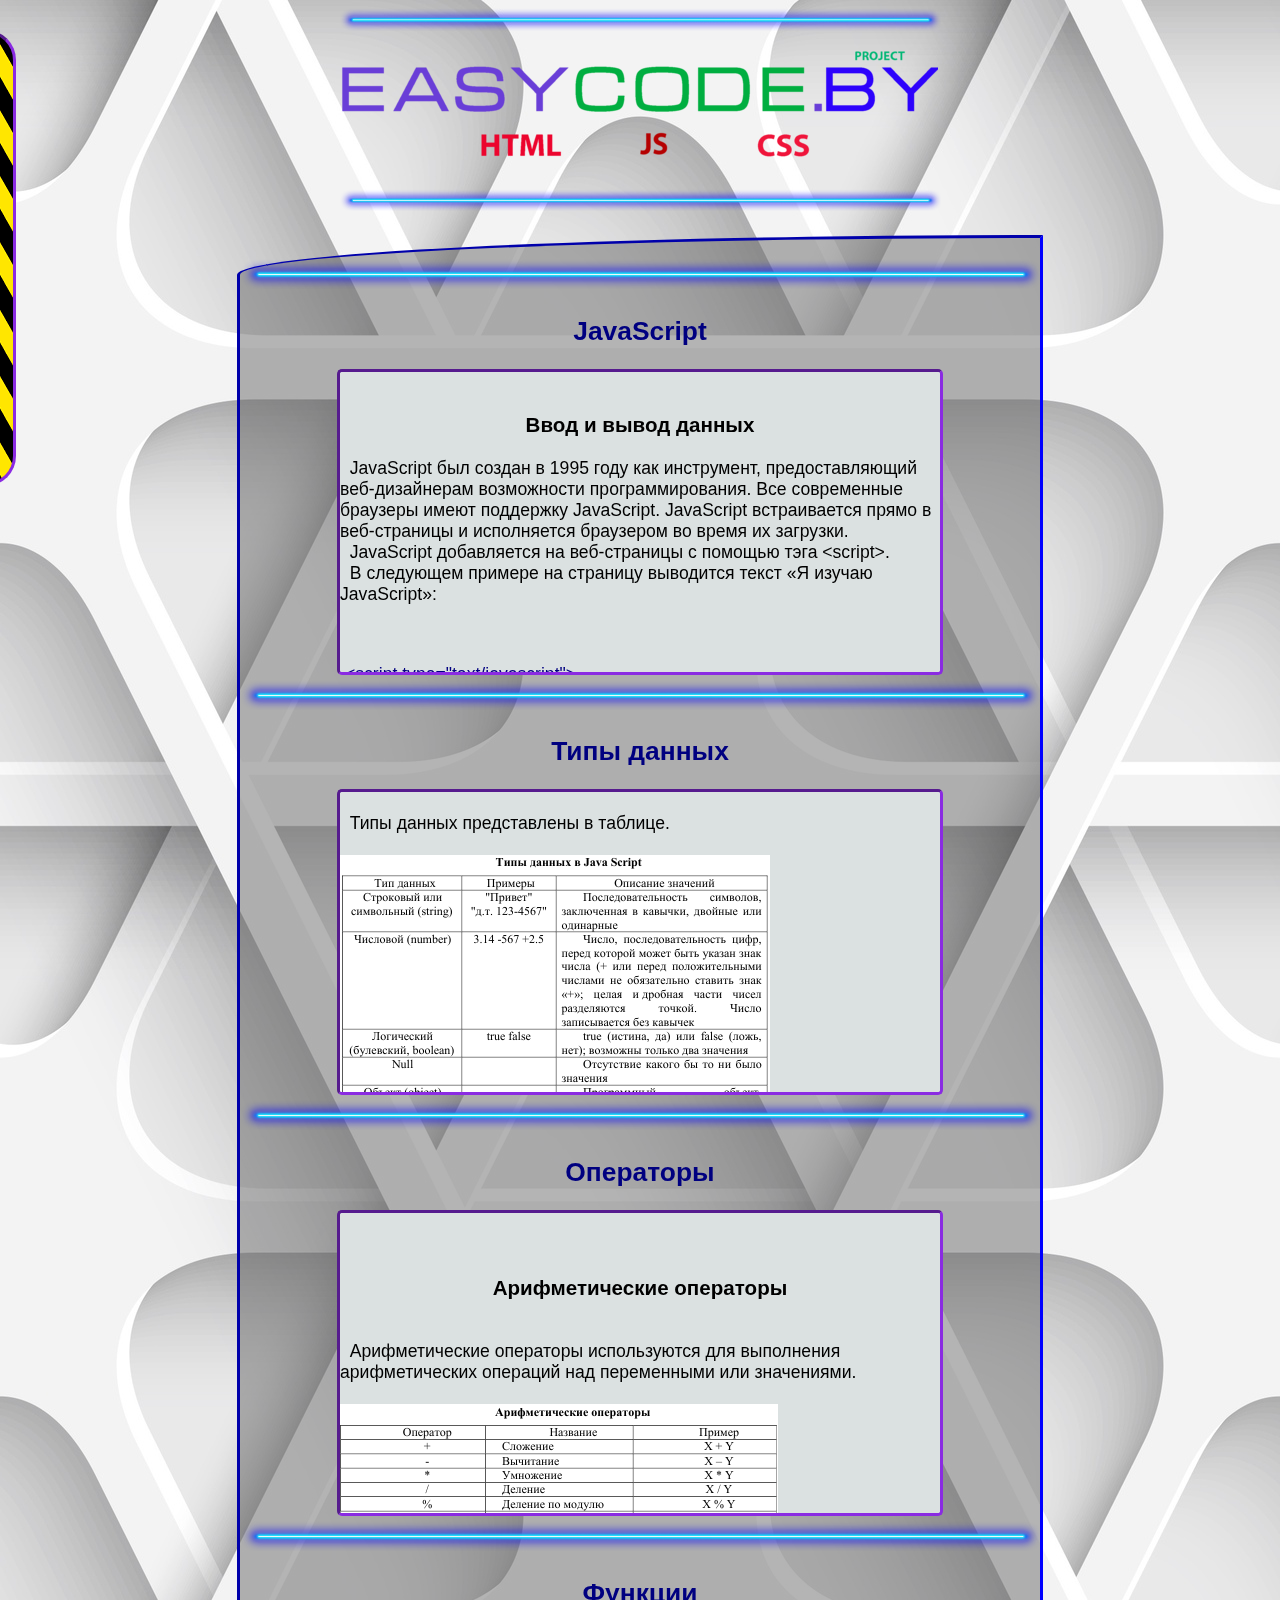
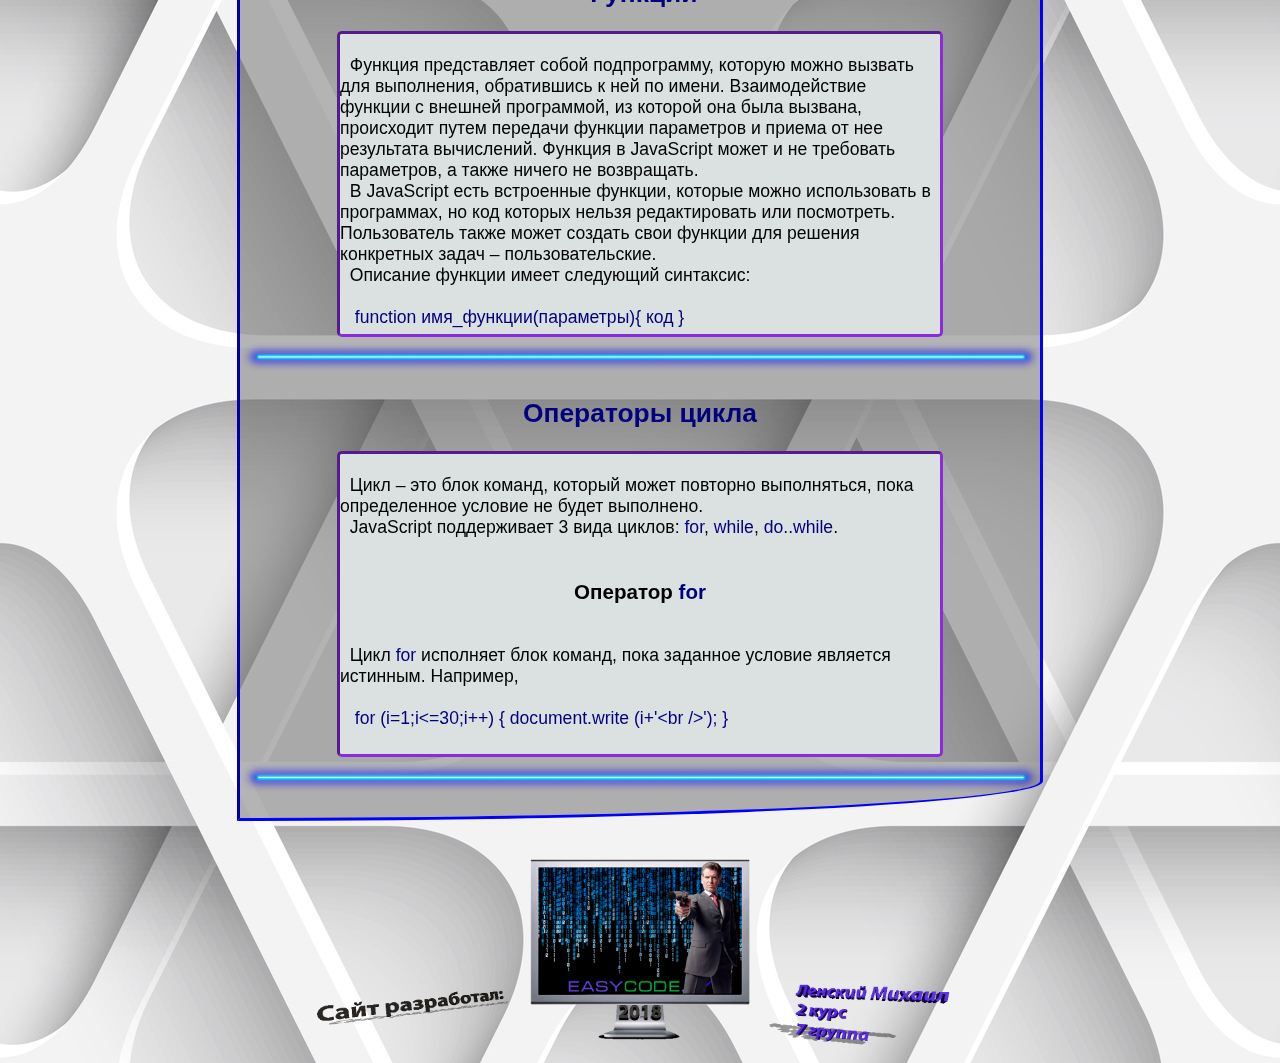
<file: JS/JS.html>
<!doctype html>

<html>
<head>
	<meta charset="utf-8">
	<link rel="stylesheet" type="text/css" href="JS.css" >
	<title>EasyCode.By</title>	
	<script>/* смена HTMLNavig */
		function swapHTML(){
			document.getElementById('Navig').style.backgroundImage="url(../img/HTMLCode.png)";
		}
		function HTMLBack(){ 
			document.getElementById('Navig').style.backgroundImage="url(../img/Navig.png)";
		}
	</script>
	<script>/* смена CSSNavig */
		function swapCSS(){
			document.getElementById('Navig').style.backgroundImage="url(../img/CSSCode.png)";
		}
		function CSSBack(){ 
			document.getElementById('Navig').style.backgroundImage="url(../img/Navig.png)";
		}
	</script>
	<script>/* смена JSNavig*/
		function swapJS(){
			document.getElementById('Navig').style.backgroundImage="url(../img/JSCode.png)";
		}
		function JSBack(){ 
			document.getElementById('Navig').style.backgroundImage="url(../img/Navig.png)";
		}
	</script>
	<script>/* смена HTMLTestNavig */
		function swapHTMLT(){
			document.getElementById('Navig').style.backgroundImage="url(../img/HTMLTest.png)";
		}
		function HTMLTBack(){ 
			document.getElementById('Navig').style.backgroundImage="url(../img/Navig.png)";
		}
	</script>	
	<script>/* смена CSSTestNavig */
		function swapCSST(){
			document.getElementById('Navig').style.backgroundImage="url(../img/CSSTest.png)";
		}	
		function CSSTBack(){ 
			document.getElementById('Navig').style.backgroundImage="url(../img/Navig.png)";
		}
	</script>
	<script>/* смена JSTestNavig*/
		function swapJST(){
			document.getElementById('Navig').style.backgroundImage="url(../img/JSTest.png)";
		}
		function JSTBack(){ 
			document.getElementById('Navig').style.backgroundImage="url(../img/Navig.png)";
		}
	</script>	
	<script>/* часы */
		window.onload = function(){
		window.setInterval(function(){
			var now = new Date();
			var clock = document.getElementById("clock");
			clock.innerHTML = now.toLocaleTimeString();
			}, 1000);
		};
	</script>
	<script>
		var isMobile = {
    Android: function() {
        return navigator.userAgent.match(/Android/i);
    },
    BlackBerry: function() {
        return navigator.userAgent.match(/BlackBerry/i);
    },
    iOS: function() {
        return navigator.userAgent.match(/iPhone|iPad|iPod/i);
    },
    Opera: function() {
        return navigator.userAgent.match(/Opera Mini/i);
    },
    Windows: function() {
        return navigator.userAgent.match(/IEMobile/i);
    },
    any: function() {
        return (isMobile.Android() || isMobile.BlackBerry() || isMobile.iOS() || isMobile.Opera() || isMobile.Windows());
			}
		};
		if(isMobile.Android()){
		location.href='MJS.html';
		}
	</script>
</head>
<body bgcolor = "#F5F5DC"  background="../img/BackGroud.jpg">
	<a href="../index.html">
			<div id ="Top"><img src="../img/Line.png"  max-width="600px" > 	<br>
 			<img src="../img/Logo.png"><br>
			<img src="../img/Line.png"  max-width="600px" > 
		</div>
	</a>
	<div id="Navig"><img src="../img/Line.png"  width="155"><br>
		<a href="../HTML/HTML.html">
			<div id="HTML" onmouseover="swapHTML();" onmouseout="HTMLBack();"><img src="../img/HTML.png"></div>
		</a>
		<a href="../HTML/testHTML.html">
			<div class="ListTest" onmouseover="swapHTMLT();" onmouseout="HTMLTBack();"><img src="../img/TestLogo.png"></div>
		</a><br>
		<a href="../CSS/CSS.html">
			<div id="CSS" onmouseover="swapCSS();" onmouseout="CSSBack();"><img src="../img/CSS.png"></div>
		</a>
		<a href="../CSS/testCSS.html">
			<div class="ListTest" onmouseover="swapCSST();" onmouseout="CSSTBack();"><img src="../img/TestLogo.png"></div>
		</a><br>
		<a>
			<div id="JS" onmouseover="swapJS();" onmouseout="JSBack();"><img src="../img/JS.png"></div>
		</a>
		<a href="../JS/testJS.html">
			<div class="ListTest" onmouseover="swapJST();" onmouseout="JSTBack();"><img src="../img/TestLogo.png"> </div>
		</a>
		<img src="../img/Line.png"  width="155px"><br>
		<div id="clock"></div>
	</div>
	<div id ="Table"><br><img src="../img/Line.png"  max-width="800px"><br> 
		<h2>JavaScript</h2>
		<div class="Scroll">&nbsp;
			<h3 style="text-align: center;">Ввод и вывод данных</h3>&nbsp;
    		JavaScript  был  создан  в  1995  году  как инструмент, предоставляющий  веб-дизайнерам возможности  программирования. Все  современные  браузеры  имеют  поддержку  JavaScript. JavaScript встраивается прямо в веб-страницы и исполняется браузером во время их загрузки.<br>&nbsp; 
			JavaScript добавляется на веб-страницы с помощью тэга &lt;script&gt;.<br>&nbsp; 
			В  следующем  примере  на  страницу  выводится  текст  «Я  изучаю 
			JavaScript»:<br><br>&nbsp; 
 			<p class="Code">
				&lt;script type="text/javascript"&gt; <br>&nbsp;
				document.write("Я изучаю JavaScript."); <br>&nbsp;
				&lt;/script&gt;
			</p> <br>&nbsp;
 			JavaScript  код  также  может  храниться  во  внешнем  текстовом файле с расширением <a style="color:#000080">.js</a> и подключаться к страницам с помощью тэга &lt;script&gt; следующим образом: 
	    	<p class="Code">  <br><br>&nbsp;
				&lt;script type="text/javascript" src="ex.js"&gt;&lt;/script&gt; 
			</p><br><br>&nbsp;
 			JavaScript чувствителен к регистру букв.<br>&nbsp;  
			В  JavaScript  существует  два  вида  комментариев:  короткие  и 
			длинные. Все, что находится после символа <a style="color:#000080">//</a> до конца строки, будет являться  коротким  комментарием. Многострочные  комментарии начинаются с <a style="color:#000080">/*</a> и заканчиваются <a style="color:#000080">*/</a>.<br>&nbsp;
			В JavaScript предусмотрены три стандартных метода для ввода и вывода данных: <a style="color:#000080">alert()</a>, <a style="color:#000080">prompt()</a> и <a style="color:#000080">confirm()</a>.<br>&nbsp; 
		  	Метод  <a style="color:#000080">alert()</a> позволяет выводить диалоговое окно (окно оповещения) с заданным сообщением и кнопкой ОК. Используется в случаях, когда необходимо, чтобы пользователь обязательно обратил внимание на определенную информацию.<br>&nbsp;  
		 	Метод <a style="color:#000080">confirm()</a> позволяет вывести диалоговое окно (окно подтверждения) с сообщением и двумя кнопками – ОК и Отмена (Cancel). Используется в случаях, когда необходимо, чтобы пользователь подтвердил или отклонил что-либо. Если пользователь
		  	щелкнул на кнопке ОК, то возвращается значение <a style="color:#000080">true</a>; если щелкнул на кнопке Отмена, то возвращается значение <a style="color:#000080">false</a>.<br>&nbsp;  
		  	Метод  <a style="color:#000080">prompt()</a> позволяет вывести на экран диалоговое окно (окно запроса) с сообщением, а также с текстовым полем, в которое пользователь может ввести данные. Используются в случаях, когда от пользователя необходимо получить  определенную информацию. В этом  окне  предусмотрены две кнопки: ОК и Отмена (Cancel). В отличие от методов <a style="color:#000080">alert()</a> и <a style="color:#000080">confirm()</a> данный метод принимает два параметра: сообщение и значение, которое должно появиться  в текстовом поле ввода данных по умолчанию.<br>&nbsp;  
			Пример применения методов для ввода и вывода данных:<br><br>&nbsp; 
 			<p class="Code">
				&lt;html&gt; <br>&nbsp;
				&lt;head&gt; <br>&nbsp;
				&lt;script type='text/javascript'&gt; <br>&nbsp;
				function fun1() { <br>&nbsp;
   					alert('Я окно оповещения'); <br>&nbsp;
				} <br>&nbsp;
				function fun2() { <br>&nbsp;
  					 confirm('Я окно подтверждения'); <br>&nbsp;
				} <br>&nbsp;
				function fun3() { <br>&nbsp;
   					x=prompt('Введите Ваше имя:', 'Имя'); <br>&nbsp;
   					document.write('Здравствуйте, '+ x); <br>&nbsp;
   				} <br>&nbsp;
				&lt;/script&gt; <br>&nbsp;
				&lt;/head&gt; <br>&nbsp;
				&lt;body&gt; <br>&nbsp;
				&lt;input type='button' value='Окно оповещения' onclick='fun1()' /&gt; <br>&nbsp;
				&lt;input type='button' value='Окно подтверждения' onclick='fun2()' /&gt; <br>&nbsp;
				&lt;input type='button' value='Окно запроса' onclick='fun3()' /&gt; <br>&nbsp;
				&lt;/body&gt; <br>&nbsp;
				&lt;/html&gt;<br>&nbsp;
			</p>
		</div>
    <img src="../img/Line.png"  max-width="800px"><br>
	<h2>Типы данных</h2>
	<div class="Scroll"><br>&nbsp;
		Типы данных представлены в таблице.<br><br>
		<img src="../img/JS/pic1.png"  max-width="800px">
	</div>
	<img src="../img/Line.png"  max-width="800px"><br>
	<h2>Операторы</h2>
	<div class="Scroll"><br>&nbsp;
		<h3 style="text-align: center;">Арифметические операторы</h3><br>&nbsp;  
		Арифметические операторы используются для выполнения арифметических операций над переменными или значениями.<br><br>
		<img src="../img/JS/pic2.png"  max-width="600px"><br>&nbsp;	
		Чтобы уменьшить размер кода, можно использовать сокращенную запись арифметических операций. Например, вместо x= x + y писать x+ = y.<br>&nbsp;
		<h3 style="text-align: center;">Операторы сравнения</h3> <br>&nbsp;
		Операторы сравнения представлены в таблице:<br><br>
		<img src="../img/JS/pic3.png"  max-width="600px"><br>&nbsp;
		Оператор «равно» записывается с помощью двух символов без пробелов между ними.<br>&nbsp;
		<h3 style="text-align: center;">Логические операторы</h3><br>&nbsp;
		Логические данные, обычно получаемые с помощью элементарных выражений, содержащих операторы сравнения, можно объединять в более сложные  вражения. Для этого используются логические (булевские) операторы: И (&amp;&amp;), ИЛИ (||), НЕ (!). Выражения с логическими операторами возвращают значение <a style="color:#000080">true</a> или <a style="color:#000080">false</a>.<br>&nbsp;
		<h3 style="text-align: center;">Операторы условного перехода</h3><br>&nbsp;
		Оператор условного перехода if позволяет реализовать структуру условного выражения если ..., то ..., иначе ...<br>&nbsp; 
		Пример оператора if перехода:<br><br>&nbsp;
		<a class="Code">
			if (sr_ball&gt;=5) <br>&nbsp;
				{document.write("Стипендия есть"); } <br>&nbsp;
			else <br>&nbsp;
			{document.write("Стипендии нету"); }<br>&nbsp;
		</a><br>&nbsp;
		В фигурных скобках располагается блок кода – несколько выражений. Если в блоке используется одна команда, то фигурные скобки можно не писать.<br>&nbsp; 
		Оператор <a style="color:#000080">Switch</a> (переключатель) удобно использовать, если требуется проверить несколько условий, которые не являются взаимоисключающими. <br>&nbsp; 
		Пример оператора <a style="color:#000080">switch</a>:<br><br>&nbsp;
		<a class="Code">
			switch (sr_ball)<br>&nbsp;  
			{ <br>&nbsp;
				case 5: document.write("Стипендия минимальная") <br>&nbsp;
				case 6: document.write("Стипендия с коэффициентом 1,2") <br>&nbsp;
				case 9: document.write("Стипендия с коэффициентом 1,4") <br>&nbsp;
			} <br>&nbsp;
		</a>
	</div>
	<img src="../img/Line.png"  max-width="800px"><br>
	<h2>Функции</h2>
	<div class="Scroll"><br>&nbsp;
		Функция представляет собой подпрограмму, которую можно вызвать для выполнения, обратившись к ней по имени. Взаимодействие функции с внешней программой, из которой она была вызвана, происходит путем передачи функции параметров и приема от нее результата вычислений. Функция в JavaScript может и не требовать параметров, а также ничего не возвращать.<br>&nbsp; 
		В JavaScript есть встроенные функции, которые можно использовать в программах, но код которых нельзя редактировать или посмотреть.  Пользователь  также  может  создать  свои  функции  для решения конкретных задач – пользовательские.<br>&nbsp; 
		Описание функции имеет следующий синтаксис:<br><br>&nbsp; 
		<a class="Code">
			function имя_функции(параметры){ 
				код 
			} 
		</a><br><br>&nbsp;
		Функция <a style="color:#000080">messageWrite()</a> в примере ниже будет выполнена только после нажатия на кнопку. В примере используется событие onclick.<br><br>&nbsp;  
		<a class="Code">
			&lt;html&gt; <br>&nbsp;
			&lt;head&gt; <br>&nbsp;
			&lt;script type='text/javascript'&gt;&nbsp;
			<xmp>/* Функция выводит текст на страницу*/</xmp>&nbsp; 
			function messageWrite() { <br>&nbsp; 
	   			document.write('Текст выводится на страницу с помощью 
				JavaScript!'); <br>&nbsp; 
			} <br>&nbsp; 
			&lt;/script&gt; <br>&nbsp; 
			&lt;/head&gt; <br>&nbsp; 
			&lt;body&gt; <br>&nbsp; 
			&lt;input type='button' value='Нажми на меня' onclick='messageWrite()' /&gt; <br>&nbsp; 
			&lt;/body&gt; <br>&nbsp; 
			&lt;/html&gt;<br>&nbsp; 
		</a>		
	</div>
	<img src="../img/Line.png"  max-width="800px"><br>
	<h2>Операторы цикла</h2>	
	<div class="Scroll"><br>&nbsp;
		Цикл – это блок команд, который может повторно выполняться, пока определенное условие не будет выполнено.<br>&nbsp; 
		JavaScript поддерживает 3 вида циклов: <a style="color:#000080">for</a>, <a style="color:#000080">while</a>, <a style="color:#000080">do..while</a>.<br>&nbsp; 
  		<h3 style="text-align: center;">Оператор <a style="color:#000080">for</a></h3><br>&nbsp;
		Цикл <a style="color:#000080">for</a> исполняет блок команд, пока заданное условие является истинным. Например,<br><br>&nbsp;  
		<a class="Code">
			for (i=1;i&lt;=30;i++) { 
   				document.write (i+'&lt;br /&gt;');  
			}</a> 
 		<h3 style="text-align: center;">Оператор <a style="color:#000080">while</a> </h3><br>&nbsp;
		Цикл <a style="color:#000080">while</a> выполняет блок кода, пока заданное условие истинно. Напрмер,<br><br>&nbsp; 
		<a class="Code">	
			var i=1; 
			while (i&lt;=30) { 
   			document.write (i+'<br />'); 
   			i++; 
			}
		</a> 
		<h3 style="text-align: center;">Оператор <a style="color:#000080">do-while</a> </h3><br>&nbsp;
		Цикл do..while часто называют циклом с постусловием, потому что в отличие от предыдущих циклов он вначале исполняет блок команд и только потом проверяет заданное условие. Если условие истинно, блок команд выполняется еще раз, если условие ложно, цикл завершает исполнение.<br>&nbsp; 
		В отличие от оператора <a style="color:#000080">while</a> в операторе <a style="color:#000080">do-while</a> код выполняется хотя бы один раз, независимо от условия. В примере код выполнится один раз, так как условие ложно.<br><br>&nbsp;  
 		<a class="Code">
			var i=20; 
			do { 
  			 	document.write('Я студент (от лат. studens — усердно 
				работающий, занимающийся) БГТУ'); 
				} 
			while (i&lt;=3);	
		</a>
	</div>
	<img src="../img/Line.png"  max-width="800px"><br><br></div>
	<div id="Finish"><br><img src="../img/Finish.png"></div>
</body>
</html>
</file>
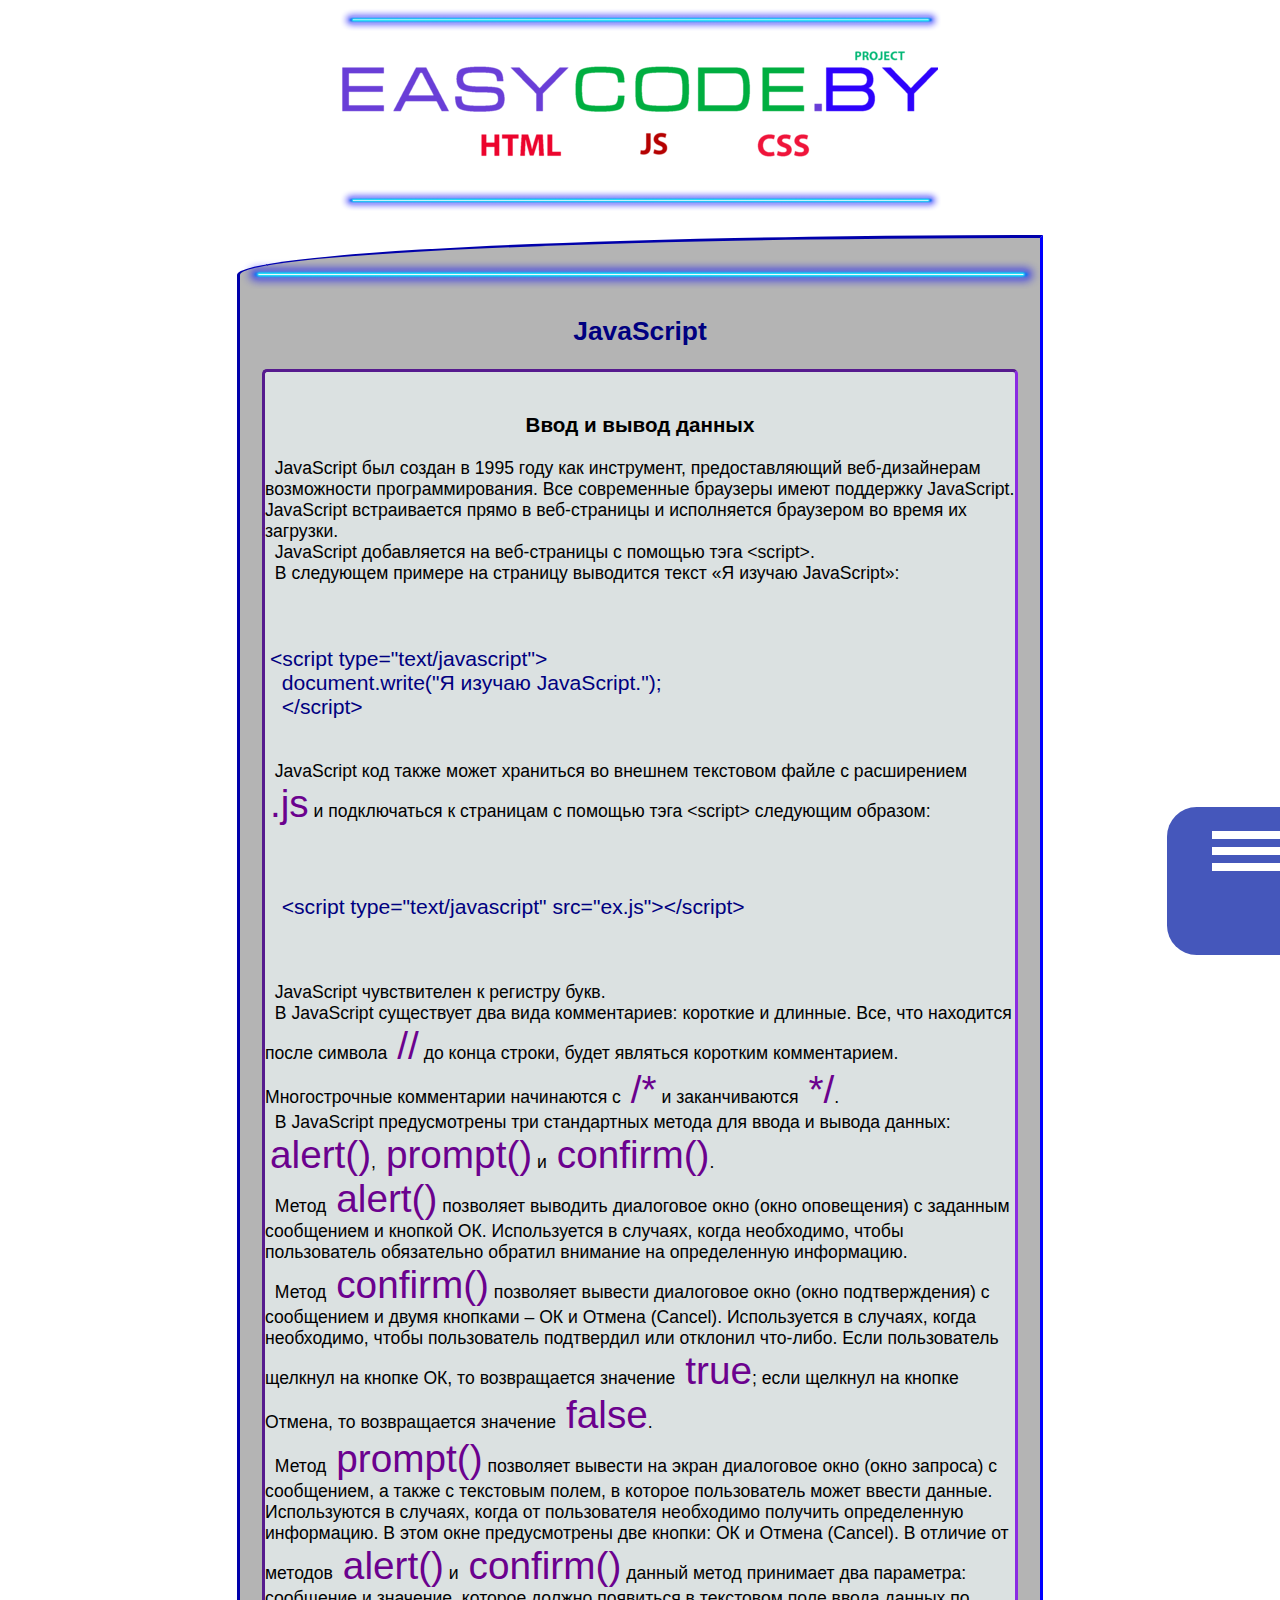
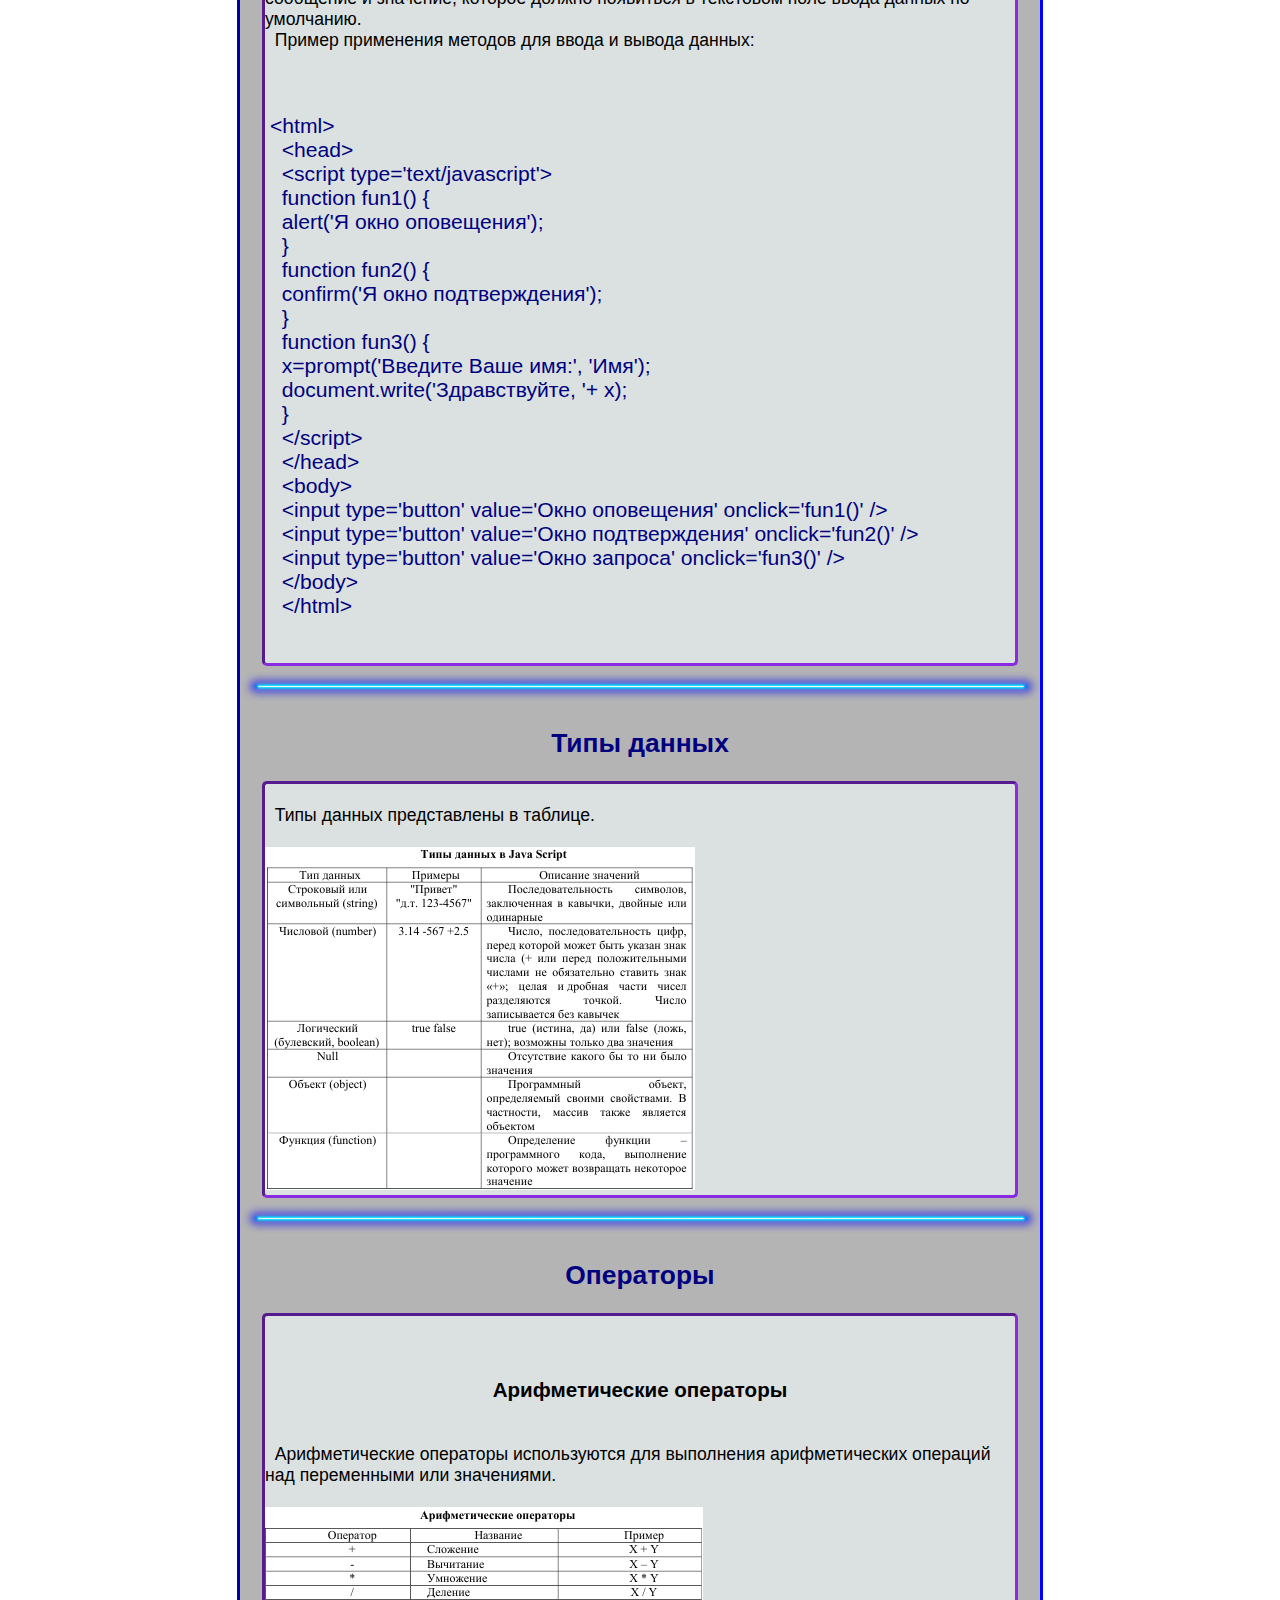
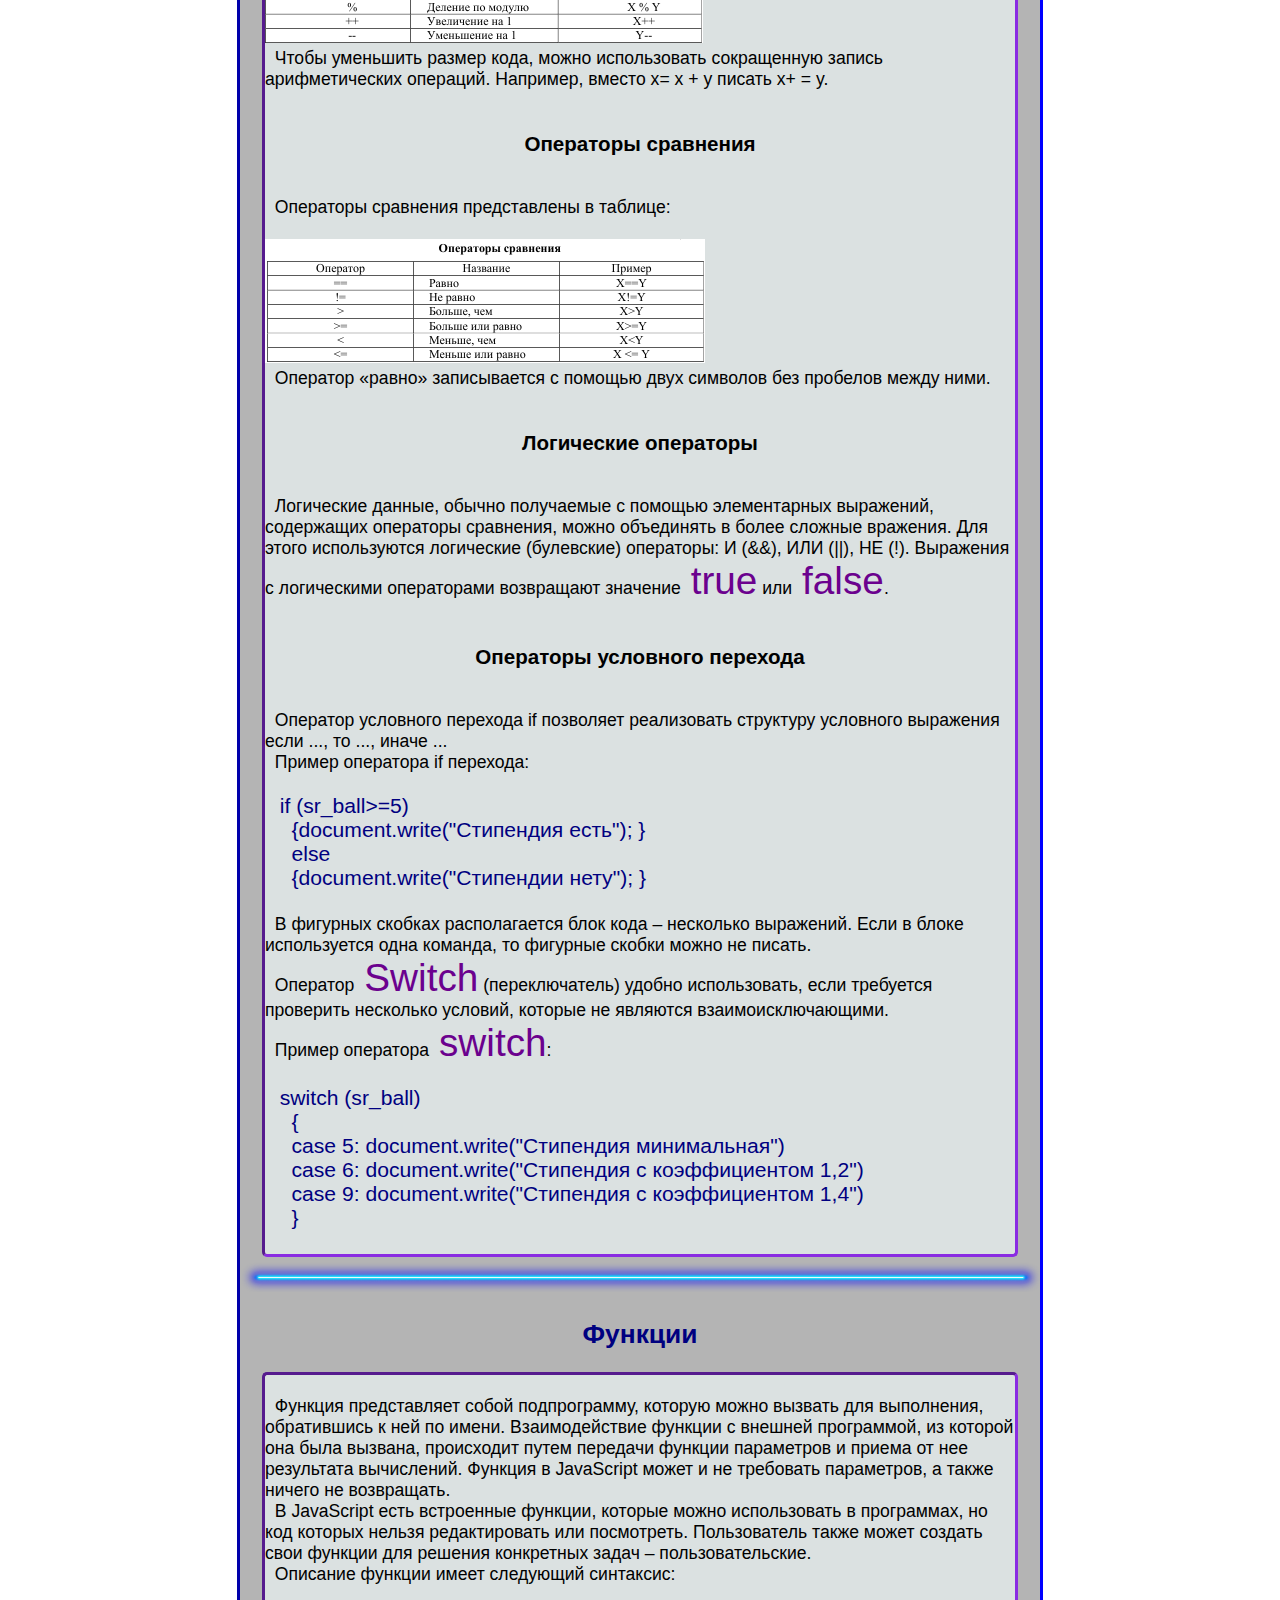
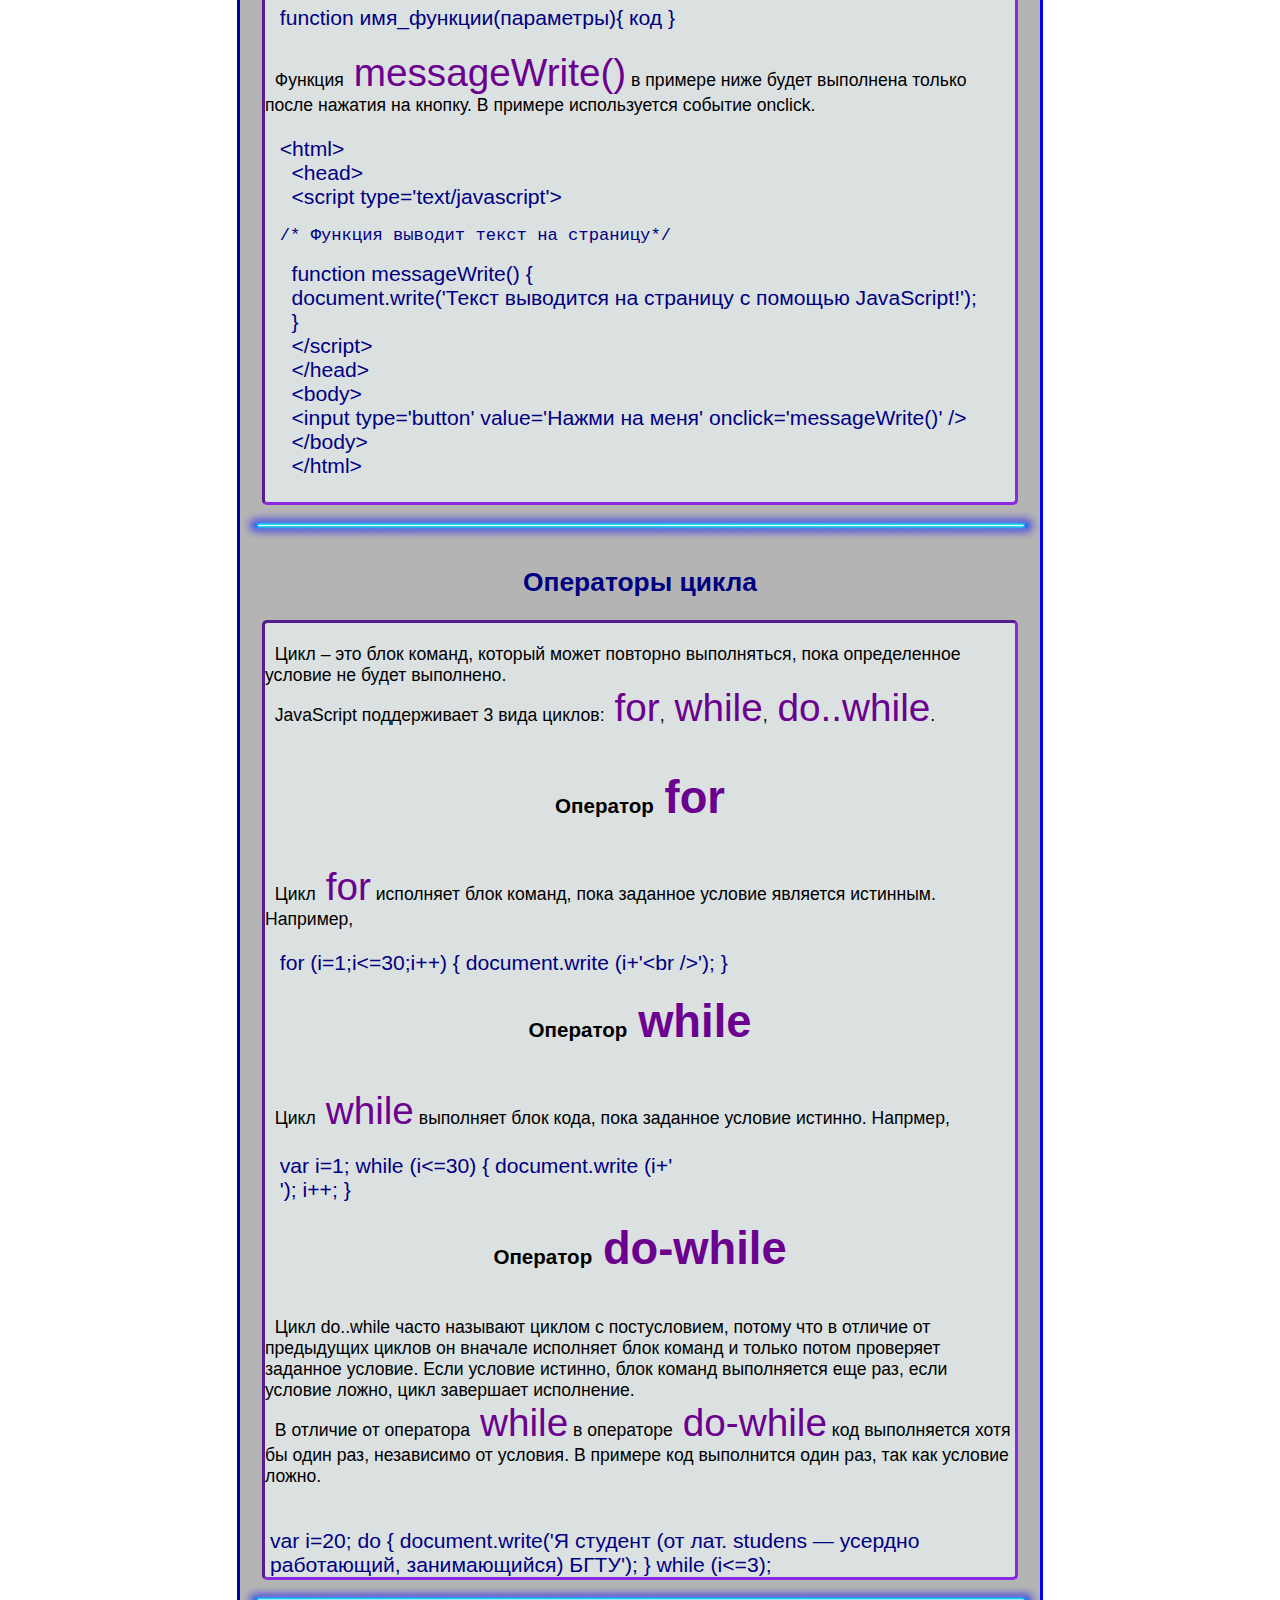
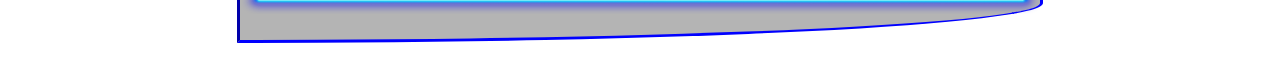
<file: JS/MJS.html>
﻿<!doctype html>

<html>
<head>
	<meta charset="utf-8">
	<link rel="stylesheet" type="text/css" href="MJS.css" >
	<link rel="stylesheet" type="text/css" href="../MNavig.css" >
	<title>EasyCode.By</title>
</head>
<body bgcolor = "white" >
	<div id ="Top"><img src="../img/Line.png"  max-width="600px" > 	<br>
 			<img src="../img/Logo.png"><br>
			<img src="../img/Line.png"  max-width="600px" > 
		</div>
	<div id ="Table"><br><img src="../img/Line.png"  max-width="800px"><br> 
		<h2>JavaScript</h2>
		<div class="Scroll">&nbsp;
			<h3 style="text-align: center;">Ввод и вывод данных</h3>&nbsp;
    		JavaScript  был  создан  в  1995  году  как инструмент, предоставляющий  веб-дизайнерам возможности  программирования. Все  современные  браузеры  имеют  поддержку  JavaScript. JavaScript встраивается прямо в веб-страницы и исполняется браузером во время их загрузки.<br>&nbsp; 
			JavaScript добавляется на веб-страницы с помощью тэга &lt;script&gt;.<br>&nbsp; 
			В  следующем  примере  на  страницу  выводится  текст  «Я  изучаю 
			JavaScript»:<br><br>&nbsp; 
 			<p class="Code">
				&lt;script type="text/javascript"&gt; <br>&nbsp;
				document.write("Я изучаю JavaScript."); <br>&nbsp;
				&lt;/script&gt;
			</p> <br>&nbsp;
 			JavaScript  код  также  может  храниться  во  внешнем  текстовом файле с расширением <a class="HL">.js</a> и подключаться к страницам с помощью тэга &lt;script&gt; следующим образом: 
	    	<p class="Code">  <br><br>&nbsp;
				&lt;script type="text/javascript" src="ex.js"&gt;&lt;/script&gt; 
			</p><br><br>&nbsp;
 			JavaScript чувствителен к регистру букв.<br>&nbsp;  
			В  JavaScript  существует  два  вида  комментариев:  короткие  и 
			длинные. Все, что находится после символа <a class="HL">//</a> до конца строки, будет являться  коротким  комментарием. Многострочные  комментарии начинаются с <a class="HL">/*</a> и заканчиваются <a class="HL">*/</a>.<br>&nbsp;
			В JavaScript предусмотрены три стандартных метода для ввода и вывода данных: <a class="HL">alert()</a>, <a class="HL">prompt()</a> и <a class="HL">confirm()</a>.<br>&nbsp; 
		  	Метод  <a class="HL">alert()</a> позволяет выводить диалоговое окно (окно оповещения) с заданным сообщением и кнопкой ОК. Используется в случаях, когда необходимо, чтобы пользователь обязательно обратил внимание на определенную информацию.<br>&nbsp;  
		 	Метод <a class="HL">confirm()</a> позволяет вывести диалоговое окно (окно подтверждения) с сообщением и двумя кнопками – ОК и Отмена (Cancel). Используется в случаях, когда необходимо, чтобы пользователь подтвердил или отклонил что-либо. Если пользователь
		  	щелкнул на кнопке ОК, то возвращается значение <a class="HL">true</a>; если щелкнул на кнопке Отмена, то возвращается значение <a class="HL">false</a>.<br>&nbsp;  
		  	Метод  <a class="HL">prompt()</a> позволяет вывести на экран диалоговое окно (окно запроса) с сообщением, а также с текстовым полем, в которое пользователь может ввести данные. Используются в случаях, когда от пользователя необходимо получить  определенную информацию. В этом  окне  предусмотрены две кнопки: ОК и Отмена (Cancel). В отличие от методов <a class="HL">alert()</a> и <a class="HL">confirm()</a> данный метод принимает два параметра: сообщение и значение, которое должно появиться  в текстовом поле ввода данных по умолчанию.<br>&nbsp;  
			Пример применения методов для ввода и вывода данных:<br><br>&nbsp; 
 			<p class="Code">
				&lt;html&gt; <br>&nbsp;
				&lt;head&gt; <br>&nbsp;
				&lt;script type='text/javascript'&gt; <br>&nbsp;
				function fun1() { <br>&nbsp;
   					alert('Я окно оповещения'); <br>&nbsp;
				} <br>&nbsp;
				function fun2() { <br>&nbsp;
  					 confirm('Я окно подтверждения'); <br>&nbsp;
				} <br>&nbsp;
				function fun3() { <br>&nbsp;
   					x=prompt('Введите Ваше имя:', 'Имя'); <br>&nbsp;
   					document.write('Здравствуйте, '+ x); <br>&nbsp;
   				} <br>&nbsp;
				&lt;/script&gt; <br>&nbsp;
				&lt;/head&gt; <br>&nbsp;
				&lt;body&gt; <br>&nbsp;
				&lt;input type='button' value='Окно оповещения' onclick='fun1()' /&gt; <br>&nbsp;
				&lt;input type='button' value='Окно подтверждения' onclick='fun2()' /&gt; <br>&nbsp;
				&lt;input type='button' value='Окно запроса' onclick='fun3()' /&gt; <br>&nbsp;
				&lt;/body&gt; <br>&nbsp;
				&lt;/html&gt;<br>&nbsp;
			</p>
		</div>
    <img src="../img/Line.png"  max-width="800px"><br>
	<h2>Типы данных</h2>
	<div class="Scroll"><br>&nbsp;
		Типы данных представлены в таблице.<br><br>
		<img src="../img/JS/pic1.png"  max-width="800px">
	</div>
	<img src="../img/Line.png"  max-width="800px"><br>
	<h2>Операторы</h2>
	<div class="Scroll"><br>&nbsp;
		<h3 style="text-align: center;">Арифметические операторы</h3><br>&nbsp;  
		Арифметические операторы используются для выполнения арифметических операций над переменными или значениями.<br><br>
		<img src="../img/JS/pic2.png"  max-width="600px"><br>&nbsp;	
		Чтобы уменьшить размер кода, можно использовать сокращенную запись арифметических операций. Например, вместо x= x + y писать x+ = y.<br>&nbsp;
		<h3 style="text-align: center;">Операторы сравнения</h3> <br>&nbsp;
		Операторы сравнения представлены в таблице:<br><br>
		<img src="../img/JS/pic3.png"  max-width="600px"><br>&nbsp;
		Оператор «равно» записывается с помощью двух символов без пробелов между ними.<br>&nbsp;
		<h3 style="text-align: center;">Логические операторы</h3><br>&nbsp;
		Логические данные, обычно получаемые с помощью элементарных выражений, содержащих операторы сравнения, можно объединять в более сложные  вражения. Для этого используются логические (булевские) операторы: И (&amp;&amp;), ИЛИ (||), НЕ (!). Выражения с логическими операторами возвращают значение <a class="HL">true</a> или <a class="HL">false</a>.<br>&nbsp;
		<h3 style="text-align: center;">Операторы условного перехода</h3><br>&nbsp;
		Оператор условного перехода if позволяет реализовать структуру условного выражения если ..., то ..., иначе ...<br>&nbsp; 
		Пример оператора if перехода:<br><br>&nbsp;
		<a class="Code">
			if (sr_ball&gt;=5) <br>&nbsp;
				{document.write("Стипендия есть"); } <br>&nbsp;
			else <br>&nbsp;
			{document.write("Стипендии нету"); }<br>&nbsp;
		</a><br>&nbsp;
		В фигурных скобках располагается блок кода – несколько выражений. Если в блоке используется одна команда, то фигурные скобки можно не писать.<br>&nbsp; 
		Оператор <a class="HL">Switch</a> (переключатель) удобно использовать, если требуется проверить несколько условий, которые не являются взаимоисключающими. <br>&nbsp; 
		Пример оператора <a class="HL">switch</a>:<br><br>&nbsp;
		<a class="Code">
			switch (sr_ball)<br>&nbsp;  
			{ <br>&nbsp;
				case 5: document.write("Стипендия минимальная") <br>&nbsp;
				case 6: document.write("Стипендия с коэффициентом 1,2") <br>&nbsp;
				case 9: document.write("Стипендия с коэффициентом 1,4") <br>&nbsp;
			} <br>&nbsp;
		</a>
	</div>
	<img src="../img/Line.png"  max-width="800px"><br>
	<h2>Функции</h2>
	<div class="Scroll"><br>&nbsp;
		Функция представляет собой подпрограмму, которую можно вызвать для выполнения, обратившись к ней по имени. Взаимодействие функции с внешней программой, из которой она была вызвана, происходит путем передачи функции параметров и приема от нее результата вычислений. Функция в JavaScript может и не требовать параметров, а также ничего не возвращать.<br>&nbsp; 
		В JavaScript есть встроенные функции, которые можно использовать в программах, но код которых нельзя редактировать или посмотреть.  Пользователь  также  может  создать  свои  функции  для решения конкретных задач – пользовательские.<br>&nbsp; 
		Описание функции имеет следующий синтаксис:<br><br>&nbsp; 
		<a class="Code">
			function имя_функции(параметры){ 
				код 
			} 
		</a><br><br>&nbsp;
		Функция <a class="HL">messageWrite()</a> в примере ниже будет выполнена только после нажатия на кнопку. В примере используется событие onclick.<br><br>&nbsp;  
		<a class="Code">
			&lt;html&gt; <br>&nbsp;
			&lt;head&gt; <br>&nbsp;
			&lt;script type='text/javascript'&gt;&nbsp;
			<xmp>/* Функция выводит текст на страницу*/</xmp>&nbsp; 
			function messageWrite() { <br>&nbsp; 
	   			document.write('Текст выводится на страницу с помощью 
				JavaScript!'); <br>&nbsp; 
			} <br>&nbsp; 
			&lt;/script&gt; <br>&nbsp; 
			&lt;/head&gt; <br>&nbsp; 
			&lt;body&gt; <br>&nbsp; 
			&lt;input type='button' value='Нажми на меня' onclick='messageWrite()' /&gt; <br>&nbsp; 
			&lt;/body&gt; <br>&nbsp; 
			&lt;/html&gt;<br>&nbsp; 
		</a>		
	</div>
	<img src="../img/Line.png"  max-width="800px"><br>
	<h2>Операторы цикла</h2>	
	<div class="Scroll"><br>&nbsp;
		Цикл – это блок команд, который может повторно выполняться, пока определенное условие не будет выполнено.<br>&nbsp; 
		JavaScript поддерживает 3 вида циклов: <a class="HL">for</a>, <a class="HL">while</a>, <a class="HL">do..while</a>.<br>&nbsp; 
  		<h3 style="text-align: center;">Оператор <a class="HL">for</a></h3><br>&nbsp;
		Цикл <a class="HL">for</a> исполняет блок команд, пока заданное условие является истинным. Например,<br><br>&nbsp;  
		<a class="Code">
			for (i=1;i&lt;=30;i++) { 
   				document.write (i+'&lt;br /&gt;');  
			}</a> 
 		<h3 style="text-align: center;">Оператор <a class="HL">while</a> </h3><br>&nbsp;
		Цикл <a class="HL">while</a> выполняет блок кода, пока заданное условие истинно. Напрмер,<br><br>&nbsp; 
		<a class="Code">	
			var i=1; 
			while (i&lt;=30) { 
   			document.write (i+'<br />'); 
   			i++; 
			}
		</a> 
		<h3 style="text-align: center;">Оператор <a class="HL">do-while</a> </h3><br>&nbsp;
		Цикл do..while часто называют циклом с постусловием, потому что в отличие от предыдущих циклов он вначале исполняет блок команд и только потом проверяет заданное условие. Если условие истинно, блок команд выполняется еще раз, если условие ложно, цикл завершает исполнение.<br>&nbsp; 
		В отличие от оператора <a class="HL">while</a> в операторе <a class="HL">do-while</a> код выполняется хотя бы один раз, независимо от условия. В примере код выполнится один раз, так как условие ложно.<br><br>&nbsp;  
 		<a class="Code">
			var i=20; 
			do { 
  			 	document.write('Я студент (от лат. studens — усердно 
				работающий, занимающийся) БГТУ'); 
				} 
			while (i&lt;=3);	
		</a>
	</div>
	<img src="../img/Line.png"  max-width="800px"><br><br></div>
		
<header class="header">
  <div class="hamburger">
    <button class="button hamburger__button js-menu__toggle">
      <span class="hamburger__label">Open menu</span>
    </button>
  </div>
  <nav class="menu">
    <ul class="list menu__list">
      <li class="menu__group">
        <a href="../MobileMain.html" class="link menu__link"><br>Стартовая</a>
      </li><li class="menu__group">
        <a href="../HTML/MHTML.html" class="link menu__link"><br>HTML</a>
      </li>
      <li class="menu__group">
        <a href="../CSS/MCSS.html" class="link menu__link"><br>CSS</a>
      </li>
      <li class="menu__group">
        <a href="../HTML/MtestHTML.html" class="link menu__link"><br>Тест по HTML</a>
      </li>
      <li class="menu__group">
        <a href="../CSS/MtestCSS.html" class="link menu__link"><br>Тест по CSS</a>
      </li>
      <li class="menu__group">
        <a href="../JS/MtestJS.html" class="link menu__link"><br>Тест по JS</a>
      </li>
    </ul>
  </nav>
</header>

	<script>
	(function(){
  'use strict';

  class Menu {
    constructor(settings) {
      this.nodeMenu = settings.nodeMenu;
      settings.nodeMenuButton.addEventListener('click', this.toggle.bind(this));
    }

    toggle() {
      return this.nodeMenu.classList.toggle('js-menu_activated');
    }
  }

  let nodeMenu = document.querySelector('body');
  
  new Menu({
    nodeMenu: nodeMenu,
    nodeMenuButton: nodeMenu.querySelector('.js-menu__toggle')
  });
})();
	</script>
	
	<script>/* смена HTMLPanel */
		function swapHTML(){
			document.getElementById('Panel').style.backgroundImage="url(../img/HTMLCode.png)";
		}
		function HTMLBack(){ 
			document.getElementById('Panel').style.backgroundImage="url(../img/JSCode.png)";
		}
	</script>
	<script>/* смена CSSPanel */
		function swapCSS(){
			document.getElementById('Panel').style.backgroundImage="url(../img/CSSCode.png)";
		}

		function CSSBack(){ 
			document.getElementById('Panel').style.backgroundImage="url(../img/JSCode.png)";
		}

	</script>
	<script>/* смена HTMLTestPanel */
		function swapHTMLT(){
			document.getElementById('Panel').style.backgroundImage="url(../img/HTMLTest.png)";
		}
		function HTMLTBack(){ 
			document.getElementById('Panel').style.backgroundImage="url(../img/JSCode.png)";
		}
	</script>	
	<script>/* смена CSSTestPanel */
		function swapCSST(){
			document.getElementById('Panel').style.backgroundImage="url(../img/CSSTest.png)";
		}

		function CSSTBack(){ 
			document.getElementById('Panel').style.backgroundImage="url(../img/JSCode.png)";
		}
	</script>
	<script>/* смена JSTestPanel*/
		function swapJST(){
			document.getElementById('Panel').style.backgroundImage="url(../img/JSTest.png)";
		}
		function JSTBack(){ 
			document.getElementById('Panel').style.backgroundImage="url(../img/JSCode.png)";
		}
	</script>	
	<script>/* часы */
		window.onload = function(){
		window.setInterval(function(){
			var now = new Date();
			var clock = document.getElementById("clock");
			clock.innerHTML = now.toLocaleTimeString();
			}, 1000);
		};
	</script>
	<script>
		var isMobile = {
    Android: function() {
        return navigator.userAgent.match(/Android/i);
    },
    BlackBerry: function() {
        return navigator.userAgent.match(/BlackBerry/i);
    },
    iOS: function() {
        return navigator.userAgent.match(/iPhone|iPad|iPod/i);
    },
    Opera: function() {
        return navigator.userAgent.match(/Opera Mini/i);
    },
    Windows: function() {
        return navigator.userAgent.match(/IEMobile/i);
    },
    any: function() {
        return (isMobile.Android() || isMobile.BlackBerry() || isMobile.iOS() || isMobile.Opera() || isMobile.Windows());
			}
		};
		if(isMobile.Windows(){
		location.href='JS.html';
}
	</script>
</body>
</html>
</file>
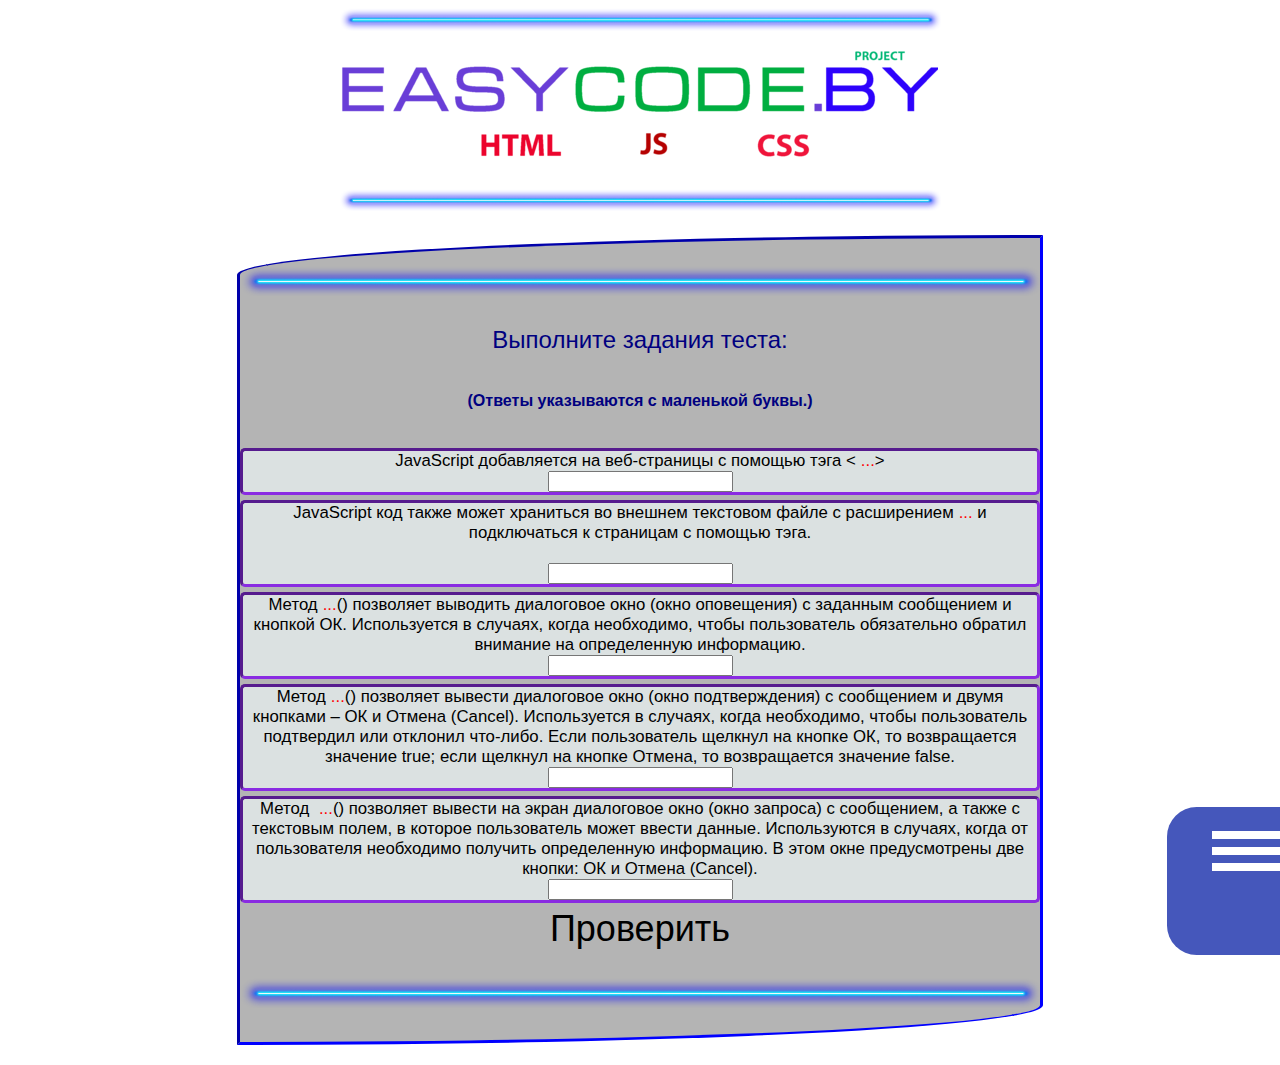
<file: JS/MtestJS.html>
﻿ <!doctype html>

<html>
<head>
	<meta charset="utf-8">
	<link rel="stylesheet" type="text/css" href="MtestJS.css" >
	<link rel="stylesheet" type="text/css" href="../MNavig.css" >
	<title>EasyCode.By</title>
</head>
<body bgcolor = "white" >
	<div id ="Top"><img src="../img/Line.png"  max-width="600px" > 	<br>
 			<img src="../img/Logo.png"><br>
			<img src="../img/Line.png"  max-width="600px" > 
		</div>
	<div id ="Table"><br><img src="../img/Line.png"  max-width="800px"><br>
		<p>Выполните задания теста:</p>
		<h6>(Ответы указываются с маленькой буквы.)</h6>
		<p class="Text">JavaScript добавляется на веб-страницы с помощью тэга  &lt;<a class="Code">... </a>&gt; <br><input type="text" id="z_1"></p>
		<p class="Text">JavaScript код также может храниться во внешнем текстовом файле с расширением<a class="Code">... </a> и подключаться к страницам с помощью тэга. <br><br><input type="text" id="z_2"></p>
		<p class="Text"> Метод<a class="Code">... </a>() позволяет выводить диалоговое окно (окно оповещения) с заданным сообщением и кнопкой ОК. Используется в случаях, когда необходимо, чтобы пользователь обязательно обратил внимание на определенную информацию.<br><input type="text" id="z_3"></p>
		<p class="Text">Метод<a class="Code">... </a>() позволяет вывести диалоговое окно (окно подтверждения) с сообщением и двумя кнопками – ОК и Отмена (Cancel). Используется в случаях, когда необходимо, чтобы пользователь подтвердил или отклонил что-либо. Если пользователь щелкнул на кнопке ОК, то возвращается значение true; если щелкнул на кнопке Отмена, то возвращается значение false.<br><input type="text" id="z_4"></p>
		<p class="Text">Метод <a class="Code">... </a>() позволяет вывести на экран диалоговое окно (окно запроса) с сообщением, а также с текстовым полем, в которое пользователь может ввести данные. Используются в случаях, когда от пользователя необходимо получить определенную информацию. В этом окне предусмотрены две кнопки: ОК и Отмена (Cancel).<br><input type="text" id="z_5"></p>
		<button style="font-size: 150% " onClick="proverit();">Проверить</button>
		<div id="rezultat"></div>
		<script>
			function proverit(){
				pr_otv_1 = "script"; 
				pr_otv_2 = ".js";
				pr_otv_3 = "alert";
				pr_otv_4 = "confirm"; 
				pr_otv_5 = "style";
				otv_uch_1 = document.getElementById('z_1').value;
				otv_uch_2 = document.getElementById('z_2').value;
				otv_uch_3 = document.getElementById('z_3').value;
				otv_uch_4 = document.getElementById('z_4').value;
				otv_uch_5 = document.getElementById('z_5').value;
				ball = 0;
				if(otv_uch_1 == pr_otv_1){
					ball +=1;
				}
				if(otv_uch_2 == pr_otv_2){
					ball +=1;
				}
				if(otv_uch_3 == pr_otv_3){
					ball +=1;
				}if(otv_uch_4 == pr_otv_4){
					ball +=1;
				}
				if(otv_uch_5 == pr_otv_5){
					ball +=1;
				}
				vsego_zadach = 5;
				procent_vip = ball * 20;
				document.getElementById('rezultat').innerHTML = "Задания выполнены верно на "+procent_vip+"%.";
			}
		</script> <br>
    	<img src="../img/Line.png"  max-width="800px"><br><br>
	</div>
	</div>		
		
<header class="header">
  <div class="hamburger">
    <button class="button hamburger__button js-menu__toggle">
      <span class="hamburger__label">Open menu</span>
    </button>
  </div>
  <nav class="menu">
    <ul class="list menu__list">
      <li class="menu__group">
        <a href="../MobileMain.html" class="link menu__link"><br>Стартовая</a>
      </li><li class="menu__group">
        <a href="../HTML/MHTML.html" class="link menu__link"><br>HTML</a>
      </li>
      <li class="menu__group">
        <a href="../CSS/MCSS.html" class="link menu__link"><br>CSS</a>
      </li>
      <li class="menu__group">
        <a href="../JS/MJS.html" class="link menu__link"><br>JS</a>
      </li>
      <li class="menu__group">
        <a href="../HTML/MtestHTML.html" class="link menu__link"><br>Тест по HTML</a>
      </li>
      <li class="menu__group">
        <a href="../CSS/MtestCSS.html" class="link menu__link"><br>Тест по CSS</a>
      </li>
    </ul>
  </nav>
</header>

	<script>
	(function(){
  'use strict';

  class Menu {
    constructor(settings) {
      this.nodeMenu = settings.nodeMenu;
      settings.nodeMenuButton.addEventListener('click', this.toggle.bind(this));
    }

    toggle() {
      return this.nodeMenu.classList.toggle('js-menu_activated');
    }
  }

  let nodeMenu = document.querySelector('body');
  
  new Menu({
    nodeMenu: nodeMenu,
    nodeMenuButton: nodeMenu.querySelector('.js-menu__toggle')
  });
})();
	</script>
	
	<script>/* смена HTMLPanel */
		function swapHTML(){
			document.getElementById('Panel').style.backgroundImage="url(../img/HTMLCode.png)";
		}
		function HTMLBack(){ 
			document.getElementById('Panel').style.backgroundImage="url(../img/JSTest.png)";
		}
	</script>
	<script>/* смена CSSPanel */
		function swapCSS(){
			document.getElementById('Panel').style.backgroundImage="url(../img/CSSCode.png)";
		}
		function CSSBack(){ 
			document.getElementById('Panel').style.backgroundImage="url(../img/JSTest.png)";
		}
	</script>
	<script>/* смена JSPanel*/
		function swapJS(){
			document.getElementById('Panel').style.backgroundImage="url(../img/JSCode.png)";
		}
		function JSBack(){ 
			document.getElementById('Panel').style.backgroundImage="url(../img/JSTest.png)";
		}
	</script>
	<script>/* смена HTMLTestPanel */
		function swapHTMLT(){
			document.getElementById('Panel').style.backgroundImage="url(../img/HTMLTest.png)";
		}
		function HTMLTBack(){ 
			document.getElementById('Panel').style.backgroundImage="url(../img/JSTest.png)";
		}
	</script>	
	<script>/* смена CSSTestPanel */
		function swapCSST(){
			document.getElementById('Panel').style.backgroundImage="url(../img/CSSTest.png)";
		}	
		function CSSTBack(){ 
			document.getElementById('Panel').style.backgroundImage="url(../img/JSTest.png)";
		}
	</script>
	<script>/* смена JSTestPanel*/
		function swapJST(){
			document.getElementById('Panel').style.backgroundImage="url(../img/JSTest.png)";
		}
		function JSTBack(){ 
			document.getElementById('Panel').style.backgroundImage="url(../img/JSTest.png)";
		}
	</script>	
	
	<script>/* часы */
		window.onload = function(){
			window.setInterval(function(){
			var now = new Date();
			var clock = document.getElementById("clock");
			clock.innerHTML = now.toLocaleTimeString();
			}, 1000);
		};
	</script>
	<script>
		var isMobile = {
    Android: function() {
        return navigator.userAgent.match(/Android/i);
    },
    BlackBerry: function() {
        return navigator.userAgent.match(/BlackBerry/i);
    },
    iOS: function() {
        return navigator.userAgent.match(/iPhone|iPad|iPod/i);
    },
    Opera: function() {
        return navigator.userAgent.match(/Opera Mini/i);
    },
    Windows: function() {
        return navigator.userAgent.match(/IEMobile/i);
    },
    any: function() {
        return (isMobile.Android() || isMobile.BlackBerry() || isMobile.iOS() || isMobile.Opera() || isMobile.Windows());
			}
		};
		if(isMobile.Windows(){
		location.href='testJS.html';
}
	</script>
</body>
</html>
</file>
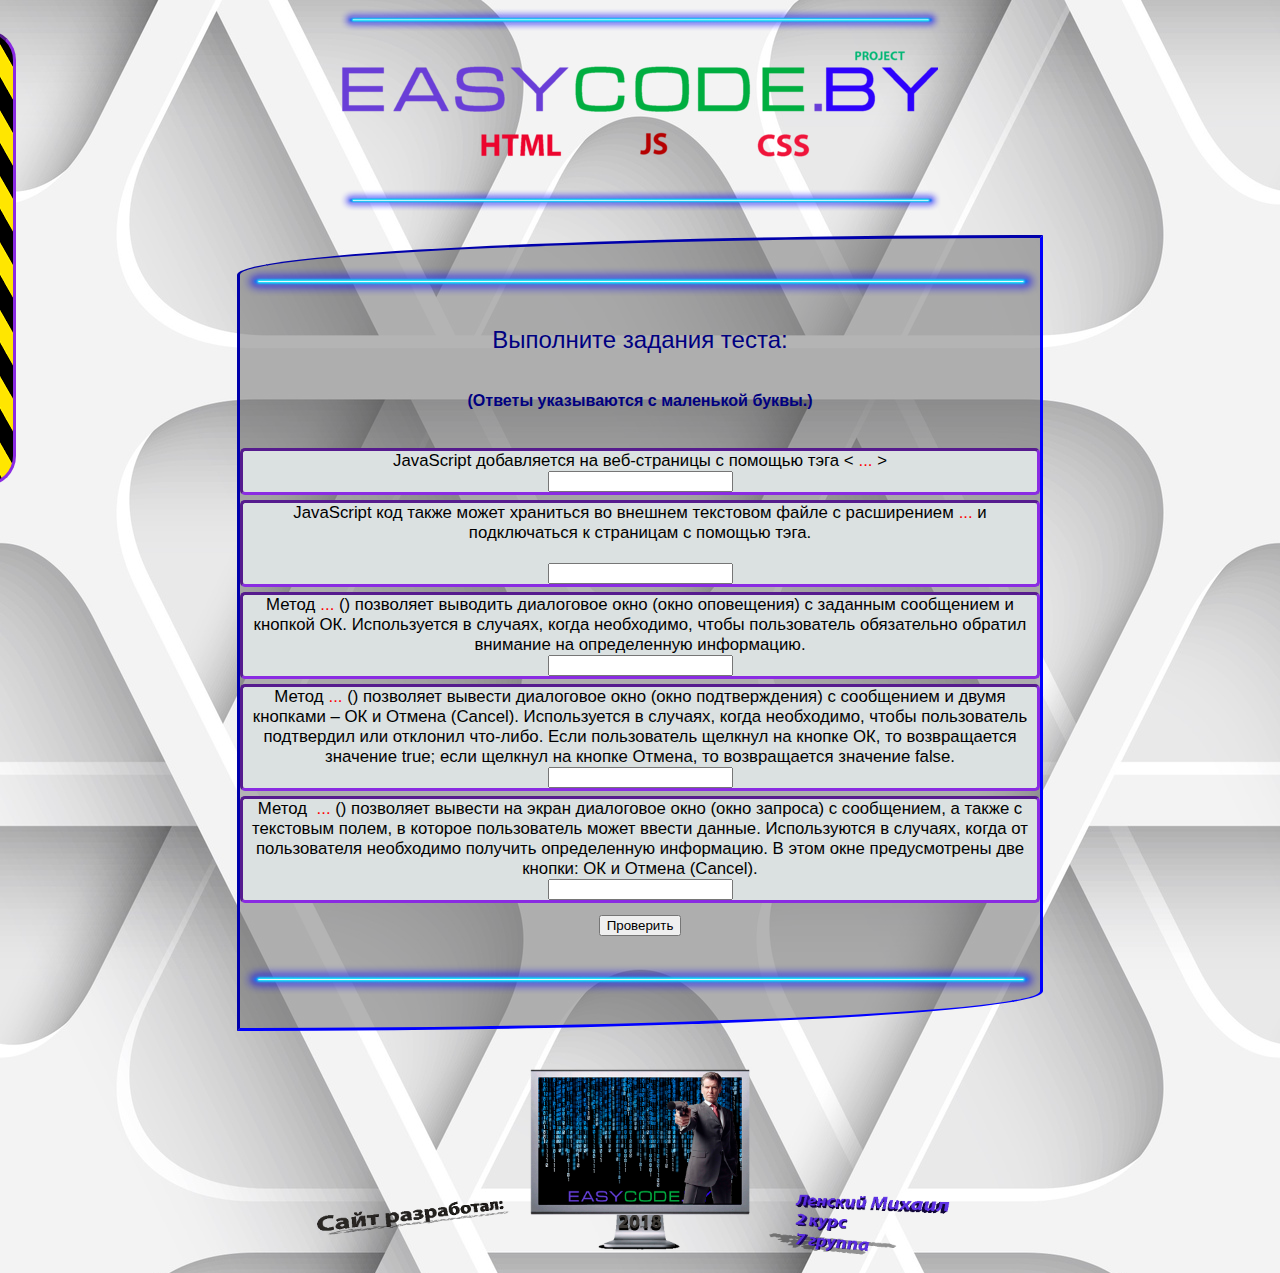
<file: JS/testJS.html>
﻿ <!doctype html>

<html>
<head>
	<meta charset="utf-8">
	<link rel="stylesheet" type="text/css" href="testJS.css" >
	<title>EasyCode.By</title>		
	<script>/* смена HTMLNavig */
		function swapHTML(){
			document.getElementById('Navig').style.backgroundImage="url(../img/HTMLCode.png)";
		}
		function HTMLBack(){ 
			document.getElementById('Navig').style.backgroundImage="url(../img/Navig.png)";
		}
	</script>
	<script>/* смена CSSNavig */
		function swapCSS(){
			document.getElementById('Navig').style.backgroundImage="url(../img/CSSCode.png)";
		}
		function CSSBack(){ 
			document.getElementById('Navig').style.backgroundImage="url(../img/Navig.png)";
		}
	</script>
	<script>/* смена JSNavig*/
		function swapJS(){
			document.getElementById('Navig').style.backgroundImage="url(../img/JSCode.png)";
		}
		function JSBack(){ 
			document.getElementById('Navig').style.backgroundImage="url(../img/Navig.png)";
		}
	</script>
	<script>/* смена HTMLTestNavig */
		function swapHTMLT(){
			document.getElementById('Navig').style.backgroundImage="url(../img/HTMLTest.png)";
		}
		function HTMLTBack(){ 
			document.getElementById('Navig').style.backgroundImage="url(../img/Navig.png)";
		}
	</script>	
	<script>/* смена CSSTestNavig */
		function swapCSST(){
			document.getElementById('Navig').style.backgroundImage="url(../img/CSSTest.png)";
		}	
		function CSSTBack(){ 
			document.getElementById('Navig').style.backgroundImage="url(../img/Navig.png)";
		}
	</script>
	<script>/* смена JSTestNavig*/
		function swapJST(){
			document.getElementById('Navig').style.backgroundImage="url(../img/JSTest.png)";
		}
		function JSTBack(){ 
			document.getElementById('Navig').style.backgroundImage="url(../img/Navig.png)";
		}
	</script>	
	<script>/* часы */
		window.onload = function(){
			window.setInterval(function(){
			var now = new Date();
			var clock = document.getElementById("clock");
			clock.innerHTML = now.toLocaleTimeString();
			}, 1000);
		};
	</script>
	<script>
		var isMobile = {
    Android: function() {
        return navigator.userAgent.match(/Android/i);
    },
    BlackBerry: function() {
        return navigator.userAgent.match(/BlackBerry/i);
    },
    iOS: function() {
        return navigator.userAgent.match(/iPhone|iPad|iPod/i);
    },
    Opera: function() {
        return navigator.userAgent.match(/Opera Mini/i);
    },
    Windows: function() {
        return navigator.userAgent.match(/IEMobile/i);
    },
    any: function() {
        return (isMobile.Android() || isMobile.BlackBerry() || isMobile.iOS() || isMobile.Opera() || isMobile.Windows());
			}
		};
		if(isMobile.Android()){
		location.href='MtestJS.html';
		}
	</script>
</head>
<body bgcolor = "#F5F5DC"  background="../img/BackGroud.jpg">
	<a href="../index.html">
		<div id ="Top"><img src="../img/Line.png"  max-width="600px" > 	<br>
 			<img src="../img/Logo.png"><br>
			<img src="../img/Line.png"  max-width="600px" > 
		</div>
	</a> 
	<div id="Navig"><img src="../img/Line.png"  width="155"><br>
		<a href="../HTML/HTML.html">
			<div id="HTML" onmouseover="swapHTML();" onmouseout="HTMLBack();"><img src="../img/HTML.png"></div>
		</a>
		<a href="../HTML/testHTML.html">
			<div class="ListTest" onmouseover="swapHTMLT();" onmouseout="HTMLTBack();"><img src="../img/TestLogo.png"></div>
		</a><br>
		<a href="../CSS/CSS.html">
			<div id="CSS" onmouseover="swapCSS();" onmouseout="CSSBack();"><img src="../img/CSS.png"></div>
		</a>
		<a href="../CSS/testCSS.html">
			<div class="ListTest" onmouseover="swapCSST();" onmouseout="CSSTBack();"><img src="../img/TestLogo.png"></div>
		</a><br>
		<a href="../JS/JS.html">
			<div id="JS" onmouseover="swapJS();" onmouseout="JSBack();"><img src="../img/JS.png"></div>
		</a>
		<a>
			<div id="Test" onmouseover="swapJST();" onmouseout="JSTBack();"><img src="../img/TestLogo.png"> </div>
		</a>
		<img src="../img/Line.png"  width="155px"><br>
		<div id="clock"></div>
	</div>
	<div id ="Table"><br><img src="../img/Line.png"  max-width="800px"><br>
		<p>Выполните задания теста:</p>
		<h6>(Ответы указываются с маленькой буквы.)</h6>
		<p class="Text">JavaScript добавляется на веб-страницы с помощью тэга  &lt;<a class="Code">... </a>&gt; <br><input type="text" id="z_1"></p>
		<p class="Text">JavaScript код также может храниться во внешнем текстовом файле с расширением<a class="Code">... </a> и подключаться к страницам с помощью тэга. <br><br><input type="text" id="z_2"></p>
		<p class="Text"> Метод<a class="Code">... </a>() позволяет выводить диалоговое окно (окно оповещения) с заданным сообщением и кнопкой ОК. Используется в случаях, когда необходимо, чтобы пользователь обязательно обратил внимание на определенную информацию.<br><input type="text" id="z_3"></p>
		<p class="Text">Метод<a class="Code">... </a>() позволяет вывести диалоговое окно (окно подтверждения) с сообщением и двумя кнопками – ОК и Отмена (Cancel). Используется в случаях, когда необходимо, чтобы пользователь подтвердил или отклонил что-либо. Если пользователь щелкнул на кнопке ОК, то возвращается значение true; если щелкнул на кнопке Отмена, то возвращается значение false.<br><input type="text" id="z_4"></p>
		<p class="Text">Метод <a class="Code">... </a>() позволяет вывести на экран диалоговое окно (окно запроса) с сообщением, а также с текстовым полем, в которое пользователь может ввести данные. Используются в случаях, когда от пользователя необходимо получить определенную информацию. В этом окне предусмотрены две кнопки: ОК и Отмена (Cancel).<br><input type="text" id="z_5"></p>
		
		<button onClick="proverit();">Проверить</button>
		<div id="rezultat"></div>
		<script>
			function proverit(){
				pr_otv_1 = "script"; 
				pr_otv_2 = ".js";
				pr_otv_3 = "alert";
				pr_otv_4 = "confirm"; 
				pr_otv_5 = "style";
				otv_uch_1 = document.getElementById('z_1').value;
				otv_uch_2 = document.getElementById('z_2').value;
				otv_uch_3 = document.getElementById('z_3').value;
				otv_uch_4 = document.getElementById('z_4').value;
				otv_uch_5 = document.getElementById('z_5').value;
				ball = 0;
				if(otv_uch_1 == pr_otv_1){
					ball +=1;
				}
				if(otv_uch_2 == pr_otv_2){
					ball +=1;
				}
				if(otv_uch_3 == pr_otv_3){
					ball +=1;
				}if(otv_uch_4 == pr_otv_4){
					ball +=1;
				}
				if(otv_uch_5 == pr_otv_5){
					ball +=1;
				}
				vsego_zadach = 5;
				procent_vip = ball * 20;
				document.getElementById('rezultat').innerHTML = "Задания выполнены верно на "+procent_vip+"%.";
			}
		</script> <br>
    	<img src="../img/Line.png"  max-width="800px"><br><br>
	</div>
	<div id="Finish"><br><img src="../img/Finish.png"  >
	</div>
</body>
</html>
</file>
<file: Style.css>
@charset "utf-8";


#Top{
	margin: 2px auto ;
    max-width: 603px; max-height: 280px;
   }
#Table{
	color: #000080;
    font-size: 110%;
    font-family: Arial, Verdana, sans-serif;
    text-align: center;
	border:inset #0000FF;
    border-top-left-radius: 100% 40px ;
	border-bottom-right-radius: 100% 40px;
	margin: 20px auto;
    max-width: 800px;
	background-color: rgba(105, 105, 105, 0.5);
}
#Navig{
	width: 200px;
	height: 450px;
 	top:30px;
	left: -190px;
    font-size: 190%;
    font-family: Arial, Verdana, sans-serif;
	text-align: center;
	color: #000080;
	position: fixed;
 	z-index: 999;
	border:inset  blueviolet;
	border-radius: 0px 30px 30px 30px/30px ;
	background-color: rgba(105, 105, 105, 0.7);
	background-image: url(img/Navig.png);
	-webkit-transition-duration: 0.8s; /* анимационное выдвижение для всех браузеров*/
    -moz-transition-duration: 0.8s;
    -o-transition-duration: 0.8s;
    transition-duration: 0.8s;
    }

#Navig:hover{
	left: 0px;
}

#HTML{
	text-align: center;
	margin-left: 50px;
	max-width: 110px;
	border:inset 5px #FFD706;
	border-radius: 0px 30px 30px 30px/30px ;
	background-color: rgba(0, 0, 150, 0.5);
}
#CSS{
	text-align: center;
	margin-left: 50px;
	max-width: 110px;
	border:inset 5px #FFD706;
	border-radius: 0px 30px 30px 30px/30px ;
	background-color: rgba(0, 0, 150, 0.5);
}
#JS{
	text-align: center;
	margin-left: 50px;
	max-width: 110px;
	border:inset 5px #FFD706;
	border-radius: 0px 30px 30px 30px/30px ;
	background-color: rgba(0, 0, 150, 0.5);
}


#CSS:hover{
	 background-color: rgba(0, 0, 255, 0.8);
}

#JS:hover{
	 background-color: rgba(0, 0, 255, 0.8);
}

#HTML:hover{
	background-color: rgba(0, 0, 255, 0.8);
}

.ListTest{
	text-align: center;
	margin-left: 80px;
	max-width: 50px;
	max-height: 35px;
	border:inset 3px #FFD706;
	border-radius: 0px 0px 30px 30px/30px ;
	background-color: rgba(25, 25, 112, 0.5);
}
.ListTest:hover{
	 background-color: rgba(0, 0, 255, 0.8);
}
#clock{
	color: #0000FF;
	font-weight: bold;
	font-size: 20px;
}
img {
	max-width: 100%;
	max-height: auto;
}
#XML{
	height: 170px;
	color: #000080;
    text-align: center;
	border:inset  blueviolet;
	border-radius: 0px 30px 30px 30px/30px ;
	background-color:black;
}
#Finish{
	max-height: 200px;
	max-width: 800px;
	margin:5px auto;
	text-align: center;
}
</file>
<file: MobileStyle.css>
@charset "utf-8";


#Top{
	margin: 2px auto ;
    max-width: 603px; max-height: 280px;
   }
#Table{
	color: #000080;
    font-size: 110%;
    font-family: Arial, Verdana, sans-serif;
    text-align: center;
	border:inset #0000FF;
    border-top-left-radius: 100% 30px ;
	border-bottom-right-radius: 100% 35px;
	margin: 20px auto;
    max-width: 800px;
	background-color: rgba(105, 105, 105, 0.5);
}
img {
	max-width: 100%;
	max-height: auto;
}
#XML{
	height: 40px;
	color: #000080;
    text-align: center;
	border:inset #0000FF;border:inset  blueviolet;
	border-radius: 15px 15px 15px 15px/5px ;
	background-color: rgba(105, 105, 105, 0.3);
}
</file>
<file: MNavig.css>
button{
  border: none;
  background-color: transparent;
  padding: 0;
  font-family: inherit;
}

.button{
  cursor: pointer;
  color: var(--colorWhite);
}

a{
  display:inline-block;
  text-decoration: none;
}

.link{
  color: inherit;
}

.list{
  padding-left: 0;
  margin-top: 0;
  margin-bottom: 0;
  list-style: none;
}

.header{
  -webkit-box-sizing: border-box;
          box-sizing: border-box;
  width: 100%;
  color: var(--colorWhite);

  display: -webkit-box;

  display: -ms-flexbox;

  display: flex;
  -webkit-box-pack: right;
      -ms-flex-pack: right;
          justify-content: right;

  position: fixed;
  bottom: 0;
  left: 3;
  z-index: 9998;
}

.menu{
  -webkit-box-sizing: border-box;
          box-sizing: border-box;
  width: 100%;
  padding-bottom: 55px;

  height: 0;
  -webkit-transform: translate3d(0, -100%, 0);
          transform: translate3d(0, -100%, 0);
  opacity: 0;

  display: -webkit-box;

  display: -ms-flexbox;

  display: flex;
  -webkit-box-align: end;
      -ms-flex-align: end;
          align-items: flex-end;

  position: fixed;
  top: 0;
  left: 0;
}

.menu__list{
  -webkit-box-sizing: border-box;
          box-sizing: border-box;
  width: 100%;
  max-height: 100%;
  display: none;

  padding-top: 30px;
  overflow-y: auto;
  -webkit-overflow-scrolling: touch;
}

.menu__group{
  padding: 1.0rem 1rem 2rem 15rem ; 
  font-size: 4rem;
  font-weight: 100;
  text-transform: uppercase;
}

.menu__group_active{
  background-color: var(--colorWhite);
  color: var(--colorBlack);
}
.menu__item{
  padding: 8px 25px;
  display: block;
}

.hamburger{
  position: relative;
  line-height: 4;
  padding-bottom: .1em;
}

.hamburger:before{
  content :"";
  width: 148px;
  height: 148px;
  background-color: var(--colorMain);
  border-radius: 20%;

  position:absolute;
  bottom: -55px;
  left: -45px;
}

.hamburger__button{
  width: 1.9em;
  height: 1em;
  font-size: 40px;

  position: relative;
  text-indent: -9999px;
  z-index: 2;
}

.hamburger__button:before, .hamburger__button:after, .hamburger__label{
  width: 100%;
  height: 20%;
  background-color: currentColor;

  position: absolute;
  left: 0;
}

.hamburger__button:before, .hamburger__button:after{
  content:"";
}

.hamburger__button:before{
  top: 0;
}

.hamburger__button:after{
  bottom: 0;
}

.hamburger__button:focus{
  outline: none;
}

.hamburger__label{
  margin-top: -.1em;
  top: 50%;
}

.js-menu_activated{
  overflow: hidden;
}

.js-menu_activated .menu{
  height: 100%;
  -webkit-transform: translate3d(0, 0, 0);
          transform: translate3d(0, 0, 0);
  opacity: 1;
}

.js-menu_activated .hamburger:before{
  width: 100vh;
  height: 70vh;
  -webkit-transform: translate3d(-20vh, -20vh, 0) scale(2);
          transform: translate3d(-20vh, -20vh, 0) scale(2);
}

.js-menu_activated .menu__list{
  display: block;
}

.js-menu_activated .hamburger__button:before{
  -webkit-transform: translate3d(0, -50%, 0) rotate(45deg);
          transform: translate3d(0, -50%, 0) rotate(45deg);
  top: 50%;
}

.js-menu_activated .hamburger__button:after{
  -webkit-transform: translate3d(0, -50%, 0) rotate(135deg);
          transform: translate3d(0, -50%, 0) rotate(135deg);
  top: 50%;
}

.js-menu_activated .hamburger__label{
  -webkit-transform: rotate(-45deg) translate3d(-5.71429px,-6px,0);
          transform: rotate(-45deg) translate3d(-5.71429px,-6px,0);
  opacity: 0;
}

.menu{
  -webkit-transition: opacity 1s ease-out;
  transition: opacity 1s ease-out;
}

.js-menu_activated .menu{
  will-change: opacity;
  -webkit-transition-duration: 1.9s;
          transition-duration: 1.9s;
  -webkit-transition-delay: 0.9s;
          transition-delay: 0.9s;
}

.hamburger:before{
  will-change: width, height;
  -webkit-transition: width 1s cubic-bezier(0.04, -0.1, 0.29, 0.98),
    height 1s cubic-bezier(0.04, -0.1, 0.29, 0.98),
    -webkit-transform 1s cubic-bezier(0.04, -0.1, 0.29, 0.98);
  transition: width 1s cubic-bezier(0.04, -0.1, 0.29, 0.98),
    height 1s cubic-bezier(0.04, -0.1, 0.29, 0.98),
    -webkit-transform 1s cubic-bezier(0.04, -0.1, 0.29, 0.98);
  transition: transform 1s cubic-bezier(0.04, -0.1, 0.29, 0.98),
    width 1s cubic-bezier(0.04, -0.1, 0.29, 0.98),
    height 1s cubic-bezier(0.04, -0.1, 0.29, 0.98);
  transition: transform .3s cubic-bezier(0.04, -0.1, 0.29, 0.98),
    width 1s cubic-bezier(0.04, -0.1, 0.29, 0.98),
    height 1s cubic-bezier(0.04, -0.1, 0.29, 0.98),
    -webkit-transform 1s cubic-bezier(0.04, -0.1, 0.29, 0.98);
}

.js-menu_activated .hamburger:before{
  -webkit-transition-duration: 2s;
          transition-duration: 2s;
}

.hamburger__button:before, .hamburger__button:after{
  -webkit-transition-property: -webkit-transform;
  transition-property: -webkit-transform;
  transition-property: transform;
  transition-property: transform, -webkit-transform;
}

.hamburger__button:before, .hamburger__button:after, .hamburger__label{
  -webkit-transition-timing-function: ease;
          transition-timing-function: ease;
  -webkit-transition-duration: .95s;
          transition-duration: .95s;
}

.hamburger__label{
  -webkit-transition-property: opacity, -webkit-transform;
  transition-property: opacity, -webkit-transform;
  transition-property: transform, opacity;
  transition-property: transform, opacity, -webkit-transform;
}



:root{
  --colorBlack: #222;
  --colorWhite: #fff;
  --colorGray: #f0f0f0;
  --colorMain: #4557bb;
  --colorMainLight: #8491d8;
  --colorMainDark: #233286;
}
</file>
<file: CSS/CSS.css>
@charset "utf-8";


#Top{
	margin: 2px auto ;
    max-width: 603px; max-height: 280px;
   }
#Table{
	color: #000080;
    font-size: 110%;
    font-family: Arial, Verdana, sans-serif;
    text-align: center;
	border:inset #0000FF;
    border-top-left-radius: 100% 40px ;
	border-bottom-right-radius: 100% 40px;
	margin: 20px auto;
    max-width: 800px;
	background-color: rgba(105, 105, 105, 0.5);
}.Scroll{
	color: black;
	background-color: rgba(219,225,225,1.00);
	border:inset  blueviolet;
	border-radius: 5px 5px 5px 5px/5px ;
	font-size: 90%;
	text-align:left;
	font-family: Arial, Verdana, sans-serif;
	overflow:scroll;
	max-width: 600px; 
	max-height: 300px;
	margin: 5px auto;
}
.Code{
	color: #000080;
    font-size: 100%;
    font-family: Arial, Verdana, sans-serif;
    text-align: left;
	margin-left: 5px;
}
#Navig{
	width: 200px;
	height: 450px;
 	top:30px;
	left: -190px;
    font-size: 190%;
    font-family: Arial, Verdana, sans-serif;
	text-align: center;
	color: #000080;
	position: fixed;
 	z-index: 999;
	border:inset  blueviolet;
	border-radius: 0px 30px 30px 30px/30px ;
	
	background-color: rgba(105, 105, 105, 0.7);
	background-image: url(../img/Navig.png);
	-webkit-transition-duration: 0.8s; /* анимационное выдвижение для всех браузеров*/
    -moz-transition-duration: 0.8s;
    -o-transition-duration: 0.8s;
    transition-duration: 0.8s;
    }

#Navig:hover{
	left: 0px;
}
#HTML{
	text-align: center;
	margin-left: 50px;
	max-width: 110px;
	border:inset 5px #FFD706;
	border-radius: 0px 30px 30px 30px/30px ;
	background-color: rgba(0, 0, 150, 0.5);
}
#CSS{
	text-align: center;
	margin-left: 50px;
	max-width: 110px;
	border:inset 5px #CD0003;
	border-radius: 0px 30px 30px 30px/30px ;
	background-color: rgba(0, 0, 255, 0.8);
}
#JS{
	text-align: center;
	margin-left: 50px;
	max-width: 110px;
	border:inset 5px #FFD706;
	border-radius: 0px 30px 30px 30px/30px ;
	background-color: rgba(0, 0, 150, 0.5);
}


#CSS:hover{
	 background-color: rgba(0, 0, 255, 0.8);
}

#JS:hover{
	 background-color: rgba(0, 0, 255, 0.8);
}

.ListTest{
	text-align: center;
	margin-left: 80px;
	max-width: 50px;
	max-height: 35px;
	border:inset 3px #FFD706;
	border-radius: 0px 0px 30px 30px/30px ;
	background-color: rgba(25, 25, 112, 0.5);
}
.ListTest:hover{
	 background-color: rgba(0, 0, 255, 0.8);
}
#clock{
	color: #0000FF;
	font-weight: bold;
	font-size: 20px;
}
img {
	max-width: 100%;
	max-height: auto;
}
#Finish{
	max-height: 200px;
	max-width: 800px;
	margin:5px auto;
	text-align: center;
}
</file>
<file: CSS/MCSS.css>
@charset "utf-8";


#Top{
	margin: 2px auto ;
    max-width: 603px; max-height: 280px;
   }
#Table{
	color: #000080;
    font-size: 110%;
    font-family: Arial, Verdana, sans-serif;
    text-align: center;
	border:inset #0000FF;
    border-top-left-radius: 100% 40px ;
	border-bottom-right-radius: 100% 40px;
	margin: 20px auto;
    max-width: 800px;
	background-color: rgba(105, 105, 105, 0.5);
}.Scroll{
	color: black;
	background-color: rgba(219,225,225,1.00);
	border:inset  blueviolet;
	border-radius: 5px 5px 5px 5px/5px ;
	font-size: 120%;
	text-align:left;
	font-family: Arial, Verdana, sans-serif;
	max-width: 750px;
	margin: 5px auto;
}
.HL{
	color: #6B018E;
    font-size: 220%;
    font-family: Arial, Verdana, sans-serif;
    text-align: left;
	margin-left: 5px;
}
.Code{
	color: #000080;
    font-size: 120%;
    font-family: Arial, Verdana, sans-serif;
    text-align: left;
	margin-left: 5px;
}
img {
	max-width: 100%;
	max-height: auto;
}
</file>
<file: CSS/MtestCSS.css>
@charset "utf-8";


#Top{
	margin: 2px auto ;
    max-width: 603px; max-height: 280px;
   }
#Table{
	color: #000080;
    font-size: 150%;
    font-family: Arial, Verdana, sans-serif;
    text-align: center;
	border:inset #0000FF;
    border-top-left-radius: 100% 40px ;
	border-bottom-right-radius: 100% 40px;
	margin: 20px auto;
    max-width: 800px;
	background-color: rgba(105, 105, 105, 0.5);
}
.Text{
	color: black;
	background-color: rgba(219,225,225,1.00);
	border:inset  blueviolet;
	border-radius: 5px 5px 5px 5px/5px ;
	font-size: 70%;
	text-align:center;
	font-family: Arial, Verdana, sans-serif;
	margin: 5px auto;
}
.Code{
	color: #FF0004;
    font-size: 100%;
    font-family: Arial, Verdana, sans-serif;
    text-align: left;
	margin-left: 5px;
}
img {
	max-width: 100%;
	max-height: auto;
}
</file>
<file: CSS/testCSS.css>
@charset "utf-8";


#Top{
	margin: 2px auto ;
    max-width: 603px; max-height: 280px;
   }
#Table{
	color: #000080;
    font-size: 150%;
    font-family: Arial, Verdana, sans-serif;
    text-align: center;
	border:inset #0000FF;
    border-top-left-radius: 100% 40px ;
	border-bottom-right-radius: 100% 40px;
	margin: 20px auto;
    max-width: 800px;
	background-color: rgba(105, 105, 105, 0.5);
}
.Text{
	color: black;
	background-color: rgba(219,225,225,1.00);
	border:inset  blueviolet;
	border-radius: 5px 5px 5px 5px/5px ;
	font-size: 70%;
	text-align:center;
	font-family: Arial, Verdana, sans-serif;
	margin: 5px auto;
}
.Code{
	color: #FF0004;
    font-size: 100%;
    font-family: Arial, Verdana, sans-serif;
    text-align: left;
	margin-left: 5px;
}
#Navig{
	width: 200px;
	height: 450px;
 	top:30px;
	left: -190px;
    font-size: 190%;
    font-family: Arial, Verdana, sans-serif;
	text-align: center;
	color: #000080;
	position: fixed;
 	z-index: 999;
	border:inset  blueviolet;
	border-radius: 0px 30px 30px 30px/30px ;
	
	background-color: rgba(105, 105, 105, 0.7);
	background-image: url(../img/Navig.png);
	-webkit-transition-duration: 0.8s; /* анимационное выдвижение для всех браузеров*/
    -moz-transition-duration: 0.8s;
    -o-transition-duration: 0.8s;
    transition-duration: 0.8s;
    }

#Navig:hover{
	left: 0px;
}
#HTML{
	text-align: center;
	margin-left: 50px;
	max-width: 110px;
	border:inset 5px #FFD706;
	border-radius: 0px 30px 30px 30px/30px ;
	background-color: rgba(0, 0, 150, 0.5);
}
#CSS{
	text-align: center;
	margin-left: 50px;
	max-width: 110px;
	border:inset 5px #FFD706;
	border-radius: 0px 30px 30px 30px/30px ;
	background-color: rgba(0, 0, 150, 0.5);
}
#JS{
	text-align: center;
	margin-left: 50px;
	max-width: 110px;
	border:inset 5px #FFD706;	
	border-radius: 0px 30px 30px 30px/30px ;
	background-color: rgba(0, 0, 150, 0.5);
}


#CSS:hover{
	 background-color: rgba(0, 0, 255, 0.8);
}

#JS:hover{
	 background-color: rgba(0, 0, 255, 0.8);
}

#HTML:hover{
	background-color: rgba(0, 0, 255, 0.8);
}
#Test{
	text-align: center;
	margin-left: 80px;
	max-width: 50px;
	max-height: 35px;
	border:inset 3px #CD0003;
	border-radius: 0px 0px 30px 30px/30px ;
	background-color: rgba(0, 0, 0, 0.6);
}
.ListTest{
	text-align: center;
	margin-left: 80px;
	max-width: 50px;
	max-height: 35px;
	border:inset 5px #FFD706;
	border-radius: 0px 0px 30px 30px/30px ;
	background-color: rgba(25, 25, 112, 0.5);
}
.ListTest:hover{
	 background-color: rgba(0, 255, 0, 0.7);
}
#clock{
	color: #0000FF;
	font-weight: bold;
	font-size: 20px;
}
img {
	max-width: 100%;
	max-height: auto;
}
#Finish{
	max-height: 200px;
	max-width: 800px;
	margin:5px auto;
	text-align: center;
}
</file>
<file: HTML/HTML.css>
@charset "utf-8";


#Top{
	margin: 2px auto ;
    max-width: 603px; max-height: 280px;
   }
#Table{
	color: #000080;
    font-size: 110%;
    font-family: Arial, Verdana, sans-serif;
    text-align: center;
	border:inset #0000FF;
    border-top-left-radius: 100% 40px ;
	border-bottom-right-radius: 100% 40px;
	margin: 20px auto;
    max-width: 800px;
	background-color: rgba(105, 105, 105, 0.5);
}
.Scroll{
	color: black;
	background-color: rgba(219,225,225,1.00);
	border:inset  blueviolet;
	border-radius: 5px 5px 5px 5px/5px ;
	font-size: 90%;
	text-align:left;
	font-family: Arial, Verdana, sans-serif;;
	overflow:scroll;
	max-width: 600px; 
	max-height: 300px;
	margin: 5px auto;
}
.Code{
	color: #000080;
    font-size: 100%;
    font-family: Arial, Verdana, sans-serif;
    text-align: left;
	margin-left: 5px;
}
#Navig{
	width: 200px;
	height: 450px;
 	top:30px;
	left: -190px;
    font-size: 190%;
    font-family: Arial, Verdana, sans-serif;
	text-align: center;
	color: #000080;
	position: fixed;
 	z-index: 999;
	border:inset  blueviolet;
	border-radius: 0px 30px 30px 30px/30px ;
	background-color: rgba(105, 105, 105, 0.7);
	background-image: url(../img/Navig.png);
	-webkit-transition-duration: 0.8s; /* анимационное выдвижение для всех браузеров*/
    -moz-transition-duration: 0.8s;
    -o-transition-duration: 0.8s;
    transition-duration: 0.8s;
    }

#Navig:hover{
	left: 0px;
}

#HTML{
	text-align: center;
	margin-left: 50px;
	max-width: 110px;
	border:inset 5px #CD0003;
	border-radius: 0px 30px 30px 30px/30px ;
	background-color: rgba(0, 0, 255, 0.8);
}
#CSS{
	text-align: center;
	margin-left: 50px;
	max-width: 110px;
	border:inset 5px #FFD706;
	border-radius: 0px 30px 30px 30px/30px ;
	background-color: rgba(0, 0, 150, 0.5);
}
#JS{
	text-align: center;
	margin-left: 50px;
	max-width: 110px;
	border:inset 5px #FFD706;
	border-radius: 0px 30px 30px 30px/30px ;
	background-color: rgba(0, 0, 150, 0.5);
}


#CSS:hover{
	 background-color: rgba(0, 0, 255, 0.8);
}

#JS:hover{
	 background-color: rgba(0, 0, 255, 0.8);
}

.ListTest{
	text-align: center;
	margin-left: 80px;
	max-width: 50px;
	max-height: 35px;
	border:inset 3px #FFD706;
	border-radius: 0px 0px 30px 30px/30px ;
	background-color: rgba(25, 25, 112, 0.5);
}
.ListTest:hover{
	 background-color: rgba(0, 0, 255, 0.8);
}
#clock{
	color: #0000FF;
	font-weight: bold;
	font-size: 20px;
}
img {
	max-width: 100%;
	max-height: auto;
}
#Finish{
	max-height: 200px;
	max-width: 800px;
	margin:5px auto;
	text-align: center;
}
</file>
<file: HTML/MHTML.css>
@charset "utf-8";


#Top{
	margin: 2px auto ;
    max-width: 603px; max-height: 280px;
   }
#Table{
	color: #000080;
    font-size: 110%;
    font-family: Arial, Verdana, sans-serif;
    text-align: center;
	border:inset #0000FF;
    border-top-left-radius: 100% 40px ;
	border-bottom-right-radius: 100% 40px;
	margin: 20px auto;
    max-width: 800px;
	background-color: rgba(105, 105, 105, 0.5);
}
.Scroll{
	color: black;
	background-color: rgba(219,225,225,1.00);
	border:inset  blueviolet;
	border-radius: 5px 5px 5px 5px/5px ;
	font-size: 120%;
	text-align:left;
	font-family: Arial, Verdana, sans-serif;;
	max-width: 750px; 
	margin: 5px auto;
}
.HL{
	color: #6B018E;
    font-size: 220%;
    font-family: Arial, Verdana, sans-serif;
    text-align: left;
	margin-left: 5px;
}
.Code{
	color: #000080;
    font-size: 120%;
    font-family: Arial, Verdana, sans-serif;
    text-align: left;
	margin-left: 5px;
}
img {
	max-width: 100%;
	max-height: auto;
}
</file>
<file: HTML/MtestHTML.css>
@charset "utf-8";


#Top{
	margin: 2px auto ;
    max-width: 603px; max-height: 280px;
   }
#Table{
	color: #000080;
    font-size: 150%;
    font-family: Arial, Verdana, sans-serif;
    text-align: center;
	border:inset #0000FF;
    border-top-left-radius: 100% 40px ;
	border-bottom-right-radius: 100% 40px;
	margin: 20px auto;
    max-width: 800px;
	background-color: rgba(105, 105, 105, 0.5);
}
.Text{
	color: black;
	background-color: rgba(219,225,225,1.00);
	border:inset  blueviolet;
	border-radius: 5px 5px 5px 5px/5px ;
	font-size: 70%;
	text-align:center;
	font-family: Arial, Verdana, sans-serif;
	margin: 5px auto;
}
.Code{
	color: #FF0004;
    font-size: 100%;
    font-family: Arial, Verdana, sans-serif;
    text-align: left;
	margin-left: 5px;
}
img {
	max-width: 100%;
	max-height: auto;
}
</file>
<file: HTML/testHTML.css>
@charset "utf-8";


#Top{
	margin: 2px auto ;
    max-width: 603px; max-height: 280px;
   }
#Table{
	color: #000080;
    font-size: 150%;
    font-family: Arial, Verdana, sans-serif;
    text-align: center;
	border:inset #0000FF;
    border-top-left-radius: 100% 40px ;
	border-bottom-right-radius: 100% 40px;
	margin: 20px auto;
    max-width: 800px;
	background-color: rgba(105, 105, 105, 0.5);
}
.Text{
	color: black;
	background-color: rgba(219,225,225,1.00);
	border:inset  blueviolet;
	border-radius: 5px 5px 5px 5px/5px ;
	font-size: 70%;
	text-align:center;
	font-family: Arial, Verdana, sans-serif;
	margin: 5px auto;
}
.Code{
	color: #FF0004;
    font-size: 100%;
    font-family: Arial, Verdana, sans-serif;
    text-align: left;
	margin-left: 5px;
}
#Navig{
	width: 200px;
	height: 450px;
 	top:30px;
	left: -190px;
    font-size: 190%;
    font-family: Arial, Verdana, sans-serif;
	text-align: center;
	color: #000080;
	position: fixed;
 	z-index: 999;
	border:inset  blueviolet;
	border-radius: 0px 30px 30px 30px/30px ;
	
	background-color: rgba(105, 105, 105, 0.7);
	background-image: url(../img/Navig.png);
	-webkit-transition-duration: 0.8s; /* анимационное выдвижение для всех браузеров*/
    -moz-transition-duration: 0.8s;
    -o-transition-duration: 0.8s;
    transition-duration: 0.8s;
    }

#Navig:hover{
	left: 0px;
}

#HTML{
	text-align: center;
	margin-left: 50px;
	max-width: 110px;
	border:inset 5px #FFD706;
	border-radius: 0px 30px 30px 30px/30px ;
	background-color: rgba(0, 0, 150, 0.5);
}
#CSS{
	text-align: center;
	margin-left: 50px;
	max-width: 110px;
	border:inset 5px #FFD706;
	border-radius: 0px 30px 30px 30px/30px ;
	background-color: rgba(0, 0, 150, 0.5);
}
#JS{
	text-align: center;
	margin-left: 50px;
	max-width: 110px;
	border:inset 5px #FFD706;	
	border-radius: 0px 30px 30px 30px/30px ;
	background-color: rgba(0, 0, 150, 0.5);
}


#CSS:hover{
	 background-color: rgba(0, 0, 255, 0.8);
}

#JS:hover{
	 background-color: rgba(0, 0, 255, 0.8);
}

#HTML:hover{
	background-color: rgba(0, 0, 255, 0.8);
}
#Test{
	text-align: center;
	margin-left: 80px;
	max-width: 50px;
	max-height: 35px;
	border:inset 3px #CD0003;
	border-radius: 0px 0px 30px 30px/30px ;
	background-color: rgba(0, 0, 0, 0.6);
}
.ListTest{
	text-align: center;
	margin-left: 80px;
	max-width: 50px;
	max-height: 35px;
	border:inset 5px #FFD706;
	border-radius: 0px 0px 30px 30px/30px ;
	background-color: rgba(25, 25, 112, 0.5);
}
.ListTest:hover{
	 background-color: rgba(0, 255, 0, 0.7);
}
#clock{
	color: #0000FF;
	font-weight: bold;
	font-size: 20px;
}
img {
	max-width: 100%;
	max-height: auto;
}
#Finish{
	max-height: 200px;
	max-width: 800px;
	margin:5px auto;
	text-align: center;
}
</file>
<file: JS/JS.css>
@charset "utf-8";


#Top{
	margin: 2px auto ;
    max-width: 603px; max-height: 280px;
   }
#Table{
	color: #000080;
    font-size: 110%;
    font-family: Arial, Verdana, sans-serif;
    text-align: center;
	border:inset #0000FF;
    border-top-left-radius: 100% 40px ;
	border-bottom-right-radius: 100% 40px;
	margin: 20px auto;
    max-width: 800px;
	background-color: rgba(105, 105, 105, 0.5);
}
.Scroll{
	color: black;
	background-color: rgba(219,225,225,1.00);
	border:inset  blueviolet;
	border-radius: 5px 5px 5px 5px/5px ;
	font-size: 100%;
	text-align:left;
	font-family: Arial, Verdana, sans-serif;
	overflow:scroll;
	max-width: 600px; 
	max-height: 300px;
	margin: 5px auto;
}.Code{
	color: #000080;
    font-size: 100%;
    font-family: Arial, Verdana, sans-serif;
    text-align: left;
	margin-left: 5px;
}
#Navig{
	width: 200px;
	height: 450px;
 	top:30px;
	left: -190px;
    font-size: 190%;
    font-family: Arial, Verdana, sans-serif;
	text-align: center;
	color: #000080;
	position: fixed;
 	z-index: 999;
	border:inset  blueviolet;
	border-radius: 0px 30px 30px 30px/30px ;
	
	background-color: rgba(105, 105, 105, 0.7);
	background-image: url(../img/Navig.png);
	-webkit-transition-duration: 0.8s; /* анимационное выдвижение для всех браузеров*/
    -moz-transition-duration: 0.8s;
    -o-transition-duration: 0.8s;
    transition-duration: 0.8s;
    }

#Navig:hover{
	left: 0px;
}
#HTML{
	text-align: center;
	margin-left: 50px;
	max-width: 110px;
	border:inset 5px #FFD706;
	border-radius: 0px 30px 30px 30px/30px ;
	background-color: rgba(0, 0, 150, 0.5);
}
#CSS{
	text-align: center;
	margin-left: 50px;
	max-width: 110px;
	border:inset 5px #FFD706;
	border-radius: 0px 30px 30px 30px/30px ;
	background-color: rgba(0, 0, 150, 0.5);
}
#JS{
	text-align: center;
	margin-left: 50px;
	max-width: 110px;
	border:inset 5px #CD0003;
	border-radius: 0px 30px 30px 30px/30px ;
	background-color: rgba(0, 0, 255, 0.8);
}


#CSS:hover{
	 background-color: rgba(0, 0, 255, 0.8);
}

#JS:hover{
	 background-color: rgba(0, 0, 255, 0.8);
}

.ListTest{
	text-align: center;
	margin-left: 80px;
	max-width: 50px;
	max-height: 35px;
	border:inset 3px #FFD706;
	border-radius: 0px 0px 30px 30px/30px ;
	background-color: rgba(25, 25, 112, 0.5);
}
.ListTest:hover{
	 background-color: rgba(0, 0, 255, 0.8);
}
#clock{
	color: #0000FF;
	font-weight: bold;
	font-size: 20px;
}
img {
	max-width: 100%;
	max-height: auto;
}
#Finish{
	max-height: 200px;
	max-width: 800px;
	margin:5px auto;
	text-align: center;
}
</file>
<file: JS/MJS.css>
@charset "utf-8";


#Top{
	margin: 2px auto ;
    max-width: 603px; max-height: 280px;
   }
#Table{
	color: #000080;
    font-size: 110%;
    font-family: Arial, Verdana, sans-serif;
    text-align: center;
	border:inset #0000FF;
    border-top-left-radius: 100% 40px ;
	border-bottom-right-radius: 100% 40px;
	margin: 20px auto;
    max-width: 800px;
	background-color: rgba(105, 105, 105, 0.5);
}
.Scroll{
	color: black;
	background-color: rgba(219,225,225,1.00);
	border:inset  blueviolet;
	border-radius: 5px 5px 5px 5px/5px ;
	font-size: 100%;
	text-align:left;
	font-family: Arial, Verdana, sans-serif;
	max-width: 750px;
	margin: 5px auto;
}
.HL{
	color: #6B018E;
    font-size: 220%;
    font-family: Arial, Verdana, sans-serif;
    text-align: left;
	margin-left: 5px;
}
.Code{
	color: #000080;
    font-size: 120%;
    font-family: Arial, Verdana, sans-serif;
    text-align: left;
	margin-left: 5px;
}
img {
	max-width: 100%;
	max-height: auto;
}
</file>
<file: JS/MtestJS.css>
@charset "utf-8";


#Top{
	margin: 2px auto ;
    max-width: 603px; max-height: 280px;
   }
#Table{
	color: #000080;
    font-size: 150%;
    font-family: Arial, Verdana, sans-serif;
    text-align: center;
	border:inset #0000FF;
    border-top-left-radius: 100% 40px ;
	border-bottom-right-radius: 100% 40px;
	margin: 20px auto;
    max-width: 800px;
	background-color: rgba(105, 105, 105, 0.5);
}
.Text{
	color: black;
	background-color: rgba(219,225,225,1.00);
	border:inset  blueviolet;
	border-radius: 5px 5px 5px 5px/5px ;
	font-size: 70%;
	text-align:center;
	font-family: Arial, Verdana, sans-serif;
	margin: 5px auto;
}
.Code{
	color: #FF0004;
    font-size: 100%;
    font-family: Arial, Verdana, sans-serif;
    text-align: left;
	margin-left: 5px;
}
img {
	max-width: 100%;
	max-height: auto;
}
</file>
<file: JS/testJS.css>
@charset "utf-8";


#Top{
	margin: 2px auto ;
    max-width: 603px; max-height: 280px;
   }
#Table{
	color: #000080;
    font-size: 150%;
    font-family: Arial, Verdana, sans-serif;
    text-align: center;
	border:inset #0000FF;
    border-top-left-radius: 100% 40px ;
	border-bottom-right-radius: 100% 40px;
	margin: 20px auto;
    max-width: 800px;
	background-color: rgba(105, 105, 105, 0.5);
}
.Text{
	color: black;
	background-color: rgba(219,225,225,1.00);
	border:inset  blueviolet;
	border-radius: 5px 5px 5px 5px/5px ;
	font-size: 70%;
	text-align:center;
	font-family: Arial, Verdana, sans-serif;
	margin: 5px auto;
}
.Code{
	color: #FF0004;
    font-size: 100%;
    font-family: Arial, Verdana, sans-serif;
    text-align: left;
	margin-left: 5px;
}
#Navig{
	width: 200px;
	height: 450px;
 	top:30px;
	left: -190px;
    font-size: 190%;
    font-family: Arial, Verdana, sans-serif;
	text-align: center;
	color: #000080;
	position: fixed;
 	z-index: 999;
	border:inset  blueviolet;
	border-radius: 0px 30px 30px 30px/30px ;
	
	background-color: rgba(105, 105, 105, 0.7);
	background-image: url(../img/Navig.png);
	-webkit-transition-duration: 0.8s; /* анимационное выдвижение для всех браузеров*/
    -moz-transition-duration: 0.8s;
    -o-transition-duration: 0.8s;
    transition-duration: 0.8s;
    }

#Navig:hover{
	left: 0px;
}

#HTML{
	text-align: center;
	margin-left: 50px;
	max-width: 110px;
	border:inset 5px #FFD706;
	border-radius: 0px 30px 30px 30px/30px ;
	background-color: rgba(0, 0, 150, 0.5);
}
#CSS{
	text-align: center;
	margin-left: 50px;
	max-width: 110px;
	border:inset 5px #FFD706;
	border-radius: 0px 30px 30px 30px/30px ;
	background-color: rgba(0, 0, 150, 0.5);
}
#JS{
	text-align: center;
	margin-left: 50px;
	max-width: 110px;
	border:inset 5px #FFD706;	
	border-radius: 0px 30px 30px 30px/30px ;
	background-color: rgba(0, 0, 150, 0.5);
}


#CSS:hover{
	 background-color: rgba(0, 0, 255, 0.8);
}

#JS:hover{
	 background-color: rgba(0, 0, 255, 0.8);
}

#HTML:hover{
	background-color: rgba(0, 0, 255, 0.8);
}
#Test{
	text-align: center;
	margin-left: 80px;
	max-width: 50px;
	max-height: 35px;
	border:inset 3px #CD0003;
	border-radius: 0px 0px 30px 30px/30px ;
	background-color: rgba(0, 0, 0, 0.6);
}
.ListTest{
	text-align: center;
	margin-left: 80px;
	max-width: 50px;
	max-height: 35px;
	border:inset 5px #FFD706;
	border-radius: 0px 0px 30px 30px/30px ;
	background-color: rgba(25, 25, 112, 0.5);
}
.ListTest:hover{
	 background-color: rgba(0, 255, 0, 0.7);
}
#clock{
	color: #0000FF;
	font-weight: bold;
	font-size: 20px;
}
img {
	max-width: 100%;
	max-height: auto;
}
#Finish{
	max-height: 200px;
	max-width: 800px;
	margin:5px auto;
	text-align: center;
}
</file>
